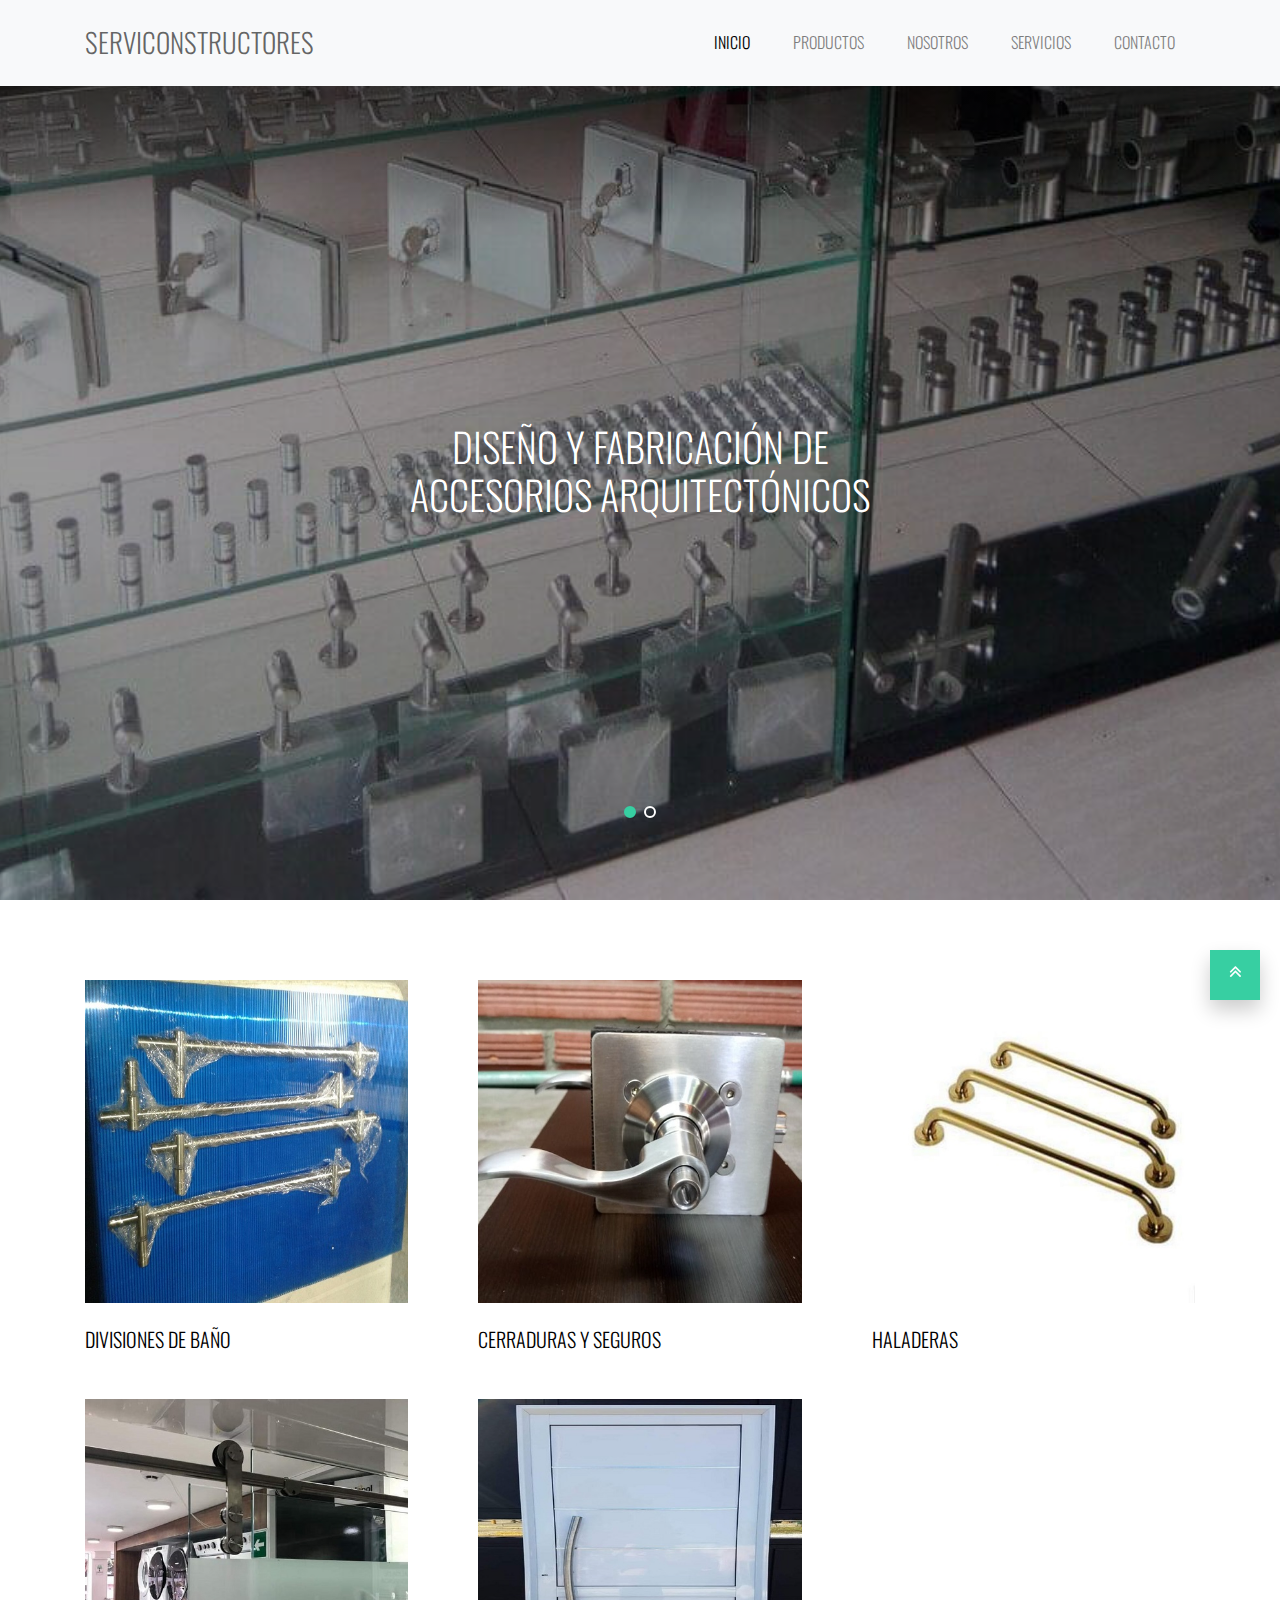
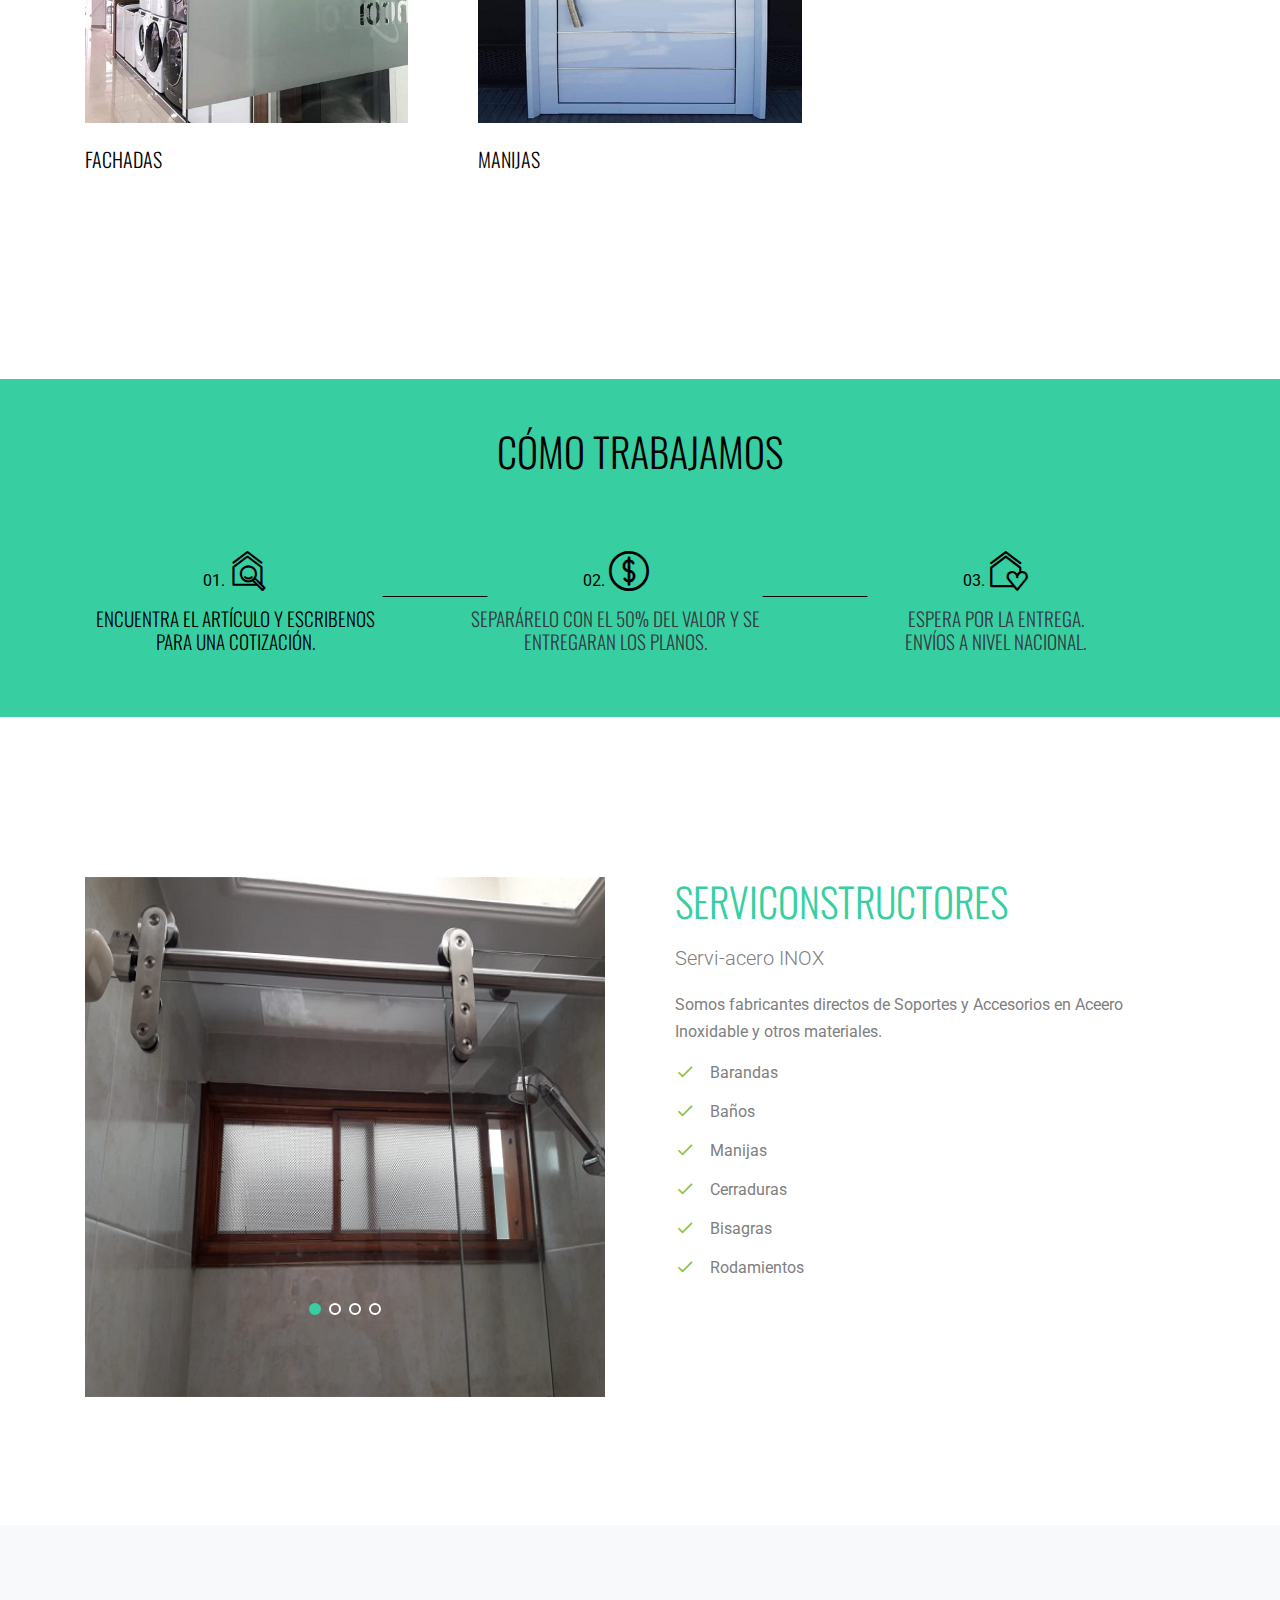
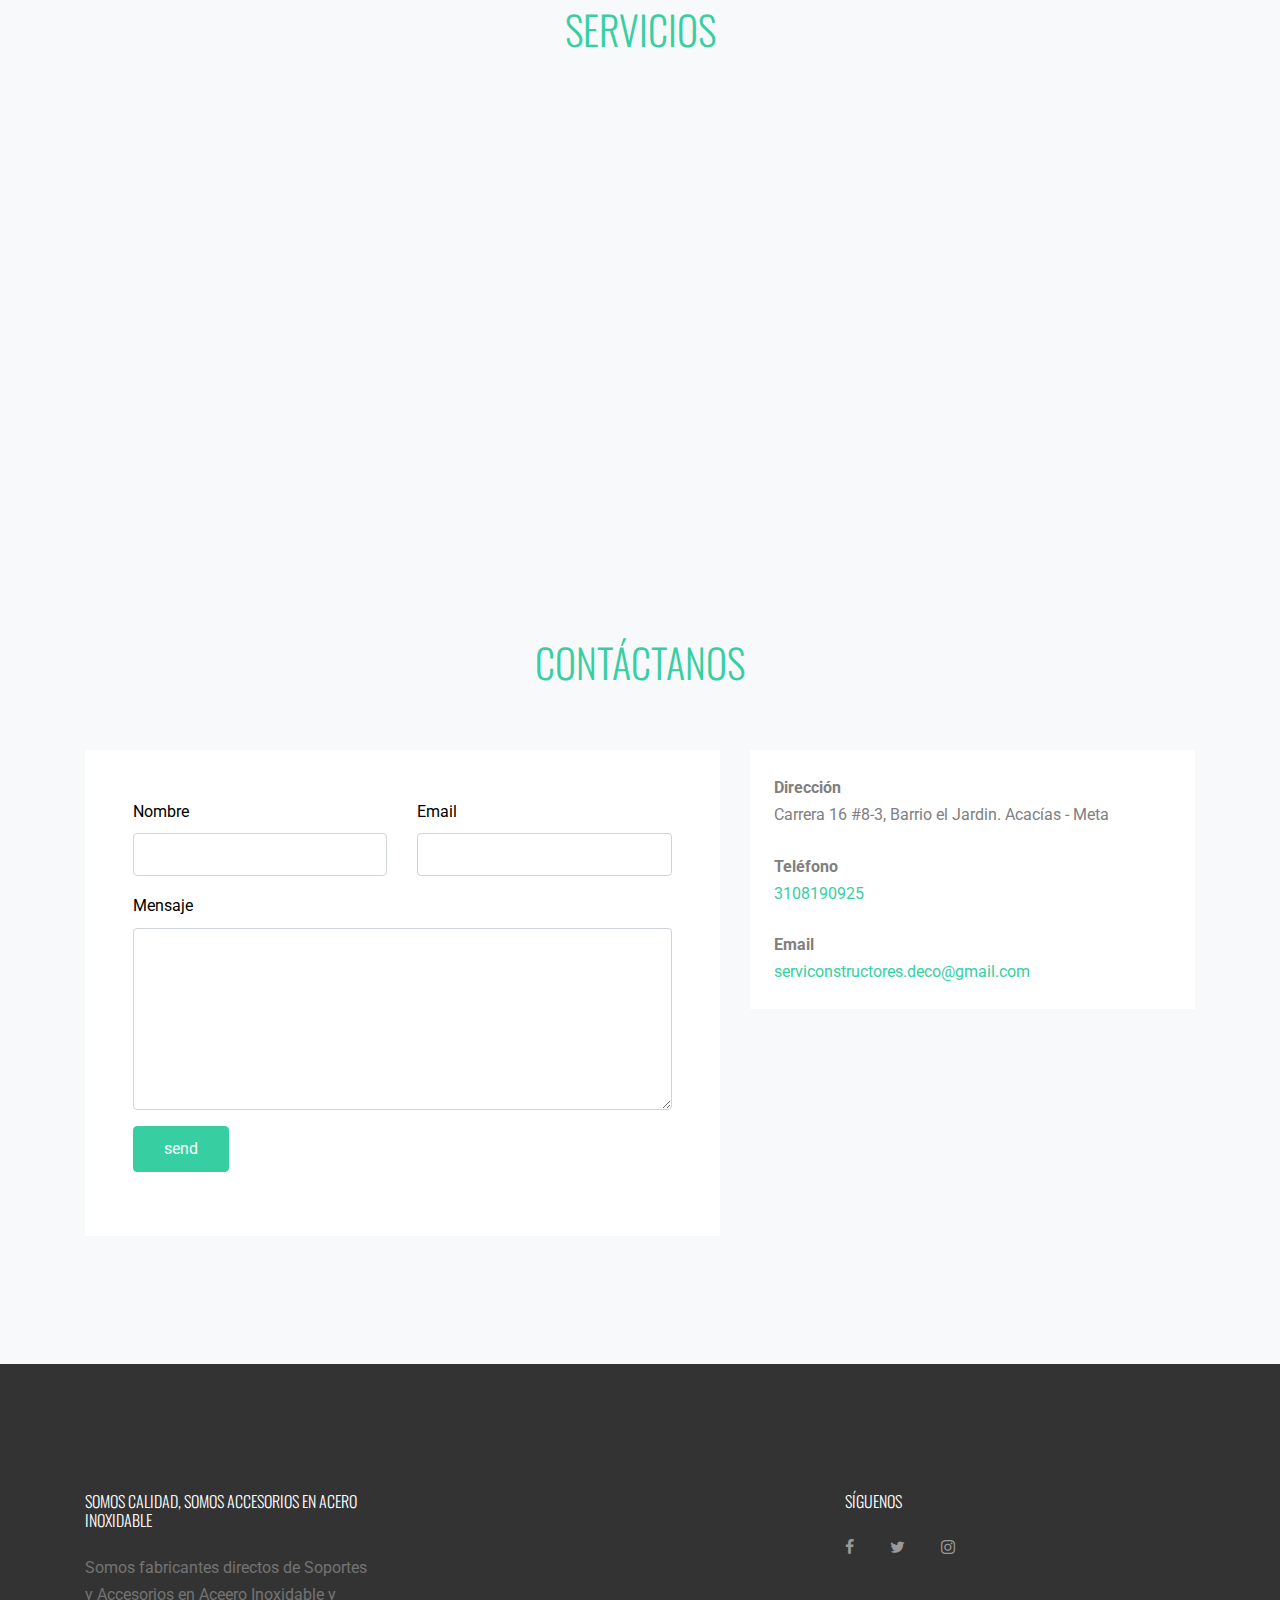
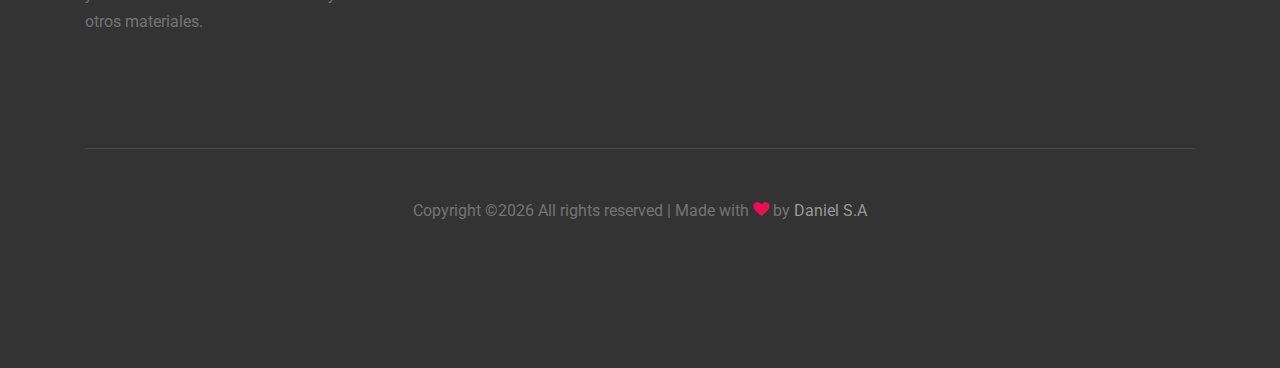
<file: index.html>
<!DOCTYPE html>
<html lang="es">
<head>
  <title></title>
  <meta charset="utf-8">
  <meta name="viewport" content="width=device-width, initial-scale=1, shrink-to-fit=no">
  
  <link href="https://fonts.googleapis.com/css?family=Roboto:300,400,900|Oswald:300,400,700" rel="stylesheet">
  <link rel="stylesheet" href="fonts/icomoon/style.css">
  
  <link rel="stylesheet" href="css/bootstrap.min.css">
  <link rel="stylesheet" href="css/jquery-ui.css">
  <link rel="stylesheet" href="css/owl.carousel.min.css">
  <link rel="stylesheet" href="css/owl.theme.default.min.css">
  <link rel="stylesheet" href="css/owl.theme.default.min.css">
  
  <link rel="stylesheet" href="css/jquery.fancybox.min.css">
  
  <link rel="stylesheet" href="css/bootstrap-datepicker.css">
  
  <link rel="stylesheet" href="fonts/flaticon/font/flaticon.css">
  
  <link rel="stylesheet" href="css/aos.css">
  
  <link rel="stylesheet" href="css/style.css">
  
</head>
<body data-spy="scroll" data-target=".site-navbar-target" data-offset="300">
  
  <div class="site-wrap">
    
    <div class="site-mobile-menu site-navbar-target">
      <div class="site-mobile-menu-header">
        <div class="site-mobile-menu-close mt-3">
          <span class="icon-close2 js-menu-toggle"></span>
        </div>
      </div>
      <div class="site-mobile-menu-body"></div>
    </div>
    
    
    <header class="site-navbar py-4 js-sticky-header site-navbar-target bg-light" role="banner">
      
      <div class="container">
        <div class="row align-items-center">
          
          <div class="col-6 col-xl-2">
            <h1 class="mb-0 site-logo m-0 p-0"><a href="index.html" class="mb-0">Serviconstructores</a></h1>
          </div>
          
          <div class="col-12 col-md-10 d-none d-xl-block">
            <nav class="site-navigation position-relative text-right" role="navigation">
              
              <ul class="site-menu main-menu js-clone-nav mr-auto d-none d-lg-block">
                <li><a href="#home-section" class="nav-link">Inicio</a></li>
                <li><a href="#properties-section" class="nav-link">Productos</a></li>
                <li><a href="#about-section" class="nav-link">Nosotros</a></li>
                <li><a href="#services-section" class="nav-link">Servicios</a></li>
                <li><a href="#contact-section" class="nav-link">Contacto</a></li>
              </ul>
            </nav>
          </div>
          
          
          <div class="col-6 d-inline-block d-xl-none ml-md-0 py-3"><a href="#" class="site-menu-toggle js-menu-toggle text-white float-right"><span class="icon-menu h3"></span></a></div>
          
        </div>
      </div>
      
    </header>
    
    
    <div class="site-block-wrap">
      <div class="owl-carousel with-dots">
        <div class="site-blocks-cover overlay overlay-2" style="background-image: url(images/nuevas/accesorios2h.jpg);" data-aos="fade" id="home-section">
          
          
          <div class="container">
            <div class="row align-items-center justify-content-center">
              <div class="col-md-6 mt-lg-5 text-center">
                <h2 class="text-shadow">Diseño y fabricación de accesorios arquitectónicos</h2>
                
              </div>
            </div>
          </div>
          
          
        </div>  
        
        <div class="site-blocks-cover overlay overlay-2" style="background-image: url(images/hero_2.jpg);" data-aos="fade" id="home-section">
          
          
          <div class="container">
            <div class="row align-items-center justify-content-center">
              <div class="col-md-6 mt-lg-5 text-center">
                <h2 class="text-shadow">Trabajos especiales para vidrio en acero inoxidable</h2>
                
              </div>
            </div>
          </div>
          
          
        </div>  
      </div>   
      
    </div>      
    
    
    <div class="site-section" id="properties-section">
      <div class="container">
        <div class="row large-gutters">
          <div class="col-md-6 col-lg-4 mb-5 mb-lg-5 ">
            <div class="ftco-media-1">
              <div class="ftco-media-1-inner">
                <a href="divisionesDeBano.html" class="d-inline-block mb-4"><img src="images/nuevas/toallleros.jpeg" alt="FImageo" class="img-fluid"></a>
                <div class="ftco-media-details">
                  <h3>Divisiones de baño</h3>
                </div>
                
              </div> 
            </div>
          </div>
          <div class="col-md-6 col-lg-4 mb-5 mb-lg-5 ">
            <div class="ftco-media-1">
              <div class="ftco-media-1-inner">
                <a href="cerradurasyseguros.html" class="d-inline-block mb-4"><img src="images/catalogo/cerradura7.jpeg" alt="Image" class="img-fluid"></a>
                <div class="ftco-media-details">
                  <h3>Cerraduras y seguros</h3>
                </div>
                
              </div> 
            </div>
          </div>
          <div class="col-md-6 col-lg-4 mb-5 mb-lg-5 ">
            <div class="ftco-media-1">
              <div class="ftco-media-1-inner">
                <a href="haladeras.html" class="d-inline-block mb-4"><img src="images/catalogo/bano1.jpeg" alt="Image" class="img-fluid"></a>
                <div class="ftco-media-details">
                  <h3>Haladeras</h3>
                </div>
                
              </div> 
            </div>
          </div>
          <div class="col-md-6 col-lg-4 mb-5 mb-lg-5 ">
            <div class="ftco-media-1">
              <div class="ftco-media-1-inner">
                <a href="fachadas.html" class="d-inline-block mb-4"><img src="images/catalogo/rodamiento2.jpeg" alt="Image" class="img-fluid"></a>
                <div class="ftco-media-details">
                  <h3>Fachadas</h3>
                </div>
                
              </div> 
            </div>
          </div>
          <div class="col-md-6 col-lg-4 mb-5 mb-lg-5 ">
            <div class="ftco-media-1">
              <div class="ftco-media-1-inner">
                <a href="manijas.html" class="d-inline-block mb-4"><img src="images/catalogo/halar3Gorda.jpg" alt="Image" class="img-fluid"></a>
                <div class="ftco-media-details">
                  <h3>manijas</h3>
                </div>
                
              </div> 
            </div>
          </div>

          
          
          </div>
        </div>
      </div>
      
      
      
      <section class="site-section" id="agents-section">
        
        <section class="py-5 bg-primary site-section how-it-works" id="howitworks-section">
          <div class="container">
            <div class="row mb-5 justify-content-center">
              <div class="col-md-7 text-center">
                <h2 class="section-title mb-3 text-black">Cómo trabajamos</h2>
              </div>
            </div>
            <div class="row">
              <div class="col-md-4 text-center">
                <div class="pr-5 first-step">
                  <span class="text-black">01.</span>
                  <span class="custom-icon flaticon-house text-black"></span>
                  <h3 class="text-black">Encuentra el artículo y escribenos para una cotización.</h3>
                </div>
              </div>
              
              <div class="col-md-4 text-center">
                <div class="pr-5 second-step">
                  <span class="text-black">02.</span>
                  <span class="custom-icon flaticon-coin text-black"></span>
                  <h3 class="text-dark">Separárelo con el 50% del valor y se entregaran los planos.</h3>
                </div>
              </div>
              
              <div class="col-md-4 text-center">
                <div class="pr-5">
                  <span class="text-black">03.</span>
                  <span class="custom-icon flaticon-home text-black"></span>
                  <h3 class="text-dark">Espera por la entrega. <br> Envíos a nivel nacional. </h3>
                </div>
              </div>
            </div>
          </div>  
        </section>
        
      </section>
      
      
      
      <section class="site-section" id="about-section">
        <div class="container">
          
          <div class="row large-gutters">
            <div class="col-lg-6 mb-5">
              
              <div class="owl-carousel slide-one-item with-dots">
                <div><img src="images/img_1.jpeg" alt="Image" class="img-fluid"></div>
                <div><img src="images/catalogo/bisagra.jpeg" alt="Image" class="img-fluid"></div>
                <div><img src="images/catalogo/wc.jpeg" alt="Image" class="img-fluid"></div>
                <div><img src="images/nuevas/accesorios2c.jpg" alt="Image" class="img-fluid"></div>
              </div>
              
            </div>
            <div class="col-lg-6 ml-auto">
              
              <h2 class="section-title mb-3">Serviconstructores</h2>
              <p class="lead">Servi-acero INOX</p>
              <p>Somos fabricantes directos de Soportes y Accesorios en Aceero Inoxidable y otros materiales.</p>
              
              <ul class="list-unstyled ul-check success">
                <li>Barandas</li>
                <li>Baños</li>
                <li>Manijas</li>
                <li>Cerraduras</li>
                <li>Bisagras</li>
                <li>Rodamientos</li>
              </ul>
              
              
            </div>
          </div>
        </div>
      </section>
      
      
      
      <section class="site-section bg-light" id="services-section">
        <div class="container">
          <div class="row mb-5">
            <div class="col-12 text-center">
              <h2 class="section-title mb-3">Servicios </h2>
            </div>
          </div>
          <div class="row align-items-stretch">
            <div class="col-md-6 col-lg-4 mb-4 mb-lg-4" data-aos="fade-up">
              <div class="unit-4 d-flex">
                <div class="unit-4-icon mr-4"><span class="text-primary flaticon-house"></span></div>
                <div>
                  <h3>Diseñamos</h3>
                  <p>Con alegria y creatividad, nuestros diseños se adaptan a las necesidades de nuestros clientes. Fabricamos sus ideas.</p>
                   
                </div>
              </div>
            </div>
            <div class="col-md-6 col-lg-4 mb-4 mb-lg-4" data-aos="fade-up" data-aos-delay="100">
              <div class="unit-4 d-flex">
                <div class="unit-4-icon mr-4"><span class="text-primary flaticon-coin"></span></div>
                <div>
                  <h3>Bajos Costos</h3>
                  <p>Somos fabricantes directos de nuestros produtos para brindar siempre la mejor calidad y precios justos</p>
                   
                </div>
              </div>
            </div>
            <div class="col-md-6 col-lg-4 mb-4 mb-lg-4" data-aos="fade-up" data-aos-delay="200">
              <div class="unit-4 d-flex">
                <div class="unit-4-icon mr-4"><span class="text-primary flaticon-home"></span></div>
                <div>
                  <h3>Hermosos acabados</h3>
                  <p>La calidad de nuestros trabajos se ven reflejados en el producto final y en nuestros artículos.</p>
                   
                </div>
              </div>
            </div>
            
            
            <div class="col-md-6 col-lg-4 mb-4 mb-lg-4" data-aos="fade-up" data-aos-delay="300">
              <div class="unit-4 d-flex">
                <div class="unit-4-icon mr-4"><span class="text-primary flaticon-flat"></span></div>
                <div>
                  <h3>Construcciones</h3>
                  <p>Contamos con especialistas para el montaje y la instalación sobre planos.</p>
                   
                </div>
              </div>
            </div>
            <div class="col-md-6 col-lg-4 mb-4 mb-lg-4" data-aos="fade-up" data-aos-delay="400">
              <div class="unit-4 d-flex">
                <div class="unit-4-icon mr-4"><span class="text-primary flaticon-location"></span></div>
                <div>
                  <h3>Atención a domicilio</h3>
                  <p>Nuestros diseñadores y repartidores acudiran al lugar de trabajo que lo requieran nuestros clientes.</p>
                   
                </div>
              </div>
            </div>
            <div class="col-md-6 col-lg-4 mb-4 mb-lg-4" data-aos="fade-up" data-aos-delay="500">
              <div class="unit-4 d-flex">
                <div class="unit-4-icon mr-4"><span class="text-primary flaticon-mobile-phone"></span></div>
                <div>
                  <h3>Contacto en todo momento</h3>
                  <p>Estamos atentos a dudas o inconvenientes que tengan nuestros clientes durante las horas de trabajo con total disposición de ayudar.</p>
                   
                </div>
              </div>
            </div>
            
          </div>
        </div>
      </section>
      
      
      <section class="site-section bg-light bg-image" id="contact-section">
        <div class="container">
          <div class="row mb-5">
            <div class="col-12 text-center">
              <h2 class="section-title mb-3">Contáctanos</h2>
            </div>
          </div>
          <div class="row">
            <div class="col-md-7 mb-5">
              
              
              
              <form action="#" class="p-5 bg-white">
                
                
                <div class="row form-group">
                  <div class="col-md-6 mb-3 mb-md-0">
                    <label class="text-black" for="fname">Nombre</label>
                    <input type="text" id="fname" class="form-control" name="name">
                  </div>
                  <div class="col-md-6">
                    <label class="text-black" for="email">Email</label> 
                    <input type="email" id="email" class="form-control" name="_replyto">
                  </div>
                </div>
                
                
                <div class="row form-group">
                  <div class="col-md-12">
                    <label class="text-black" for="message">Mensaje</label> 
                    <textarea name="message" id="message" cols="30" rows="7" class="form-control" placeholder=""></textarea>
                  </div>
                </div>
                
                <div class="row form-group">
                  <div class="col-md-12">
                    <input type="submit" value="send" class="btn btn-primary btn-md text-white">
                  </div>
                </div>
                
                
              </form>
            </div>
            <div class="col-md-5">
              
              <div class="p-4 mb-3 bg-white">
                <p class="mb-0 font-weight-bold">Dirección</p>
                <p class="mb-4">Carrera 16 #8-3, Barrio el Jardin. Acacías - Meta</p>
                
                <p class="mb-0 font-weight-bold">Teléfono</p>
                <p class="mb-4"><a href="#">3108190925</a></p>
                
                <p class="mb-0 font-weight-bold">Email</p>
                <p class="mb-0"><a href="#">serviconstructores.deco@gmail.com</a></p>
                
              </div>
              
            </div>
          </div>
        </div>
      </section>
      
      
      <footer class="site-footer">
        <div class="container">
          <div class="row">
            <div class="col-md-8">
              <div class="row">
                <div class="col-md-5">
                  <h2 class="footer-heading mb-4">Somos Calidad, Somos Accesorios en Acero Inoxidable</h2>
                  <p>Somos fabricantes directos de Soportes y Accesorios en Aceero Inoxidable y otros materiales.</p>
                </div>
                
              </div>
            </div>
            <div class="col-md-4">
              
              <div class="">
                <h2 class="footer-heading mb-4">Síguenos</h2>
                <a href="#" class="pl-0 pr-3"><span class="icon-facebook"></span></a>
                <a href="#" class="pl-3 pr-3"><span class="icon-twitter"></span></a>
                <a href="#" class="pl-3 pr-3"><span class="icon-instagram"></span></a>
              </div>
              
              
            </div>
          </div>
          <div class="row pt-5 mt-5 text-center">
            <div class="col-md-12">
              <div class="border-top pt-5">
                <p class="copyright">
                  <!-- Link back to Colorlib can't be removed. Template is licensed under CC BY 3.0. -->
                  Copyright &copy;<script>document.write(new Date().getFullYear());</script> All rights reserved | Made with <i class="icon-heart text-danger" aria-hidden="true"></i> by <a href="https://soydanielsa.com" target="_blank" >Daniel S.A</a>
                  <!-- Link back to Colorlib can't be removed. Template is licensed under CC BY 3.0. -->
                </p>
              </div>
            </div>
            
          </div>
        </div>
      </footer>
      
    </div> <!-- .site-wrap -->
    
    <a href="#top" class="gototop"><span class="icon-angle-double-up"></span></a> 
    
    <script src="js/jquery-3.3.1.min.js"></script>
    <script src="js/jquery-ui.js"></script>
    <script src="js/popper.min.js"></script>
    <script src="js/bootstrap.min.js"></script>
    <script src="js/owl.carousel.min.js"></script>
    <script src="js/jquery.countdown.min.js"></script>
    <script src="js/bootstrap-datepicker.min.js"></script>
    <script src="js/jquery.easing.1.3.js"></script>
    <script src="js/aos.js"></script>
    <script src="js/jquery.fancybox.min.js"></script>
    <script src="js/jquery.sticky.js"></script>
    
    
    <script src="js/main.js"></script>
    
  </body>
  </html>
</file>
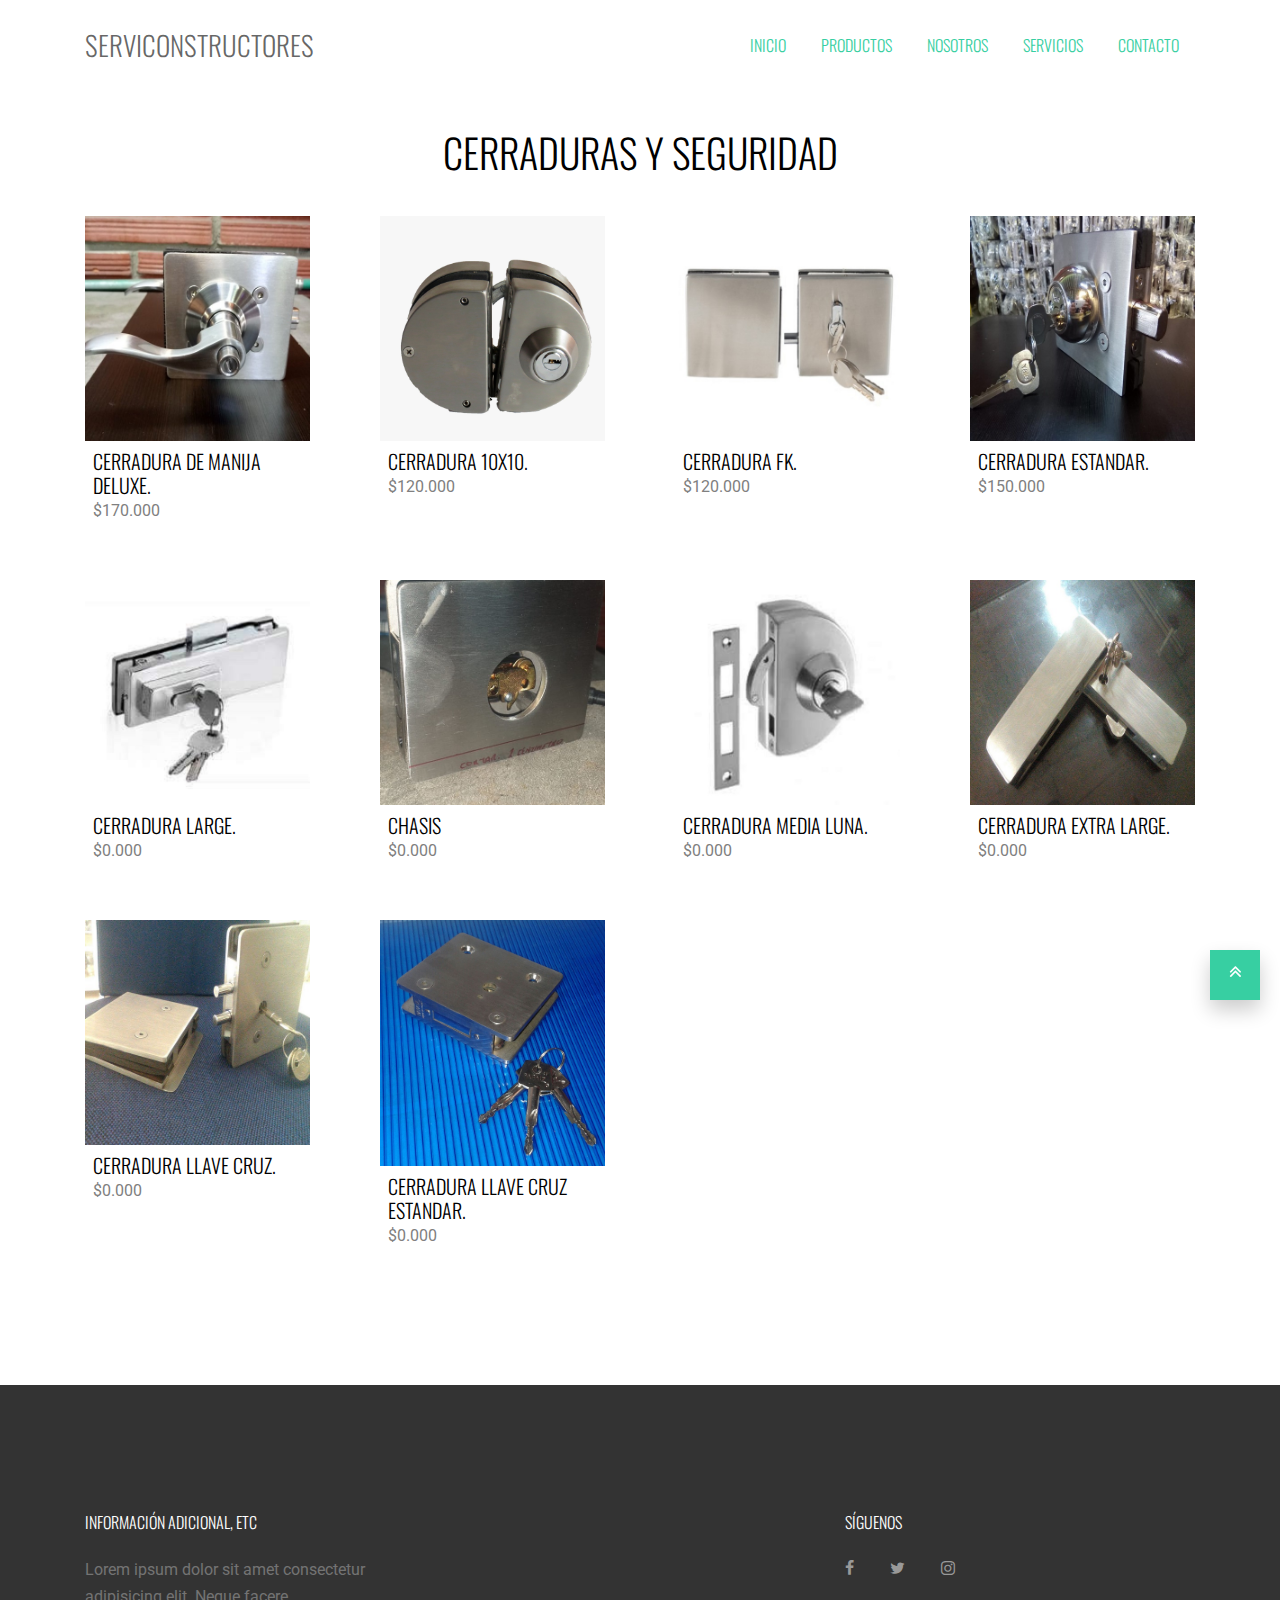
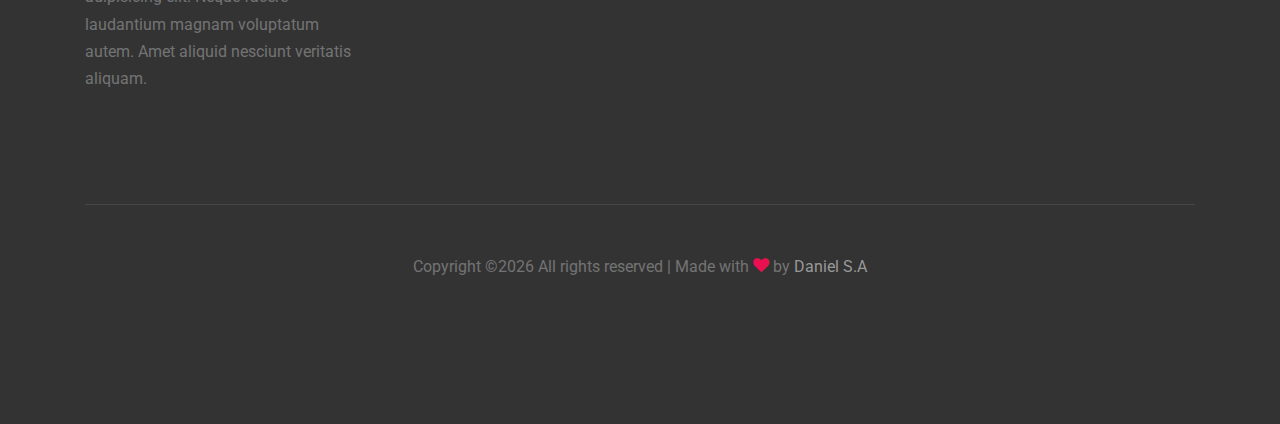
<file: cerradurasyseguros.html>
<!DOCTYPE html>
<html lang="en">
<head>
  <title>Cerraduras y seguridad</title>
  <meta charset="utf-8">
  <meta name="viewport" content="width=device-width, initial-scale=1, shrink-to-fit=no">
  
  <link href="https://fonts.googleapis.com/css?family=Roboto:300,400,900|Oswald:300,400,700" rel="stylesheet">
  <link rel="stylesheet" href="fonts/icomoon/style.css">
  
  <link rel="stylesheet" href="css/bootstrap.min.css">
  <link rel="stylesheet" href="css/jquery-ui.css">
  <link rel="stylesheet" href="css/owl.carousel.min.css">
  <link rel="stylesheet" href="css/owl.theme.default.min.css">
  <link rel="stylesheet" href="css/owl.theme.default.min.css">
  
  <link rel="stylesheet" href="css/jquery.fancybox.min.css">
  
  <link rel="stylesheet" href="css/bootstrap-datepicker.css">
  
  <link rel="stylesheet" href="fonts/flaticon/font/flaticon.css">
  
  <link rel="stylesheet" href="css/aos.css">
  
  <link rel="stylesheet" href="css/style.css">
  
</head>
<body data-spy="scroll" data-target=".site-navbar-target" data-offset="300">
  
  <div class="site-wrap">
    
    <div class="site-mobile-menu site-navbar-target">
      <div class="site-mobile-menu-header">
        <div class="site-mobile-menu-close mt-3">
          <span class="icon-close2 js-menu-toggle"></span>
        </div>
      </div>
      <div class="site-mobile-menu-body"></div>
    </div>
    
    
    <header class="site-navbar py-4 js-sticky-header site-navbar-target" role="banner">
      
      <div class="container">
        <div class="row align-items-center">
          
          <div class="col-6 col-xl-2">
            <h1 class="mb-0 site-logo m-0 p-0"><a href="index.html" class="mb-0">Serviconstructores</a></h1>
          </div>
          
          <div class="col-12 col-md-10 d-none d-xl-block">
            <nav class="site-navigation position-relative text-right" role="navigation">
              
              <ul class="site-menu main-menu js-clone-nav mr-auto d-none d-lg-block">
                <a href="index.html#home-section" class="nav-link"><li>Inicio</li></a>
                <a href="index.html#properties-section" class="nav-link"><li>Productos</li></a>
                <a href="index.html#about-section" class="nav-link"><li>Nosotros</li></a>
                <a href="index.html#services-section" class="nav-link"><li>Servicios</li></a>
                <a href="index.html#contact-section" class="nav-link"><li>Contacto</li></a>
              </ul>
            </nav>
          </div>
          
          
          <div class="col-6 d-inline-block d-xl-none ml-md-0 py-3"><a href="#" class="site-menu-toggle js-menu-toggle  float-right"><span class="icon-menu h3"></span></a></div>
          
        </div>
      </div>
      
    </header>
    
    
    <div class="site-section" id="listings-section">
      <div class="text-center pt-5">
        <h2 class="section-title mb-3 text-black pb-4">Cerraduras y seguridad</h2>
      </div>
      <div class="container">
        
        
        
        
        <div class="row large-gutters">
          <div class="col-md-6 col-lg-3 mb-5 mb-lg-5 ">
            <div class="ftco-media-1">
              <div class="ftco-media-1-inner">
                <img src="images/catalogo/cerradura7.jpeg" alt="Image" class="img-fluid">
                <div class="ftco-media-details p-2">
                  <h3>Cerradura de manija deluxe.</h3>
                  
                  <strong>$170.000</strong>
                </div>
                
              </div> 
            </div>
          </div>
          <div class="col-md-6 col-lg-3 mb-5 mb-lg-5 ">
            <div class="ftco-media-1">
              <div class="ftco-media-1-inner">
                <img src="images/catalogo/cerradura8.jpeg" alt="Image" class="img-fluid">
                <div class="ftco-media-details p-2">
                  <h3>cerradura 10x10.</h3>
                  
                  <strong>$120.000</strong>
                </div>
                
              </div> 
            </div>
          </div>
          <div class="col-md-6 col-lg-3 mb-5 mb-lg-5 ">
            <div class="ftco-media-1">
              <div class="ftco-media-1-inner">
                <img src="images/catalogo/cerradura3.jpeg" alt="Image" class="img-fluid">
                <div class="ftco-media-details p-2">
                  <h3>cerradura FK.</h3>
                  
                  <strong>$120.000</strong>
                </div>
                
              </div> 
            </div>
          </div>
          
          <div class="col-md-6 col-lg-3 mb-5 mb-lg-5 ">
            <div class="ftco-media-1">
              <div class="ftco-media-1-inner">
                <img src="images/catalogo/cerradura5.jpeg" alt="Image" class="img-fluid">
                <div class="ftco-media-details p-2">
                  <h3>cerradura estandar.</h3>
                  
                  <strong>$150.000</strong>
                </div>
                
              </div> 
            </div>
          </div>
          <div class="col-md-6 col-lg-3 mb-5 mb-lg-5 ">
            <div class="ftco-media-1">
              <div class="ftco-media-1-inner">
                <img src="images/nuevas/cerradura10.jpeg" alt="Image" class="img-fluid">
                <div class="ftco-media-details p-2">
                  <h3>cerradura Large.</h3>
                  
                  <strong>$0.000</strong>
                </div>
                
              </div> 
            </div>
          </div>
          <div class="col-md-6 col-lg-3 mb-5 mb-lg-5 ">
            <div class="ftco-media-1">
              <div class="ftco-media-1-inner">
                <img src="images/nuevas/chasis.jpeg" alt="Image" class="img-fluid">
                <div class="ftco-media-details p-2">
                  <h3>Chasis</h3>
                  
                  <strong>$0.000</strong>
                </div>
                
              </div> 
            </div>
          </div>
          <div class="col-md-6 col-lg-3 mb-5 mb-lg-5 ">
            <div class="ftco-media-1">
              <div class="ftco-media-1-inner">
                <img src="images/nuevas/cerradura11.jpeg" alt="Image" class="img-fluid">
                <div class="ftco-media-details p-2">
                  <h3>cerradura media luna.</h3>
                  
                  <strong>$0.000</strong>
                </div>
                
              </div> 
            </div>
          </div>
          <div class="col-md-6 col-lg-3 mb-5 mb-lg-5 ">
            <div class="ftco-media-1">
              <div class="ftco-media-1-inner">
                <img src="images/nuevas/cerradura12.jpeg" alt="Image" class="img-fluid">
                <div class="ftco-media-details p-2">
                  <h3>cerradura extra Large.</h3>
                  
                  <strong>$0.000</strong>
                </div>
                
              </div> 
            </div>
          </div>
          <div class="col-md-6 col-lg-3 mb-5 mb-lg-5 ">
            <div class="ftco-media-1">
              <div class="ftco-media-1-inner">
                <img src="images/nuevas/cerradura13.jpeg" alt="Image" class="img-fluid">
                <div class="ftco-media-details p-2">
                  <h3>cerradura llave cruz.</h3>
                  
                  <strong>$0.000</strong>
                </div>
                
              </div> 
            </div>
          </div>
          <div class="col-md-6 col-lg-3 mb-5 mb-lg-5 ">
            <div class="ftco-media-1">
              <div class="ftco-media-1-inner">
                <img src="images/nuevas/cerradura14.jpeg" alt="Image" class="img-fluid">
                <div class="ftco-media-details p-2">
                  <h3>cerradura llave cruz <br> estandar.</h3>
                  
                  <strong>$0.000</strong>
                </div>
                
              </div> 
            </div>
          </div>

          
          <!-- fin imagenes -->
        </div>
        
      </div>
    </div>
    
    
    
    
    <footer class="site-footer">
      <div class="container">
        <div class="row">
          <div class="col-md-8">
            <div class="row">
              <div class="col-md-5">
                <h2 class="footer-heading mb-4">Información adicional, etc</h2>
                <p>Lorem ipsum dolor sit amet consectetur adipisicing elit. Neque facere laudantium magnam voluptatum autem. Amet aliquid nesciunt veritatis aliquam.</p>
              </div>
              
            </div>
          </div>
          <div class="col-md-4">
            
            <div class="">
              <h2 class="footer-heading mb-4">Síguenos</h2>
              <a href="#" class="pl-0 pr-3"><span class="icon-facebook"></span></a>
              <a href="#" class="pl-3 pr-3"><span class="icon-twitter"></span></a>
              <a href="#" class="pl-3 pr-3"><span class="icon-instagram"></span></a>
            </div>
            
            
          </div>
        </div>
        <div class="row pt-5 mt-5 text-center">
          <div class="col-md-12">
            <div class="border-top pt-5">
              <p class="copyright">
                <!-- Link back to Colorlib can't be removed. Template is licensed under CC BY 3.0. -->
                Copyright &copy;<script>document.write(new Date().getFullYear());</script> All rights reserved | Made with <i class="icon-heart text-danger" aria-hidden="true"></i> by <a href="https://soydanielsa.com" target="_blank" >Daniel S.A</a>
                <!-- Link back to Colorlib can't be removed. Template is licensed under CC BY 3.0. -->
              </p>
            </div>
          </div>
          
        </div>
      </div>
    </footer>
    
  </div> <!-- .site-wrap -->
  
  <a href="#top" class="gototop"><span class="icon-angle-double-up"></span></a> 
  
  <script src="js/jquery-3.3.1.min.js"></script>
  <script src="js/jquery-ui.js"></script>
  <script src="js/popper.min.js"></script>
  <script src="js/bootstrap.min.js"></script>
  <script src="js/owl.carousel.min.js"></script>
  <script src="js/jquery.countdown.min.js"></script>
  <script src="js/bootstrap-datepicker.min.js"></script>
  <script src="js/jquery.easing.1.3.js"></script>
  <script src="js/aos.js"></script>
  <script src="js/jquery.fancybox.min.js"></script>
  <script src="js/jquery.sticky.js"></script>
  
  
  <script src="js/main.js"></script>
  
</body>
</html>
</file>
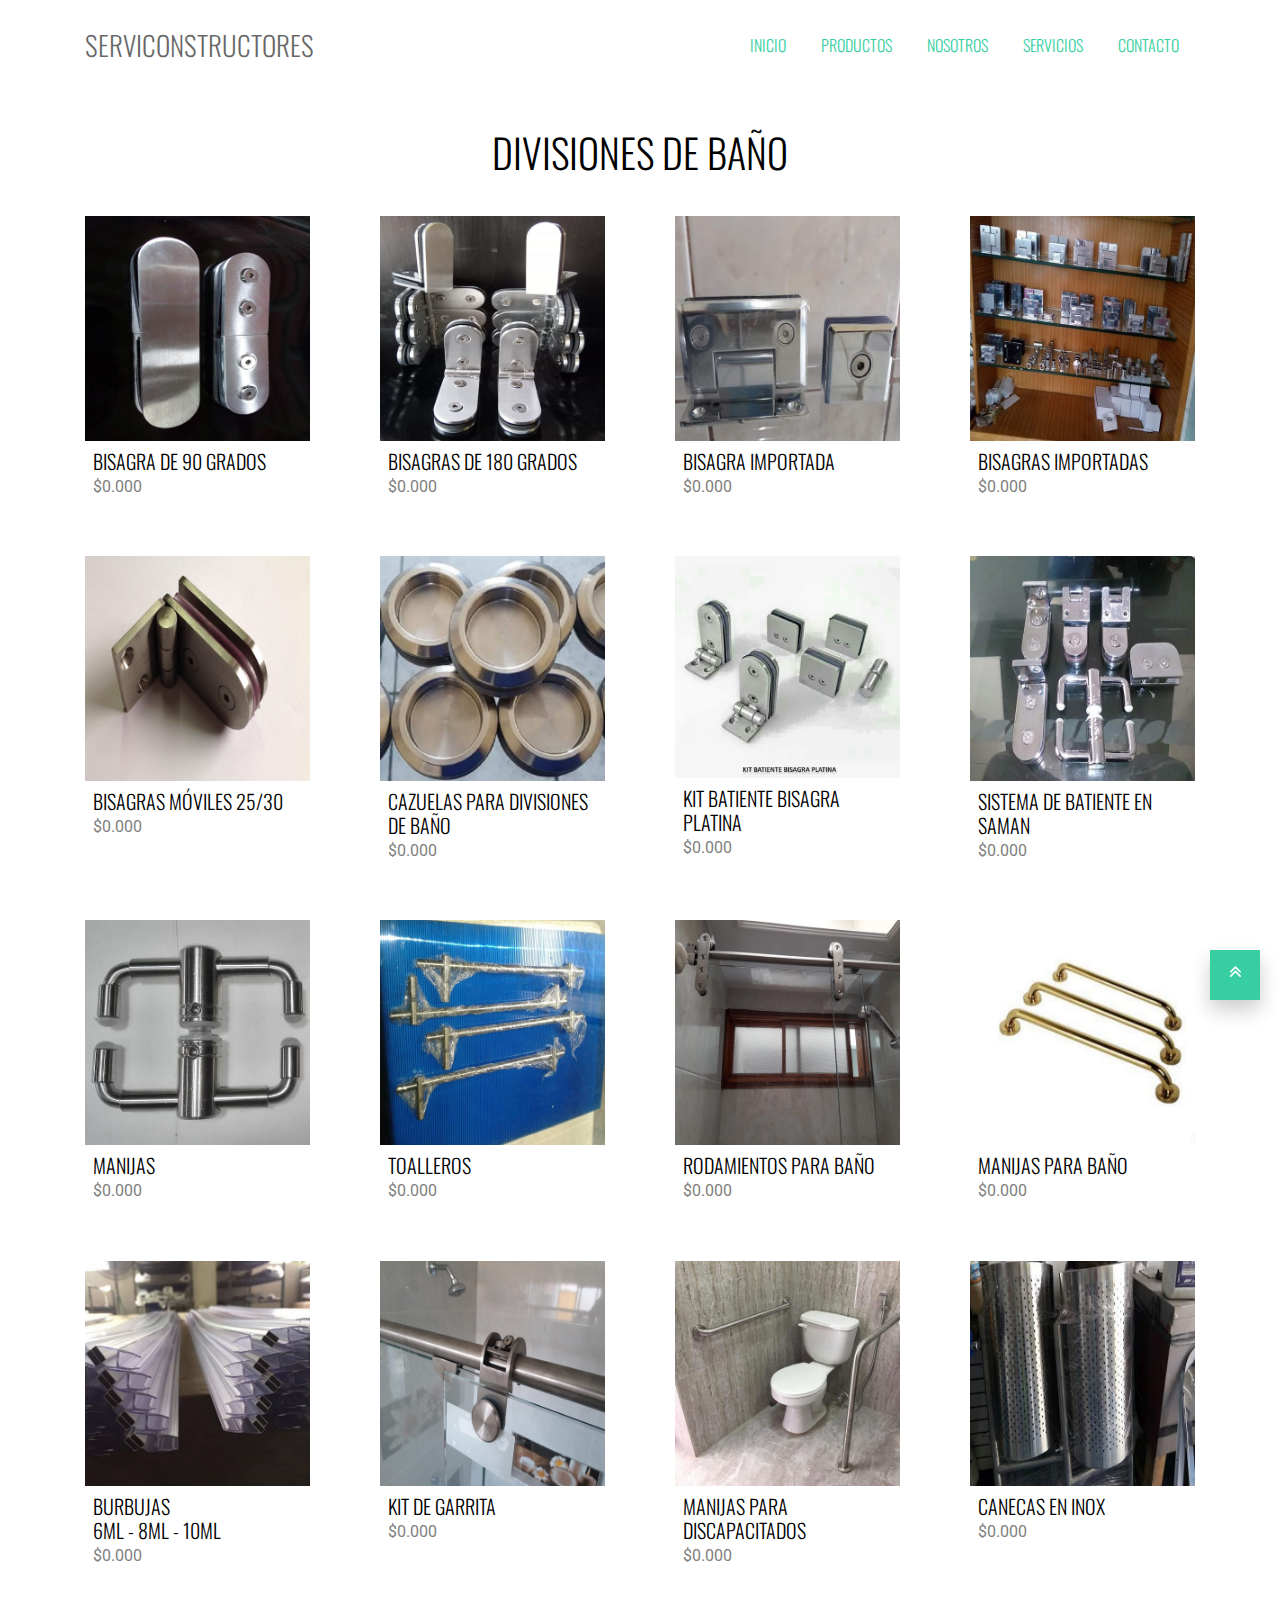
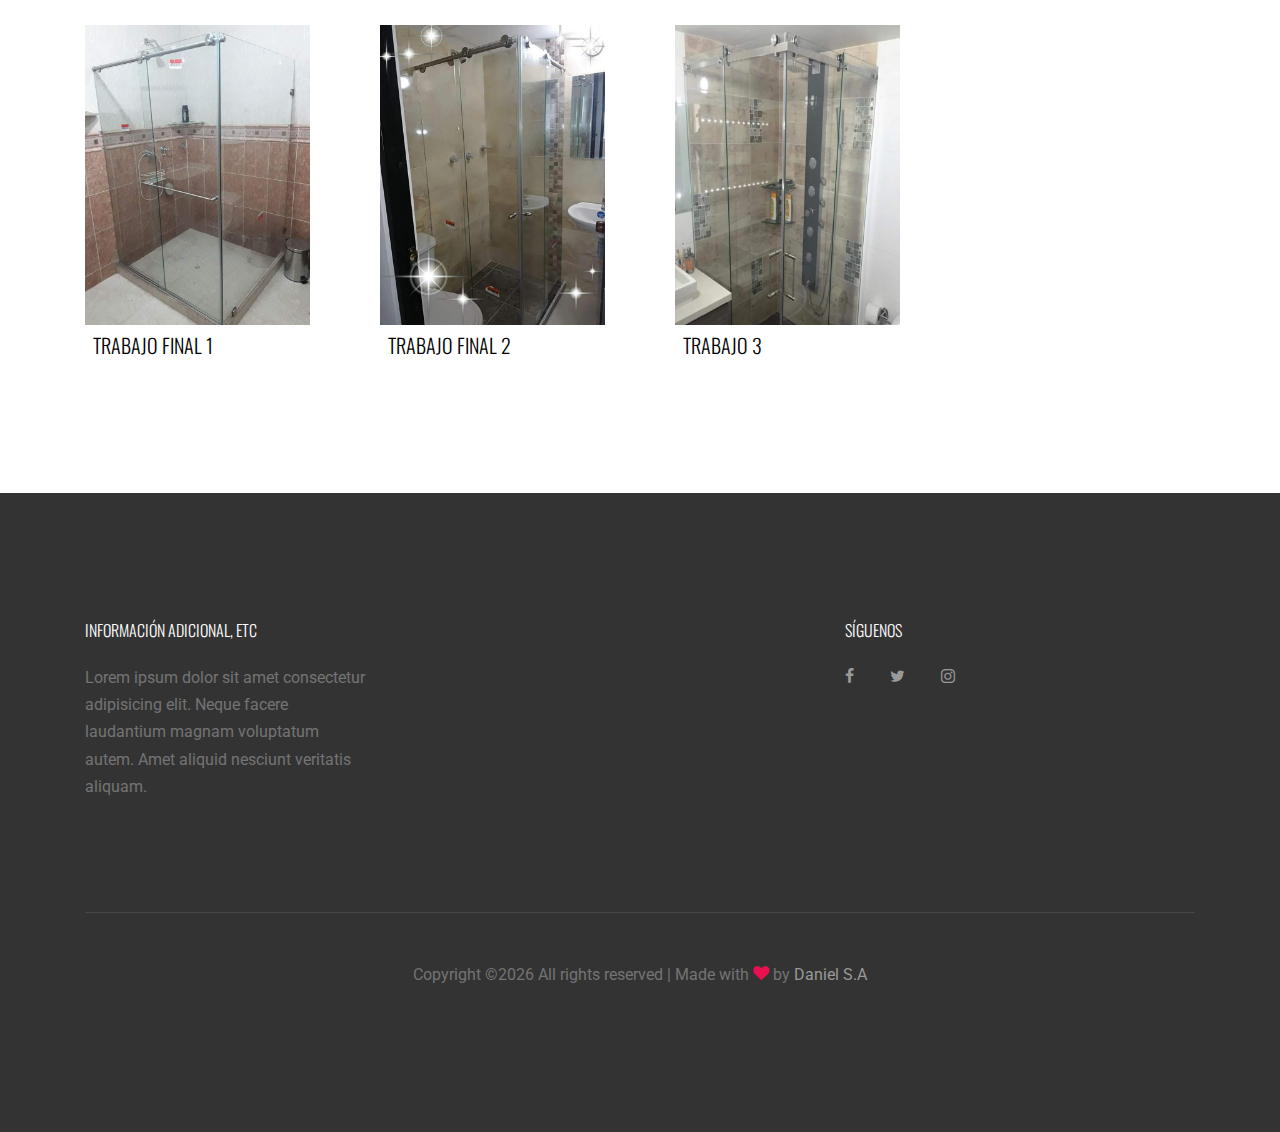
<file: divisionesDeBano.html>
<!DOCTYPE html>
<html lang="en">
<head>
  <title>Divisiones de Baño</title>
  <meta charset="utf-8">
  <meta name="viewport" content="width=device-width, initial-scale=1, shrink-to-fit=no">
  
  <link href="https://fonts.googleapis.com/css?family=Roboto:300,400,900|Oswald:300,400,700" rel="stylesheet">
  <link rel="stylesheet" href="fonts/icomoon/style.css">
  
  <link rel="stylesheet" href="css/bootstrap.min.css">
  <link rel="stylesheet" href="css/jquery-ui.css">
  <link rel="stylesheet" href="css/owl.carousel.min.css">
  <link rel="stylesheet" href="css/owl.theme.default.min.css">
  <link rel="stylesheet" href="css/owl.theme.default.min.css">
  
  <link rel="stylesheet" href="css/jquery.fancybox.min.css">
  
  <link rel="stylesheet" href="css/bootstrap-datepicker.css">
  
  <link rel="stylesheet" href="fonts/flaticon/font/flaticon.css">
  
  <link rel="stylesheet" href="css/aos.css">
  
  <link rel="stylesheet" href="css/style.css">
  
</head>
<body data-spy="scroll" data-target=".site-navbar-target" data-offset="300">
  
  <div class="site-wrap">
    
    <div class="site-mobile-menu site-navbar-target">
      <div class="site-mobile-menu-header">
        <div class="site-mobile-menu-close mt-3">
          <span class="icon-close2 js-menu-toggle"></span>
        </div>
      </div>
      <div class="site-mobile-menu-body"></div>
    </div>
    
    
    <header class="site-navbar py-4 js-sticky-header site-navbar-target" role="banner">
      
      <div class="container">
        <div class="row align-items-center">
          
          <div class="col-6 col-xl-2">
            <h1 class="mb-0 site-logo m-0 p-0"><a href="index.html" class="mb-0">Serviconstructores</a></h1>
          </div>
          
          <div class="col-12 col-md-10 d-none d-xl-block">
            <nav class="site-navigation position-relative text-right" role="navigation">
              
              <ul class="site-menu main-menu js-clone-nav mr-auto d-none d-lg-block">
                <a href="index.html#home-section" class="nav-link"><li>Inicio</li></a>
                <a href="index.html#properties-section" class="nav-link"><li>Productos</li></a>
                <a href="index.html#about-section" class="nav-link"><li>Nosotros</li></a>
                <a href="index.html#services-section" class="nav-link"><li>Servicios</li></a>
                <a href="index.html#contact-section" class="nav-link"><li>Contacto</li></a>
              </ul>
            </nav>
          </div>
          
          
          <div class="col-6 d-inline-block d-xl-none ml-md-0 py-3"><a href="#" class="site-menu-toggle js-menu-toggle  float-right"><span class="icon-menu h3"></span></a></div>
          
        </div>
      </div>
      
    </header>
    
    
    <div class="site-section" id="listings-section">
      <div class="text-center pt-5">
        <h2 class="section-title mb-3 text-black pb-4">Divisiones de baño</h2>
      </div>
      <div class="container">
        
        
        
        
        <div class="row large-gutters">
          <div class="col-md-6 col-lg-3 mb-5 mb-lg-5 ">
            <div class="ftco-media-1">
              <div class="ftco-media-1-inner">
                <img src="images/nuevas/bisagra90grados.jpeg" alt="Image" class="img-fluid">
                <div class="ftco-media-details p-2">
                  <h3>Bisagra de 90 grados</h3>
                  
                  <strong>$0.000</strong>
                </div>
                
              </div> 
            </div>
          </div>
          <div class="col-md-6 col-lg-3 mb-5 mb-lg-5 ">
            <div class="ftco-media-1">
              <div class="ftco-media-1-inner">
                <img src="images/nuevas/bisagras180.jpeg" alt="Image" class="img-fluid">
                <div class="ftco-media-details p-2">
                  <h3>bisagras de 180 grados</h3>
                  
                  <strong>$0.000 </strong>
                </div>
                
              </div> 
            </div>
          </div>
          <div class="col-md-6 col-lg-3 mb-5 mb-lg-5 ">
            <div class="ftco-media-1">
              <div class="ftco-media-1-inner">
                <img src="images/nuevas/bisagraImportada.jpeg" alt="Image" class="img-fluid">
                <div class="ftco-media-details p-2">
                  <h3>bisagra importada</h3>
                  
                  <strong>$0.000 </strong>
                </div>
                
              </div> 
            </div>
          </div>
          <div class="col-md-6 col-lg-3 mb-5 mb-lg-5 ">
            <div class="ftco-media-1">
              <div class="ftco-media-1-inner">
                <img src="images/nuevas/bizagrasImportadas.jpeg" alt="Image" class="img-fluid">
                <div class="ftco-media-details p-2">
                  <h3>bisagras importadas</h3>
                  
                  <strong>$0.000 </strong>
                </div>
                
              </div> 
            </div>
          </div>
          <div class="col-md-6 col-lg-3 mb-5 mb-lg-5 ">
            <div class="ftco-media-1">
              <div class="ftco-media-1-inner">
                <img src="images/nuevas/bisagrasMOviles25_30.jpeg" alt="Image" class="img-fluid">
                <div class="ftco-media-details p-2">
                  <h3>bisagras móviles 25/30</h3>
                  
                  <strong>$0.000 </strong>
                </div>
                
              </div> 
            </div>
          </div>
          <div class="col-md-6 col-lg-3 mb-5 mb-lg-5 ">
            <div class="ftco-media-1">
              <div class="ftco-media-1-inner">
                <img src="images/nuevas/cazuelasParaDivisionDeBaño.jpeg" alt="Image" class="img-fluid">
                <div class="ftco-media-details p-2">
                  <h3>cazuelas para divisiones de baño</h3>
                  
                  <strong>$0.000 </strong>
                </div>
                
              </div> 
            </div>
          </div>
          <div class="col-md-6 col-lg-3 mb-5 mb-lg-5 ">
            <div class="ftco-media-1">
              <div class="ftco-media-1-inner">
                <img src="images/nuevas/kitBatienteBisagraPlatina.jpeg" alt="Image" class="img-fluid">
                <div class="ftco-media-details p-2">
                  <h3>kit batiente bisagra platina </h3>
                  
                  <strong>$0.000 </strong>
                </div>
                
              </div> 
            </div>
          </div>
          <div class="col-md-6 col-lg-3 mb-5 mb-lg-5 ">
            <div class="ftco-media-1">
              <div class="ftco-media-1-inner">
                <img src="images/nuevas/sistemaDeBatienteEnSaman.jpeg" alt="Image" class="img-fluid">
                <div class="ftco-media-details p-2">
                  <h3>sistema de batiente en saman</h3>
                  
                  <strong>$0.000 </strong>
                </div>
                
              </div> 
            </div>
          </div>
          <div class="col-md-6 col-lg-3 mb-5 mb-lg-5 ">
            <div class="ftco-media-1">
              <div class="ftco-media-1-inner">
                <img src="images/catalogo/bano.jpeg" alt="Image" class="img-fluid">
                <div class="ftco-media-details p-2">
                  <h3>manijas</h3>
                  
                  <strong>$0.000 </strong>
                </div>
                
              </div> 
            </div>
          </div>
          <div class="col-md-6 col-lg-3 mb-5 mb-lg-5 ">
            <div class="ftco-media-1">
              <div class="ftco-media-1-inner">
                <img src="images/nuevas/toallleros.jpeg" alt="Image" class="img-fluid">
                <div class="ftco-media-details p-2">
                  <h3>Toalleros</h3>
                  
                  <strong>$0.000 </strong>
                </div>
                
              </div> 
            </div>
          </div>
          <div class="col-md-6 col-lg-3 mb-5 mb-lg-5 ">
            <div class="ftco-media-1">
              <div class="ftco-media-1-inner">
                <img src="images/catalogo/rodamientoBano.jpeg" alt="Image" class="img-fluid">
                <div class="ftco-media-details p-2">
                  <h3>rodamientos para baño</h3>
                  
                  <strong>$0.000 </strong>
                </div>
                
              </div> 
            </div>
          </div>
          <div class="col-md-6 col-lg-3 mb-5 mb-lg-5 ">
            <div class="ftco-media-1">
              <div class="ftco-media-1-inner">
                <img src="images/catalogo/bano1.jpeg" alt="Image" class="img-fluid">
                <div class="ftco-media-details p-2">
                  <h3>manijas para baño</h3>
                  
                  <strong>$0.000 </strong>
                </div>
                
              </div> 
            </div>
          </div>
          <div class="col-md-6 col-lg-3 mb-5 mb-lg-5 ">
            <div class="ftco-media-1">
              <div class="ftco-media-1-inner">
                <img src="images/nuevas/burbujas.jpeg" alt="Image" class="img-fluid">
                <div class="ftco-media-details p-2">
                  <h3>Burbujas <br> 6ml - 8ml - 10ml</h3>
                  
                  <strong>$0.000 </strong>
                </div>
                
              </div> 
            </div>
          </div>
          
          


          
          
          <div class="col-md-6 col-lg-3 mb-5 mb-lg-5 ">
            <div class="ftco-media-1">
              <div class="ftco-media-1-inner">
                <img src="images/nuevas/kitDeGarrita.jpeg" alt="Image" class="img-fluid">
                <div class="ftco-media-details p-2">
                  <h3>Kit de garrita</h3>
                  
                  <strong>$0.000</strong>
                </div>
                
              </div> 
            </div>
          </div>
          <div class="col-md-6 col-lg-3 mb-5 mb-lg-5 ">
            <div class="ftco-media-1">
              <div class="ftco-media-1-inner">
                <img src="images/catalogo/wc.jpeg" alt="Image" class="img-fluid">
                <div class="ftco-media-details p-2">
                  <h3>manijas para discapacitados</h3>
                  
                  <strong>$0.000 </strong>
                </div>
                
              </div> 
            </div>
          </div>
          
          <div class="col-md-6 col-lg-3 mb-5 mb-lg-5 ">
            <div class="ftco-media-1">
              <div class="ftco-media-1-inner">
                <img src="images/nuevas/canecas.jpeg" alt="Image" class="img-fluid">
                <div class="ftco-media-details p-2">
                  <h3>Canecas en inox</h3>
                  
                  <strong>$0.000</strong>
                </div>
                
              </div> 
            </div>
          </div>
          
          
        </div>
        <div class="row large-gutters">
          <div class="col-md-6 col-lg-3 mb-5 mb-lg-5 ">
            <div class="ftco-media-1">
              <div class="ftco-media-1-inner">
                <img src="images/nuevas/fachada5.jpeg" alt="Image" class="img-fluid">
                <div class="ftco-media-details p-2">
                  <h3>Trabajo final 1</h3>
                  
                </div>
                
              </div> 
            </div>
          </div>
          <div class="col-md-6 col-lg-3 mb-5 mb-lg-5 ">
            <div class="ftco-media-1">
              <div class="ftco-media-1-inner">
                <img src="images/nuevas/fachada9.jpeg" alt="Image" class="img-fluid">
                <div class="ftco-media-details p-2">
                  <h3>trabajo final 2</h3>
                  
                </div>
                
              </div> 
            </div>
          </div>
          <div class="col-md-6 col-lg-3 mb-5 mb-lg-5 ">
            <div class="ftco-media-1">
              <div class="ftco-media-1-inner">
                <img src="images/catalogo/ducha.jpeg" alt="Image" class="img-fluid">
                <div class="ftco-media-details p-2">
                  <h3>trabajo 3</h3>
                  
                </div>
                
              </div> 
            </div>
          </div>
        </div>
        
      </div>
    </div>
    
    
    
    
    <footer class="site-footer">
      <div class="container">
        <div class="row">
          <div class="col-md-8">
            <div class="row">
              <div class="col-md-5">
                <h2 class="footer-heading mb-4">Información adicional, etc</h2>
                <p>Lorem ipsum dolor sit amet consectetur adipisicing elit. Neque facere laudantium magnam voluptatum autem. Amet aliquid nesciunt veritatis aliquam.</p>
              </div>
              
            </div>
          </div>
          <div class="col-md-4">
            
            <div class="">
              <h2 class="footer-heading mb-4">Síguenos</h2>
              <a href="#" class="pl-0 pr-3"><span class="icon-facebook"></span></a>
              <a href="#" class="pl-3 pr-3"><span class="icon-twitter"></span></a>
              <a href="#" class="pl-3 pr-3"><span class="icon-instagram"></span></a>
            </div>
            
            
          </div>
        </div>
        <div class="row pt-5 mt-5 text-center">
          <div class="col-md-12">
            <div class="border-top pt-5">
              <p class="copyright">
                <!-- Link back to Colorlib can't be removed. Template is licensed under CC BY 3.0. -->
                Copyright &copy;<script>document.write(new Date().getFullYear());</script> All rights reserved | Made with <i class="icon-heart text-danger" aria-hidden="true"></i> by <a href="https://soydanielsa.com" target="_blank" >Daniel S.A</a>
                <!-- Link back to Colorlib can't be removed. Template is licensed under CC BY 3.0. -->
              </p>
            </div>
          </div>
          
        </div>
      </div>
    </footer>
    
  </div> <!-- .site-wrap -->
  
  <a href="#top" class="gototop"><span class="icon-angle-double-up"></span></a> 
  
  <script src="js/jquery-3.3.1.min.js"></script>
  <script src="js/jquery-ui.js"></script>
  <script src="js/popper.min.js"></script>
  <script src="js/bootstrap.min.js"></script>
  <script src="js/owl.carousel.min.js"></script>
  <script src="js/jquery.countdown.min.js"></script>
  <script src="js/bootstrap-datepicker.min.js"></script>
  <script src="js/jquery.easing.1.3.js"></script>
  <script src="js/aos.js"></script>
  <script src="js/jquery.fancybox.min.js"></script>
  <script src="js/jquery.sticky.js"></script>
  
  
  <script src="js/main.js"></script>
  
</body>
</html>
</file>
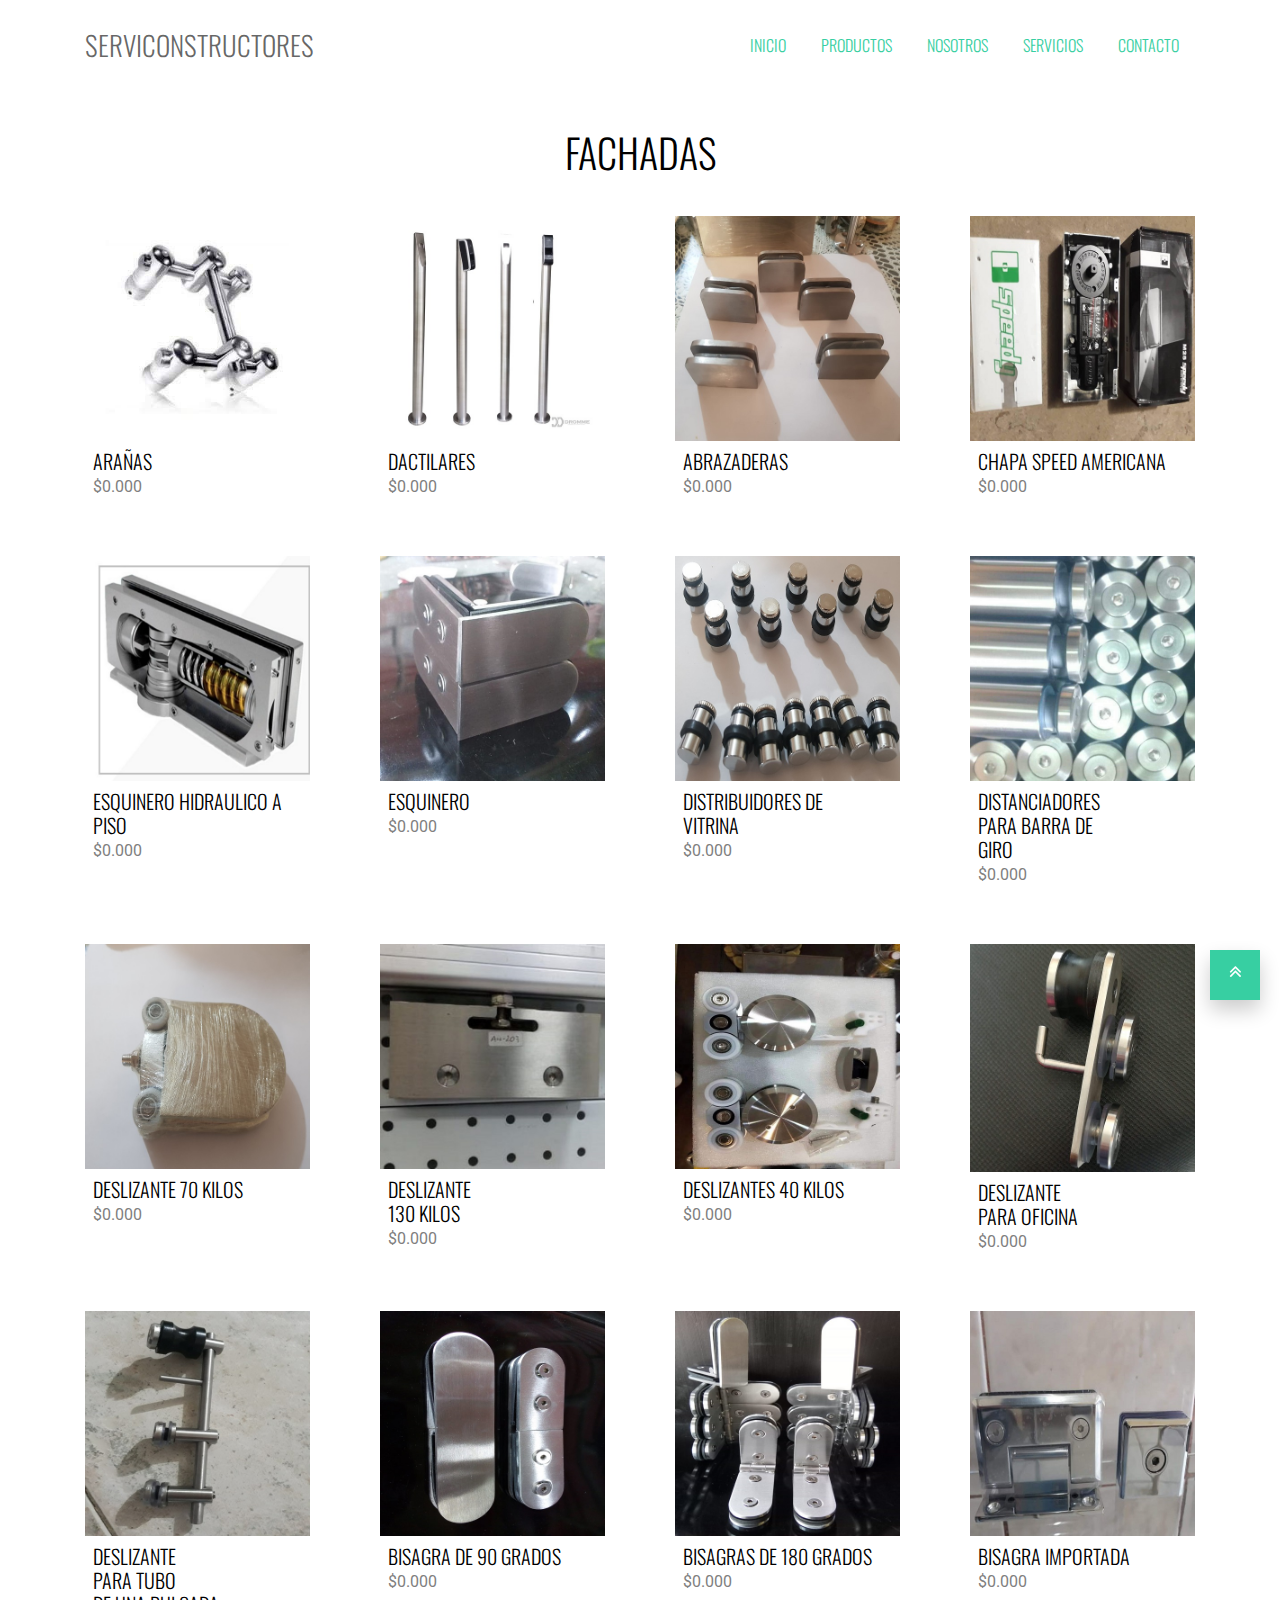
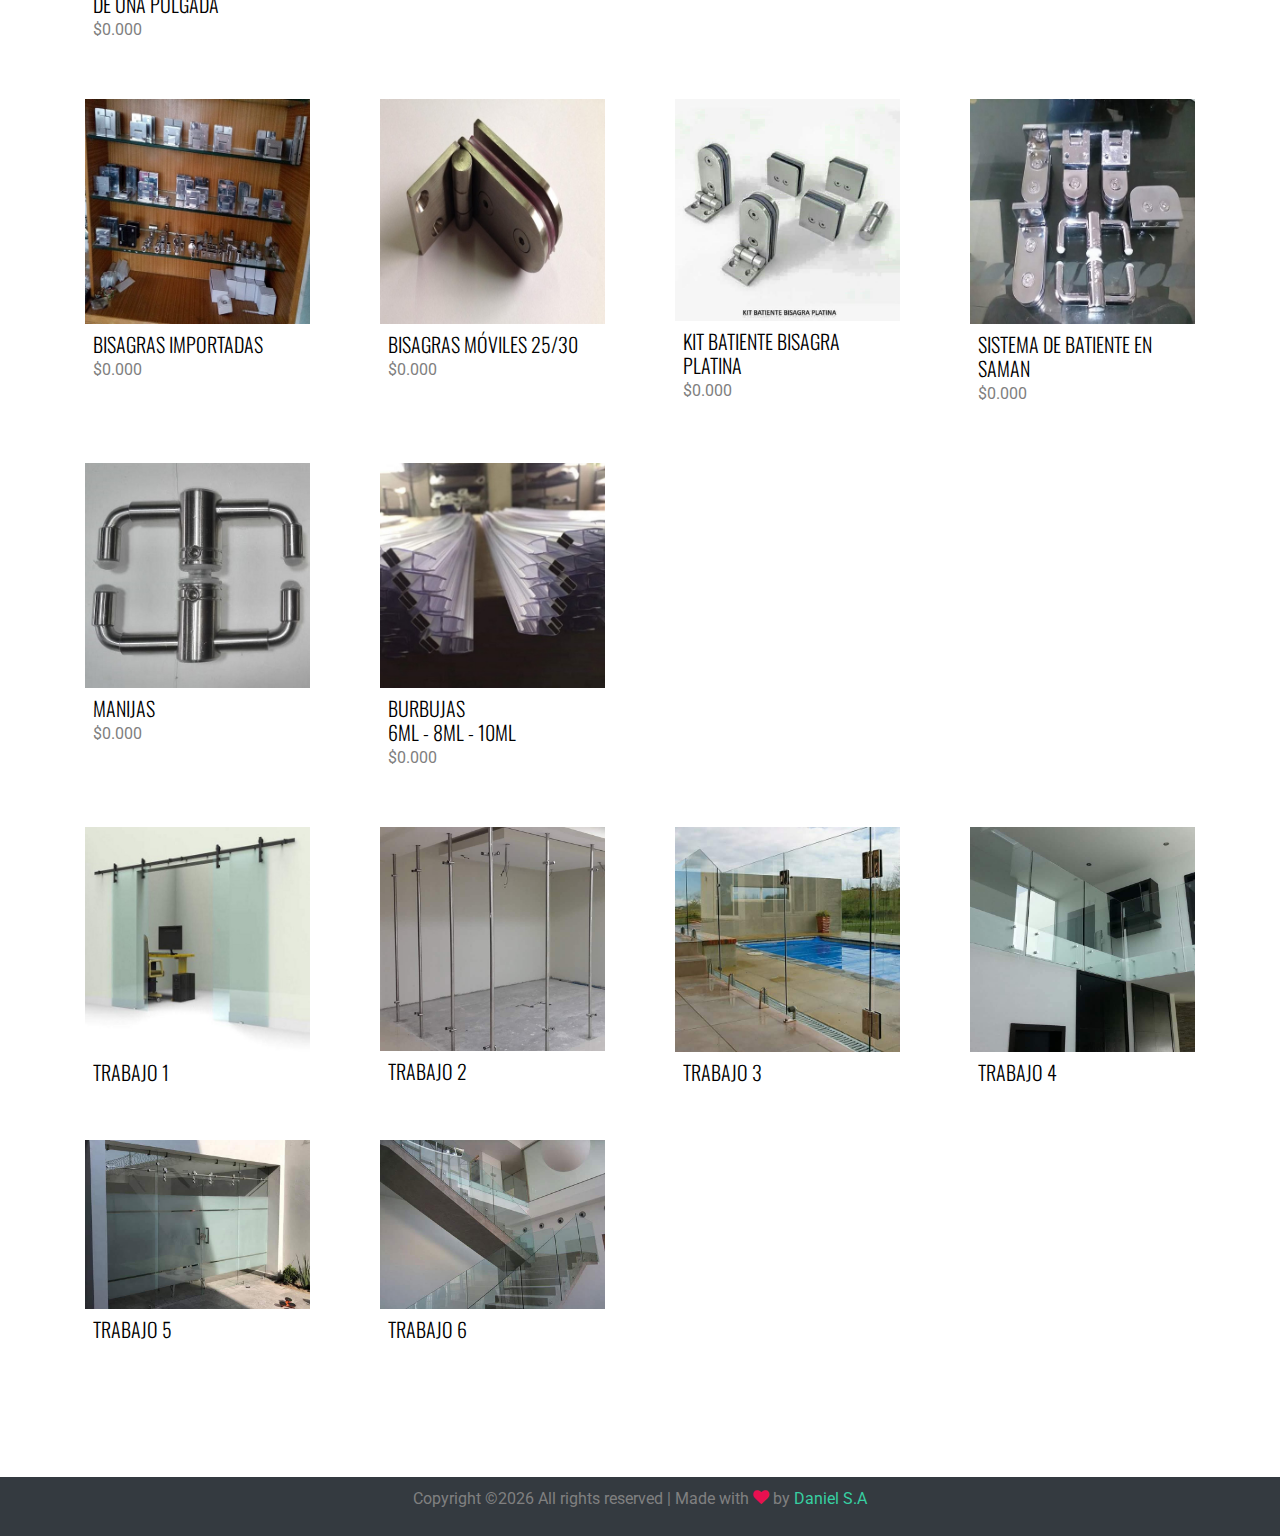
<file: fachadas.html>
<!DOCTYPE html>
<html lang="en">
<head>
  <title>Fachadas</title>
  <meta charset="utf-8">
  <meta name="viewport" content="width=device-width, initial-scale=1, shrink-to-fit=no">
  
  <link href="https://fonts.googleapis.com/css?family=Roboto:300,400,900|Oswald:300,400,700" rel="stylesheet">
  <link rel="stylesheet" href="fonts/icomoon/style.css">
  
  <link rel="stylesheet" href="css/bootstrap.min.css">
  <link rel="stylesheet" href="css/jquery-ui.css">
  <link rel="stylesheet" href="css/owl.carousel.min.css">
  <link rel="stylesheet" href="css/owl.theme.default.min.css">
  <link rel="stylesheet" href="css/owl.theme.default.min.css">
  
  <link rel="stylesheet" href="css/jquery.fancybox.min.css">
  
  <link rel="stylesheet" href="css/bootstrap-datepicker.css">
  
  <link rel="stylesheet" href="fonts/flaticon/font/flaticon.css">
  
  <link rel="stylesheet" href="css/aos.css">
  
  <link rel="stylesheet" href="css/style.css">
  
</head>
<body data-spy="scroll" data-target=".site-navbar-target" data-offset="300">
  
  <div class="site-wrap">
    
    <div class="site-mobile-menu site-navbar-target">
      <div class="site-mobile-menu-header">
        <div class="site-mobile-menu-close mt-3">
          <span class="icon-close2 js-menu-toggle"></span>
        </div>
      </div>
      <div class="site-mobile-menu-body"></div>
    </div>
    
    
    <header class="site-navbar py-4 js-sticky-header site-navbar-target" role="banner">
      
      <div class="container">
        <div class="row align-items-center">
          
          <div class="col-6 col-xl-2">
            <h1 class="mb-0 site-logo m-0 p-0"><a href="index.html" class="mb-0">Serviconstructores</a></h1>
          </div>
          
          <div class="col-12 col-md-10 d-none d-xl-block">
            <nav class="site-navigation position-relative text-right" role="navigation">
              
              <ul class="site-menu main-menu js-clone-nav mr-auto d-none d-lg-block">
                <a href="index.html#home-section" class="nav-link"><li>Inicio</li></a>
                <a href="index.html#properties-section" class="nav-link"><li>Productos</li></a>
                <a href="index.html#about-section" class="nav-link"><li>Nosotros</li></a>
                <a href="index.html#services-section" class="nav-link"><li>Servicios</li></a>
                <a href="index.html#contact-section" class="nav-link"><li>Contacto</li></a>
              </ul>
            </nav>
          </div>
          
          
          <div class="col-6 d-inline-block d-xl-none ml-md-0 py-3"><a href="#" class="site-menu-toggle js-menu-toggle  float-right"><span class="icon-menu h3"></span></a></div>
          
        </div>
      </div>
      
    </header>
    
    
    <div class="site-section" id="listings-section">
      <div class="text-center pt-5">
        <h2 class="section-title mb-3 text-black pb-4">Fachadas</h2>
      </div>
      <div class="container">
        
        
        
        
        <div class="row large-gutters">
          <div class="col-md-6 col-lg-3 mb-5 mb-lg-5 ">
            <div class="ftco-media-1">
              <div class="ftco-media-1-inner">
                <img src="images/nuevas/aranas.jpeg" alt="Image" class="img-fluid">
                <div class="ftco-media-details p-2">
                  <h3>arañas</h3>
                  
                  <strong>$0.000</strong>
                </div>
                
              </div> 
            </div>
          </div>
          <div class="col-md-6 col-lg-3 mb-5 mb-lg-5 ">
            <div class="ftco-media-1">
              <div class="ftco-media-1-inner">
                <img src="images/nuevas/dactilares.jpeg" alt="Image" class="img-fluid">
                <div class="ftco-media-details p-2">
                  <h3>dactilares</h3>
                  
                  <strong>$0.000</strong>
                </div>
                
              </div> 
            </div>
          </div>
          <div class="col-md-6 col-lg-3 mb-5 mb-lg-5 ">
            <div class="ftco-media-1">
              <div class="ftco-media-1-inner">
                <img src="images/nuevas/abrazaderas.jpeg" alt="Image" class="img-fluid">
                <div class="ftco-media-details p-2">
                  <h3>abrazaderas</h3>
                  
                  <strong>$0.000</strong>
                </div>
                
              </div> 
            </div>
          </div>
          <div class="col-md-6 col-lg-3 mb-5 mb-lg-5 ">
            <div class="ftco-media-1">
              <div class="ftco-media-1-inner">
                <img src="images/nuevas/chapaSpeedAmericana.jpeg" alt="Image" class="img-fluid">
                <div class="ftco-media-details p-2">
                  <h3>chapa speed americana</h3>
                  
                  <strong>$0.000</strong>
                </div>
                
              </div> 
            </div>
          </div>
          <div class="col-md-6 col-lg-3 mb-5 mb-lg-5 ">
            <div class="ftco-media-1">
              <div class="ftco-media-1-inner">
                <img src="images/nuevas/esquineroHidraulicoAPiso.jpeg" alt="Image" class="img-fluid">
                <div class="ftco-media-details p-2">
                  <h3>esquinero hidraulico a piso</h3>
                  
                  <strong>$0.000</strong>
                </div>
                
              </div> 
            </div>
          </div>
          <div class="col-md-6 col-lg-3 mb-5 mb-lg-5 ">
            <div class="ftco-media-1">
              <div class="ftco-media-1-inner">
                <img src="images/nuevas/esquinero.jpeg" alt="Image" class="img-fluid">
                <div class="ftco-media-details p-2">
                  <h3>Esquinero</h3>
                  
                  <strong>$0.000</strong>
                </div>
                
              </div> 
            </div>
          </div>
          <div class="col-md-6 col-lg-3 mb-5 mb-lg-5 ">
            <div class="ftco-media-1">
              <div class="ftco-media-1-inner">
                <img src="images/nuevas/distribuidorDeVitrina.jpg" alt="Image" class="img-fluid">
                <div class="ftco-media-details p-2">
                  <h3>distribuidores de <br> vitrina</h3>
                  
                  <strong>$0.000</strong>
                </div>
                
              </div> 
            </div>
          </div>
          <div class="col-md-6 col-lg-3 mb-5 mb-lg-5 ">
            <div class="ftco-media-1">
              <div class="ftco-media-1-inner">
                <img src="images/nuevas/DistanciadoresParaBarraDeGiro.jpeg" alt="Image" class="img-fluid">
                <div class="ftco-media-details p-2">
                  <h3>distanciadores <br> para barra de <br> giro</h3>
                  
                  <strong>$0.000</strong>
                </div>
                
              </div> 
            </div>
          </div>
          <div class="col-md-6 col-lg-3 mb-5 mb-lg-5 ">
            <div class="ftco-media-1">
              <div class="ftco-media-1-inner">
                <img src="images/nuevas/delizanteParaFachada.jpg" alt="Image" class="img-fluid">
                <div class="ftco-media-details p-2">
                  <h3>Deslizante 70 kilos</h3>
                  
                  <strong>$0.000</strong>
                </div>
                
              </div> 
            </div>
          </div>
          <div class="col-md-6 col-lg-3 mb-5 mb-lg-5 ">
            <div class="ftco-media-1">
              <div class="ftco-media-1-inner">
                <img src="images/nuevas/deslizante130kilos.jpeg" alt="Image" class="img-fluid">
                <div class="ftco-media-details p-2">
                  <h3>deslizante <br> 130 kilos</h3>
                  
                  <strong>$0.000</strong>
                </div>
                
              </div> 
            </div>
          </div>
          <div class="col-md-6 col-lg-3 mb-5 mb-lg-5 ">
            <div class="ftco-media-1">
              <div class="ftco-media-1-inner">
                <img src="images/nuevas/deslizantesFachadas.jpeg" alt="Image" class="img-fluid">
                <div class="ftco-media-details p-2">
                  <h3>deslizantes 40 kilos</h3>
                  
                  <strong>$0.000</strong>
                </div>
                
              </div> 
            </div>
          </div>
          <div class="col-md-6 col-lg-3 mb-5 mb-lg-5 ">
            <div class="ftco-media-1">
              <div class="ftco-media-1-inner">
                <img src="images/nuevas/deslizanteParaOficina.jpeg" alt="Image" class="img-fluid">
                <div class="ftco-media-details p-2">
                  <h3>Deslizante <br> para oficina</h3>
                  
                  <strong>$0.000</strong>
                </div>
                
              </div> 
            </div>
          </div>
          <div class="col-md-6 col-lg-3 mb-5 mb-lg-5 ">
            <div class="ftco-media-1">
              <div class="ftco-media-1-inner">
                <img src="images/nuevas/deslizanteParaTuboDeUnaPulgada.jpeg" alt="Image" class="img-fluid">
                <div class="ftco-media-details p-2">
                  <h3>Deslizante <br> para tubo <br>de una pulgada</h3>
                  
                  <strong>$0.000</strong>
                </div>
                
              </div> 
            </div>
          </div>
          







          <div class="col-md-6 col-lg-3 mb-5 mb-lg-5 ">
            <div class="ftco-media-1">
              <div class="ftco-media-1-inner">
                <img src="images/nuevas/bisagra90grados.jpeg" alt="Image" class="img-fluid">
                <div class="ftco-media-details p-2">
                  <h3>Bisagra de 90 grados</h3>
                  
                  <strong>$0.000</strong>
                </div>
                
              </div> 
            </div>
          </div>
          <div class="col-md-6 col-lg-3 mb-5 mb-lg-5 ">
            <div class="ftco-media-1">
              <div class="ftco-media-1-inner">
                <img src="images/nuevas/bisagras180.jpeg" alt="Image" class="img-fluid">
                <div class="ftco-media-details p-2">
                  <h3>bisagras de 180 grados</h3>
                  
                  <strong>$0.000 </strong>
                </div>
                
              </div> 
            </div>
          </div>
          <div class="col-md-6 col-lg-3 mb-5 mb-lg-5 ">
            <div class="ftco-media-1">
              <div class="ftco-media-1-inner">
                <img src="images/nuevas/bisagraImportada.jpeg" alt="Image" class="img-fluid">
                <div class="ftco-media-details p-2">
                  <h3>bisagra importada</h3>
                  
                  <strong>$0.000 </strong>
                </div>
                
              </div> 
            </div>
          </div>
          <div class="col-md-6 col-lg-3 mb-5 mb-lg-5 ">
            <div class="ftco-media-1">
              <div class="ftco-media-1-inner">
                <img src="images/nuevas/bizagrasImportadas.jpeg" alt="Image" class="img-fluid">
                <div class="ftco-media-details p-2">
                  <h3>bisagras importadas</h3>
                  
                  <strong>$0.000 </strong>
                </div>
                
              </div> 
            </div>
          </div>
          <div class="col-md-6 col-lg-3 mb-5 mb-lg-5 ">
            <div class="ftco-media-1">
              <div class="ftco-media-1-inner">
                <img src="images/nuevas/bisagrasMOviles25_30.jpeg" alt="Image" class="img-fluid">
                <div class="ftco-media-details p-2">
                  <h3>bisagras móviles 25/30</h3>
                  
                  <strong>$0.000 </strong>
                </div>
                
              </div> 
            </div>
          </div>
          <div class="col-md-6 col-lg-3 mb-5 mb-lg-5 ">
            <div class="ftco-media-1">
              <div class="ftco-media-1-inner">
                <img src="images/nuevas/kitBatienteBisagraPlatina.jpeg" alt="Image" class="img-fluid">
                <div class="ftco-media-details p-2">
                  <h3>kit batiente bisagra platina </h3>
                  
                  <strong>$0.000 </strong>
                </div>
                
              </div> 
            </div>
          </div>
          <div class="col-md-6 col-lg-3 mb-5 mb-lg-5 ">
            <div class="ftco-media-1">
              <div class="ftco-media-1-inner">
                <img src="images/nuevas/sistemaDeBatienteEnSaman.jpeg" alt="Image" class="img-fluid">
                <div class="ftco-media-details p-2">
                  <h3>sistema de batiente en saman</h3>
                  
                  <strong>$0.000 </strong>
                </div>
                
              </div> 
            </div>
          </div>
          <div class="col-md-6 col-lg-3 mb-5 mb-lg-5 ">
            <div class="ftco-media-1">
              <div class="ftco-media-1-inner">
                <img src="images/catalogo/bano.jpeg" alt="Image" class="img-fluid">
                <div class="ftco-media-details p-2">
                  <h3>manijas</h3>
                  
                  <strong>$0.000 </strong>
                </div>
                
              </div> 
            </div>
          </div>
          <div class="col-md-6 col-lg-3 mb-5 mb-lg-5 ">
            <div class="ftco-media-1">
              <div class="ftco-media-1-inner">
                <img src="images/nuevas/burbujas.jpeg" alt="Image" class="img-fluid">
                <div class="ftco-media-details p-2">
                  <h3>Burbujas <br> 6ml - 8ml - 10ml</h3>
                  
                  <strong>$0.000 </strong>
                </div>
                
              </div> 
            </div>
          </div>
          
          


          
      
          
        </div>
        <div class="row large-gutters">
          <div class="col-md-6 col-lg-3 mb-5 mb-lg-5 ">
            <div class="ftco-media-1">
              <div class="ftco-media-1-inner">
                <img src="images/nuevas/fachadas.jpeg" alt="Image" class="img-fluid">
                <div class="ftco-media-details p-2">
                  <h3>Trabajo 1</h3>
                  
                </div>
                
              </div> 
            </div>
          </div>
          <div class="col-md-6 col-lg-3 mb-5 mb-lg-5 ">
            <div class="ftco-media-1">
              <div class="ftco-media-1-inner">
                <img src="images/nuevas/fachadas2.jpeg" alt="Image" class="img-fluid">
                <div class="ftco-media-details p-2">
                  <h3>Trabajo 2</h3>
                  
                </div>
                
              </div> 
            </div>
          </div>
          <div class="col-md-6 col-lg-3 mb-5 mb-lg-5 ">
            <div class="ftco-media-1">
              <div class="ftco-media-1-inner">
                <img src="images/nuevas/fachadas3.jpeg" alt="Image" class="img-fluid">
                <div class="ftco-media-details p-2">
                  <h3>Trabajo 3</h3>
                  
                </div>
                
              </div> 
            </div>
          </div>
          <div class="col-md-6 col-lg-3 mb-5 mb-lg-5 ">
            <div class="ftco-media-1">
              <div class="ftco-media-1-inner">
                <img src="images/nuevas/fachadas4.jpeg" alt="Image" class="img-fluid">
                <div class="ftco-media-details p-2">
                  <h3>Trabajo 4</h3>
                  
                </div>
                
              </div> 
            </div>
          </div>
          <div class="col-md-6 col-lg-3 mb-5 mb-lg-5 ">
            <div class="ftco-media-1">
              <div class="ftco-media-1-inner">
                <img src="images/nuevas/fachada7.jpeg" alt="Image" class="img-fluid">
                <div class="ftco-media-details p-2">
                  <h3>Trabajo 5</h3>
                  
                </div>
                
              </div> 
            </div>
          </div>
          <div class="col-md-6 col-lg-3 mb-5 mb-lg-5 ">
            <div class="ftco-media-1">
              <div class="ftco-media-1-inner">
                <img src="images/nuevas/fachada8.jpeg" alt="Image" class="img-fluid">
                <div class="ftco-media-details p-2">
                  <h3>Trabajo 6</h3>
                  
                </div>
                
              </div> 
            </div>
          </div>




        </div>
        
      </div>
    </div>
    
    
    
    
    <footer class="bg-dark">
      <div class="container">
        
        <div class="row   text-center">
          <div class="col-md-12">
            <div class=" p-2 ">
              <p class="copyright">
                <!-- Link back to Colorlib can't be removed. Template is licensed under CC BY 3.0. -->
                Copyright &copy;<script>document.write(new Date().getFullYear());</script> All rights reserved | Made with <i class="icon-heart text-danger" aria-hidden="true"></i> by <a href="https://soydanielsa.com" target="_blank" >Daniel S.A</a>
                <!-- Link back to Colorlib can't be removed. Template is licensed under CC BY 3.0. -->
              </p>
            </div>
          </div>
          
        </div>
      </div>
    </footer>
    
  </div> <!-- .site-wrap -->
  
  <a href="#top" class="gototop"><span class="icon-angle-double-up"></span></a> 
  
  <script src="js/jquery-3.3.1.min.js"></script>
  <script src="js/jquery-ui.js"></script>
  <script src="js/popper.min.js"></script>
  <script src="js/bootstrap.min.js"></script>
  <script src="js/owl.carousel.min.js"></script>
  <script src="js/jquery.countdown.min.js"></script>
  <script src="js/bootstrap-datepicker.min.js"></script>
  <script src="js/jquery.easing.1.3.js"></script>
  <script src="js/aos.js"></script>
  <script src="js/jquery.fancybox.min.js"></script>
  <script src="js/jquery.sticky.js"></script>
  
  
  <script src="js/main.js"></script>
  
</body>
</html>
</file>
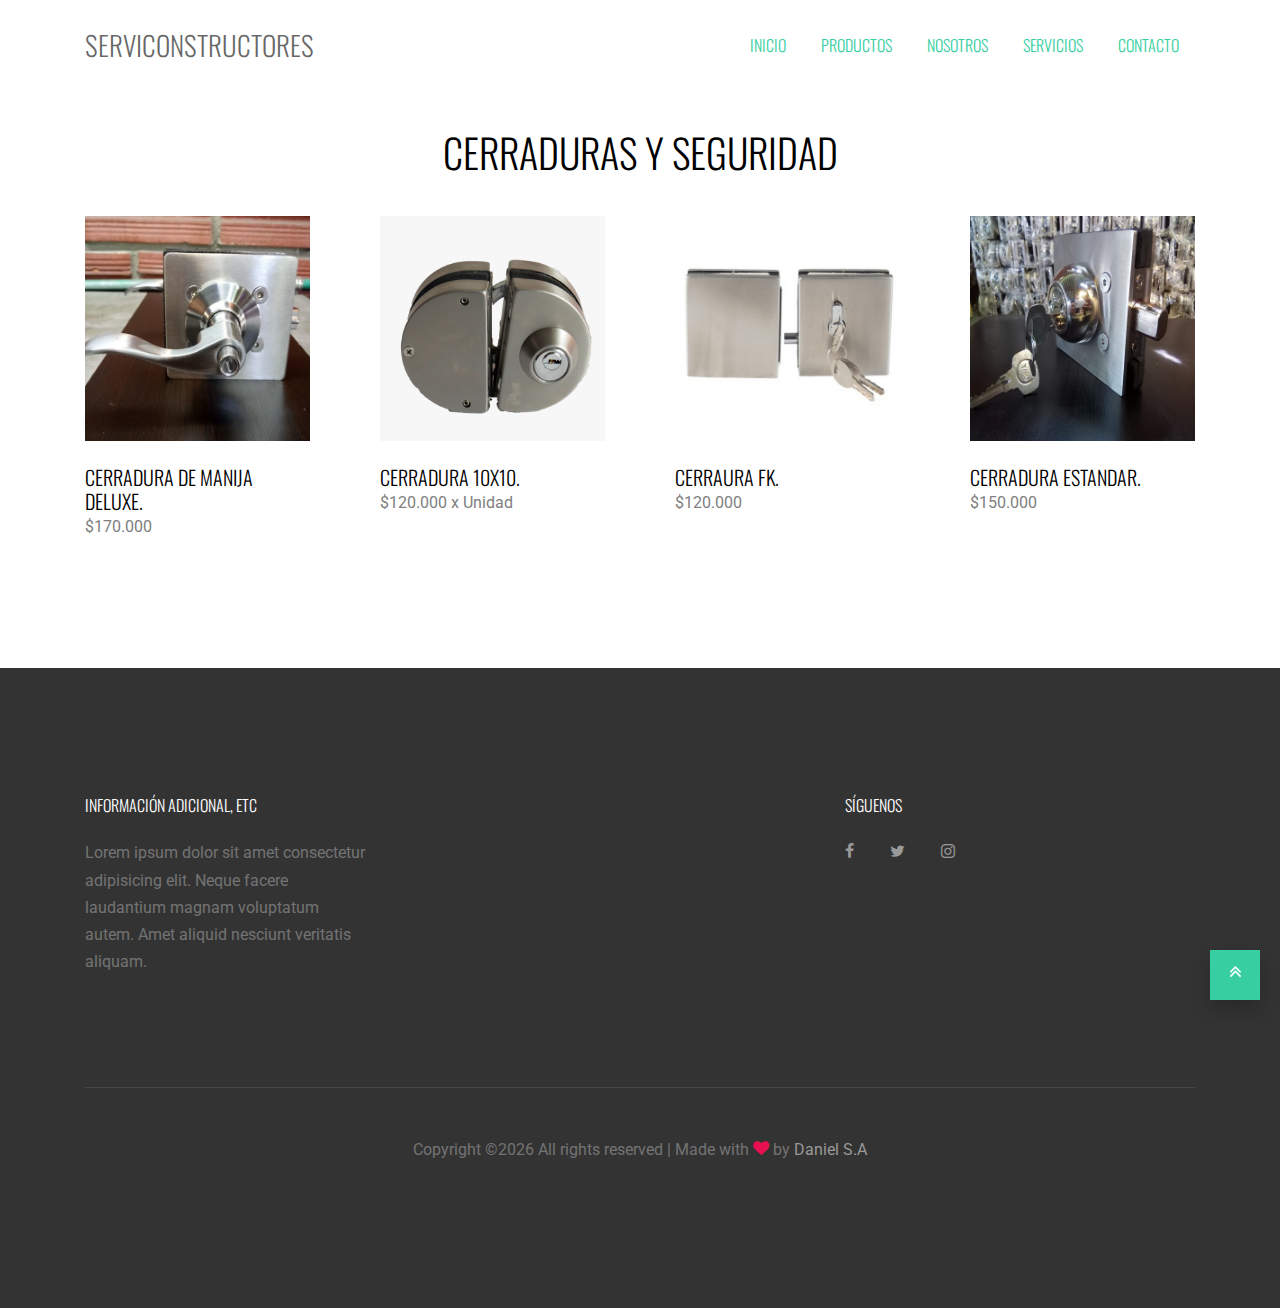
<file: haladeras.html>
<!DOCTYPE html>
<html lang="en">
  <head>
    <title>Cerraduras y seguridad</title>
    <meta charset="utf-8">
    <meta name="viewport" content="width=device-width, initial-scale=1, shrink-to-fit=no">

    <link href="https://fonts.googleapis.com/css?family=Roboto:300,400,900|Oswald:300,400,700" rel="stylesheet">
    <link rel="stylesheet" href="fonts/icomoon/style.css">

    <link rel="stylesheet" href="css/bootstrap.min.css">
    <link rel="stylesheet" href="css/jquery-ui.css">
    <link rel="stylesheet" href="css/owl.carousel.min.css">
    <link rel="stylesheet" href="css/owl.theme.default.min.css">
    <link rel="stylesheet" href="css/owl.theme.default.min.css">

    <link rel="stylesheet" href="css/jquery.fancybox.min.css">

    <link rel="stylesheet" href="css/bootstrap-datepicker.css">

    <link rel="stylesheet" href="fonts/flaticon/font/flaticon.css">

    <link rel="stylesheet" href="css/aos.css">

    <link rel="stylesheet" href="css/style.css">
    
  </head>
  <body data-spy="scroll" data-target=".site-navbar-target" data-offset="300">
  
  <div class="site-wrap">

    <div class="site-mobile-menu site-navbar-target">
      <div class="site-mobile-menu-header">
        <div class="site-mobile-menu-close mt-3">
          <span class="icon-close2 js-menu-toggle"></span>
        </div>
      </div>
      <div class="site-mobile-menu-body"></div>
    </div>
   
    
    <header class="site-navbar py-4 js-sticky-header site-navbar-target" role="banner">
      
      <div class="container">
        <div class="row align-items-center">
          
          <div class="col-6 col-xl-2">
            <h1 class="mb-0 site-logo m-0 p-0"><a href="index.html" class="mb-0">Serviconstructores</a></h1>
          </div>
          
          <div class="col-12 col-md-10 d-none d-xl-block">
            <nav class="site-navigation position-relative text-right" role="navigation">
              
              <ul class="site-menu main-menu js-clone-nav mr-auto d-none d-lg-block">
                <a href="index.html#home-section" class="nav-link"><li>Inicio</li></a>
                <a href="index.html#properties-section" class="nav-link"><li>Productos</li></a>
                <a href="index.html#about-section" class="nav-link"><li>Nosotros</li></a>
                <a href="index.html#services-section" class="nav-link"><li>Servicios</li></a>
                <a href="index.html#contact-section" class="nav-link"><li>Contacto</li></a>
              </ul>
            </nav>
          </div>
          
          
          <div class="col-6 d-inline-block d-xl-none ml-md-0 py-3"><a href="#" class="site-menu-toggle js-menu-toggle  float-right"><span class="icon-menu h3"></span></a></div>
          
        </div>
      </div>
      
    </header>

    
    <div class="site-section" id="listings-section">
      <div class="text-center pt-5">
        <h2 class="section-title mb-3 text-black pb-4">Cerraduras y seguridad</h2>
      </div>
      <div class="container">

        


              <div class="row large-gutters">
                  <div class="col-md-6 col-lg-3 mb-5 mb-lg-5 ">
                    <div class="ftco-media-1">
                      <div class="ftco-media-1-inner">
                        <a href="property-single.html" class="d-inline-block mb-4"><img src="images/catalogo/cerradura7.jpeg" alt="Image" class="img-fluid"></a>
                        <div class="ftco-media-details">
                          <h3>Cerradura de manija deluxe.</h3>
                           
                          <strong>$170.000</strong>
                        </div>
          
                      </div> 
                    </div>
                  </div>
                  <div class="col-md-6 col-lg-3 mb-5 mb-lg-5 ">
                      <div class="ftco-media-1">
                          <div class="ftco-media-1-inner">
                            <a href="property-single.html" class="d-inline-block mb-4"><img src="images/catalogo/cerradura8.jpeg" alt="Image" class="img-fluid"></a>
                            <div class="ftco-media-details">
                              <h3>cerradura 10x10.</h3>
                               
                              <strong>$120.000 x Unidad</strong>
                            </div>
              
                          </div> 
                        </div>
                  </div>
                  <div class="col-md-6 col-lg-3 mb-5 mb-lg-5 ">
                      <div class="ftco-media-1">
                          <div class="ftco-media-1-inner">
                            <a href="property-single.html" class="d-inline-block mb-4"><img src="images/catalogo/cerradura3.jpeg" alt="Image" class="img-fluid"></a>
                            <div class="ftco-media-details">
                              <h3>cerraura FK.</h3>
                               
                              <strong>$120.000</strong>
                            </div>
              
                          </div> 
                        </div>
                  </div>
        
                  <div class="col-md-6 col-lg-3 mb-5 mb-lg-5 ">
                      <div class="ftco-media-1">
                        <div class="ftco-media-1-inner">
                          <a href="property-single.html" class="d-inline-block mb-4"><img src="images/catalogo/cerradura5.jpeg" alt="Image" class="img-fluid"></a>
                          <div class="ftco-media-details">
                            <h3>cerradura estandar.</h3>
                             
                            <strong>$150.000</strong>
                          </div>
            
                        </div> 
                      </div>
                    </div>
                    <!-- <div class="col-md-6 col-lg-3 mb-5 mb-lg-5 ">
                        <div class="ftco-media-1">
                            <div class="ftco-media-1-inner">
                              <a href="property-single.html" class="d-inline-block mb-4"><img src="images/parales3.jpeg" alt="Image" class="img-fluid"></a>
                              <div class="ftco-media-details">
                                <h3>Nombre Producto.</h3>
                                 
                                <strong>$20,000,000</strong>
                              </div>
                
                            </div> 
                          </div>
                    </div>
                    <div class="col-md-6 col-lg-3 mb-5 mb-lg-5 ">
                        <div class="ftco-media-1">
                            <div class="ftco-media-1-inner">
                              <a href="property-single.html" class="d-inline-block mb-4"><img src="images/property_3.jpg" alt="Image" class="img-fluid"></a>
                              <div class="ftco-media-details">
                                <h3>Nombre Producto.</h3>
                                 
                                <strong>$20,000,000</strong>
                              </div>
                
                            </div> 
                          </div>
                    </div> -->
        
                </div>
        
      </div>
    </div>

    

    
    <footer class="site-footer">
      <div class="container">
        <div class="row">
          <div class="col-md-8">
            <div class="row">
              <div class="col-md-5">
                <h2 class="footer-heading mb-4">Información adicional, etc</h2>
                <p>Lorem ipsum dolor sit amet consectetur adipisicing elit. Neque facere laudantium magnam voluptatum autem. Amet aliquid nesciunt veritatis aliquam.</p>
              </div>
              
            </div>
          </div>
          <div class="col-md-4">
            
            <div class="">
              <h2 class="footer-heading mb-4">Síguenos</h2>
              <a href="#" class="pl-0 pr-3"><span class="icon-facebook"></span></a>
              <a href="#" class="pl-3 pr-3"><span class="icon-twitter"></span></a>
              <a href="#" class="pl-3 pr-3"><span class="icon-instagram"></span></a>
            </div>
            
            
          </div>
        </div>
        <div class="row pt-5 mt-5 text-center">
          <div class="col-md-12">
            <div class="border-top pt-5">
              <p class="copyright">
                <!-- Link back to Colorlib can't be removed. Template is licensed under CC BY 3.0. -->
                Copyright &copy;<script>document.write(new Date().getFullYear());</script> All rights reserved | Made with <i class="icon-heart text-danger" aria-hidden="true"></i> by <a href="https://soydanielsa.com" target="_blank" >Daniel S.A</a>
                <!-- Link back to Colorlib can't be removed. Template is licensed under CC BY 3.0. -->
              </p>
            </div>
          </div>
          
        </div>
      </div>
    </footer>

  </div> <!-- .site-wrap -->

  <a href="#top" class="gototop"><span class="icon-angle-double-up"></span></a> 

  <script src="js/jquery-3.3.1.min.js"></script>
  <script src="js/jquery-ui.js"></script>
  <script src="js/popper.min.js"></script>
  <script src="js/bootstrap.min.js"></script>
  <script src="js/owl.carousel.min.js"></script>
  <script src="js/jquery.countdown.min.js"></script>
  <script src="js/bootstrap-datepicker.min.js"></script>
  <script src="js/jquery.easing.1.3.js"></script>
  <script src="js/aos.js"></script>
  <script src="js/jquery.fancybox.min.js"></script>
  <script src="js/jquery.sticky.js"></script>

  
  <script src="js/main.js"></script>
    
  </body>
</html>
</file>
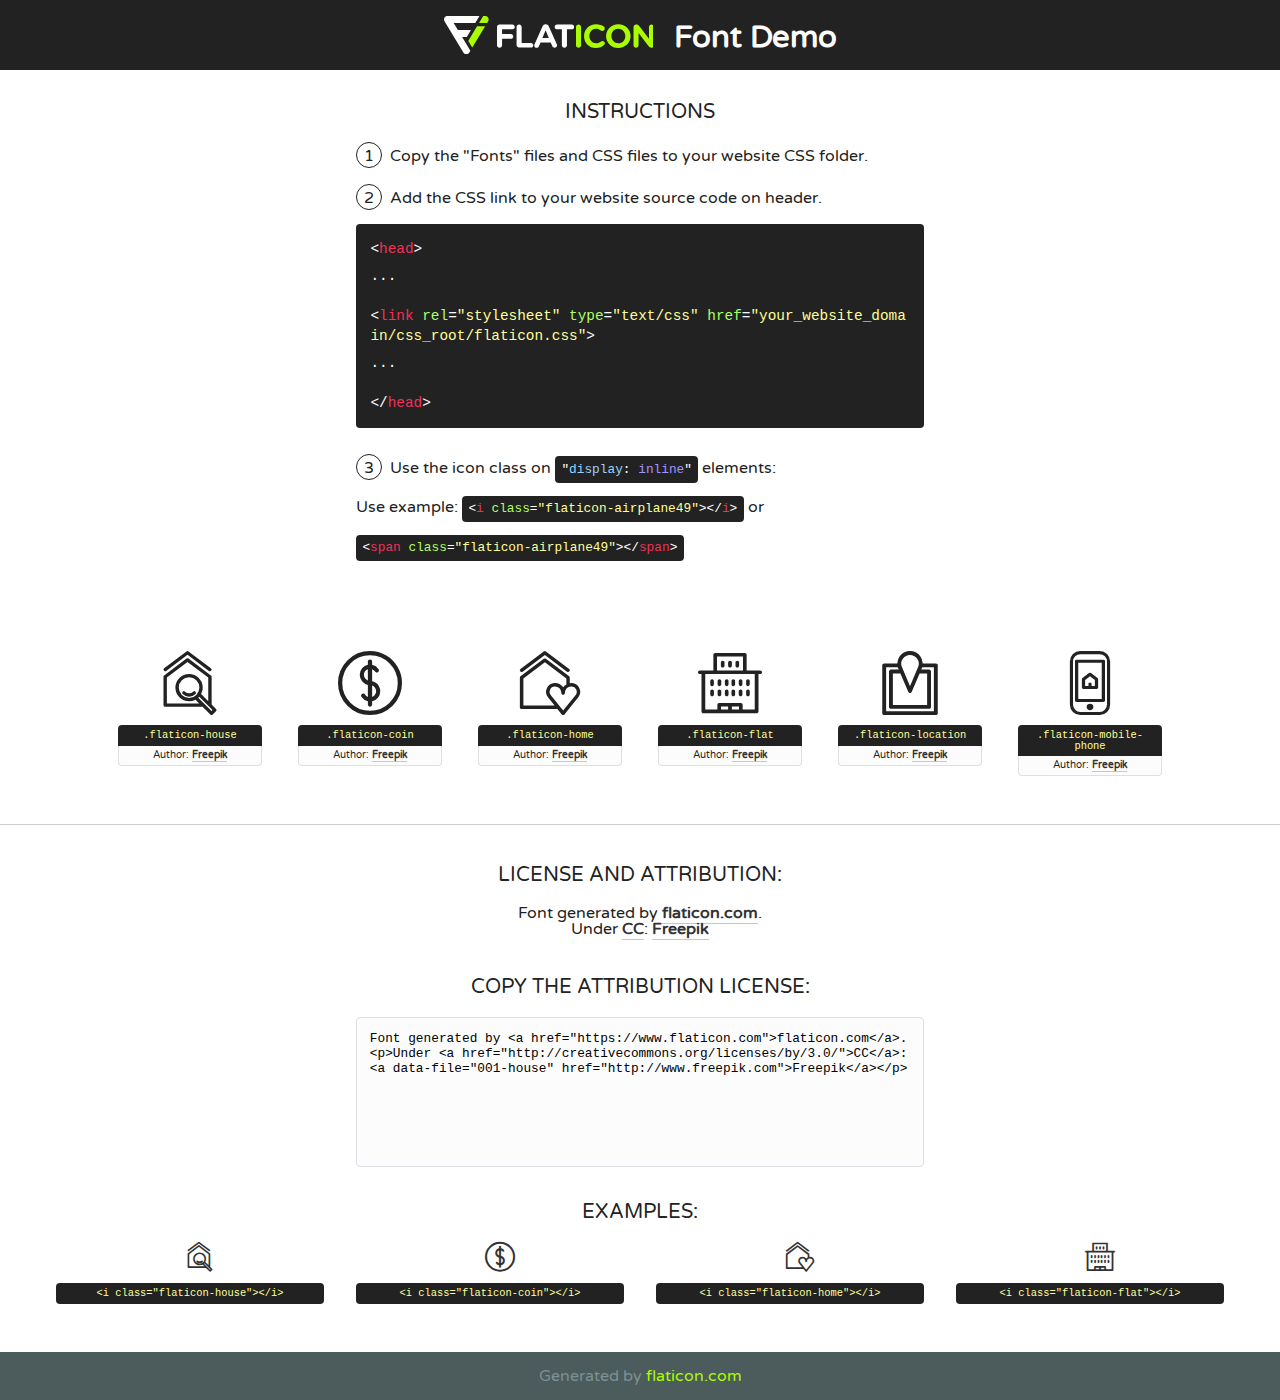
<file: fonts/flaticon/font/flaticon.html>
<!DOCTYPE html>
<!--
  Flaticon icon font: Flaticon
  Creation date: 28/03/2019 08:10
-->
<html>
<!DOCTYPE html>
<html>

<head>
    <title>Flaticon WebFont</title>
    <link href="http://fonts.googleapis.com/css?family=Varela+Round" rel="stylesheet" type="text/css" />
    <link rel="stylesheet" type="text/css" href="flaticon.css">
    <meta charset="UTF-8">
    <style>
    html, body, div, span, applet, object, iframe,
    h1, h2, h3, h4, h5, h6, p, blockquote, pre,
    a, abbr, acronym, address, big, cite, code,
    del, dfn, em, img, ins, kbd, q, s, samp,
    small, strike, strong, sub, sup, tt, var,
    b, u, i, center,
    dl, dt, dd, ol, ul, li,
    fieldset, form, label, legend,
    table, caption, tbody, tfoot, thead, tr, th, td,
    article, aside, canvas, details, embed, 
    figure, figcaption, footer, header, hgroup, 
    menu, nav, output, ruby, section, summary,
    time, mark, audio, video {
        margin: 0;
        padding: 0;
        border: 0;
        font-size: 100%;
        font: inherit;
        vertical-align: baseline;
    }
    /* HTML5 display-role reset for older browsers */
    article, aside, details, figcaption, figure, 
    footer, header, hgroup, menu, nav, section {
        display: block;
    }
    body {
        line-height: 1;
    }
    ol, ul {
        list-style: none;
    }
    blockquote, q {
        quotes: none;
    }
    blockquote:before, blockquote:after,
    q:before, q:after {
        content: '';
        content: none;
    }
    table {
        border-collapse: collapse;
        border-spacing: 0;
    }
    body {
        font-family: 'Varela Round', Helvetica, Arial, sans-serif;
        font-size: 16px;
        color: #222;
    }
    a {
        color: #333;
        border-bottom: 1px solid #a9fd00;
        font-weight: bold;
        text-decoration: none;
    }
    * {
        -moz-box-sizing: border-box;
        -webkit-box-sizing: border-box;
        box-sizing: border-box;
        margin: 0;
        padding: 0;
    }
    [class^="flaticon-"]:before, [class*=" flaticon-"]:before, [class^="flaticon-"]:after, [class*=" flaticon-"]:after {
        font-family: Flaticon;
        font-size: 30px;
        font-style: normal;
        margin-left: 20px;
        color: #333;
    }
    .wrapper {
        max-width: 600px;
        margin: auto;
        padding: 0 1em;
    }
    .title {
        font-size: 1.25em;
        text-align: center;
        margin-bottom: 1em;
        text-transform: uppercase;
    }
    header {
        text-align: center;
        background-color: #222;
        color: #fff;
        padding: 1em;
    }
    header .logo {
        width: 210px;
        height: 38px;
        display: inline-block;
        vertical-align: middle;
        margin-right: 1em;
        border: none;
    }
    header strong {
        font-size: 1.95em;
        font-weight: bold;
        vertical-align: middle;
        margin-top: 5px;
        display: inline-block;
    }
    .demo {
        margin: 2em auto;
        line-height: 1.25em;
    }
    .demo ul li {
        margin-bottom: 1em;
    }
    .demo ul li .num {
        color: #222;
        border-radius: 20px;
        display: inline-block;
        width: 26px;
        padding: 3px;
        height: 26px;
        text-align: center;
        margin-right: 0.5em;
        border: 1px solid #222;
    }
    .demo ul li code {
        background-color: #222;
        border-radius: 4px;
        padding: 0.25em 0.5em;
        display: inline-block;
        color: #fff;
        font-family: Consolas,Monaco,Lucida Console,Liberation Mono,DejaVu Sans Mono,Bitstream Vera Sans Mono,Courier New, monospace;
        font-weight: lighter;
        margin-top: 1em;
        font-size: 0.8em;
        word-break: break-all;
    }
    .demo ul li code.big {
        padding: 1em;
        font-size: 0.9em;
    }
    .demo ul li code .red {
        color: #EF3159;
    }
    .demo ul li code .green {
        color: #ACFF65;
    }
    .demo ul li code .yellow {
        color: #FFFF99;
    }
    .demo ul li code .blue {
        color: #99D3FF;
    }
    .demo ul li code .purple {
        color: #A295FF;
    }
    .demo ul li code .dots {
        margin-top: 0.5em;
        display: block;
    }
    #glyphs {
        border-bottom: 1px solid #ccc;
        padding: 2em 0;
        text-align: center;
    }
    .glyph {
        display: inline-block;
        width: 9em;
        margin: 1em;
        text-align: center;
        vertical-align: top;
        background: #FFF;
    }
    .glyph .glyph-icon {
        padding: 10px;
        display: block;
        font-family:"Flaticon";
        font-size: 64px;
        line-height: 1;
    }
    .glyph .glyph-icon:before {
        font-size: 64px;
        color: #222;
        margin-left: 0;
    }
    .class-name {
        font-size: 0.65em;
        background-color: #222;
        color: #fff;
        border-radius: 4px 4px 0 0;
        padding: 0.5em;
        color: #FFFF99;
        font-family: Consolas,Monaco,Lucida Console,Liberation Mono,DejaVu Sans Mono,Bitstream Vera Sans Mono,Courier New, monospace;
    }
    .author-name {
        font-size: 0.6em;
        background-color: #fcfcfd;
        border: 1px solid #DEDEE4;
        border-top: 0;
        border-radius: 0 0 4px 4px;
        padding: 0.5em;
    }
    .class-name:last-child {
        font-size: 10px;
        color:#888;
    }
    .class-name:last-child a {
        font-size: 10px;
        color:#555;
    }
    .class-name:last-child a:hover {
        color:#a9fd00;
    }
    .glyph > input {
        display: block;
        width: 100px;
        margin: 5px auto;
        text-align: center;
        font-size: 12px;
        cursor: text;
    }
    .glyph > input.icon-input {
        font-family:"Flaticon";
        font-size: 16px;
        margin-bottom: 10px;
    }
    .attribution .title {
        margin-top: 2em;
    }
    .attribution textarea {
        background-color: #fcfcfd;
        padding: 1em;
        border: none;
        box-shadow: none;
        border: 1px solid #DEDEE4;
        border-radius: 4px;
        resize: none;
        width: 100%;
        height: 150px;
        font-size: 0.8em;
        font-family: Consolas,Monaco,Lucida Console,Liberation Mono,DejaVu Sans Mono,Bitstream Vera Sans Mono,Courier New, monospace;
        -webkit-appearance: none;
    }
    .iconsuse {
        margin: 2em auto;
        text-align: center;
        max-width: 1200px;
    }
    .iconsuse:after {
        content: '';
        display: table;
        clear: both;
    }
    .iconsuse .image {
        float: left;
        width: 25%;
        padding: 0 1em;
    }
    .iconsuse .image p {
        margin-bottom: 1em;
    }
    .iconsuse .image span {
        display: block;
        font-size: 0.65em;
        background-color: #222;
        color: #fff;
        border-radius: 4px;
        padding: 0.5em;
        color: #FFFF99;
        margin-top: 1em;
        font-family: Consolas,Monaco,Lucida Console,Liberation Mono,DejaVu Sans Mono,Bitstream Vera Sans Mono,Courier New, monospace;
    }
    #footer {
        text-align: center;
        background-color: #4C5B5C;
        color: #7c9192;
        padding: 1em;
    }
    #footer a {
        border: none;
        color: #a9fd00;
        font-weight: normal;
    }
    @media (max-width: 960px) {
        .iconsuse .image {
            width: 50%;
        }
    }
    @media (max-width: 560px) {
        .iconsuse .image {
            width: 100%;
        }
    }
    </style>
</head>

<body class="characters-off">

    <header>
        <a href="https://www.flaticon.com" target="_blank" class="logo">
            <svg version="1.1" xmlns="http://www.w3.org/2000/svg" xmlns:xlink="http://www.w3.org/1999/xlink" xmlns:a="http://ns.adobe.com/AdobeSVGViewerExtensions/3.0/" viewBox="0 0 560.875 102.036" enable-background="new 0 0 560.875 102.036" xml:space="preserve">
                <defs>
                </defs>
                <g>
                    <g class="letters">
                        <path fill="#ffffff" d="M141.596,29.675c0-3.777,2.985-6.767,6.764-6.767h34.438c3.426,0,6.15,2.728,6.15,6.15
                        c0,3.43-2.724,6.149-6.15,6.149h-27.674v13.091h23.719c3.429,0,6.151,2.724,6.151,6.15c0,3.43-2.723,6.149-6.151,6.149h-23.719
                        v17.574c0,3.773-2.986,6.761-6.764,6.761c-3.779,0-6.764-2.989-6.764-6.761V29.675z"></path>
                        <path fill="#ffffff" d="M193.844,29.149c0-3.781,2.985-6.767,6.764-6.767c3.776,0,6.763,2.985,6.763,6.767v42.957h25.039
                        c3.426,0,6.149,2.726,6.149,6.153c0,3.425-2.723,6.15-6.149,6.15h-31.802c-3.779,0-6.764-2.986-6.764-6.768V29.149z"></path>
                        <path fill="#ffffff" d="M241.891,75.71l21.438-48.407c1.492-3.341,4.215-5.357,7.906-5.357h0.792
                        c3.686,0,6.323,2.017,7.815,5.357l21.439,48.407c0.436,0.967,0.701,1.845,0.701,2.723c0,3.602-2.809,6.501-6.414,6.501
                        c-3.161,0-5.269-1.845-6.499-4.655l-4.132-9.661h-27.059l-4.301,10.102c-1.144,2.631-3.426,4.214-6.237,4.214
                        c-3.517,0-6.24-2.81-6.24-6.325C241.1,77.64,241.451,76.677,241.891,75.71z M279.932,58.666l-8.521-20.297l-8.526,20.297H279.932
                        z"></path>
                        <path fill="#ffffff" d="M314.864,35.387H301.86c-3.429,0-6.239-2.813-6.239-6.238c0-3.429,2.811-6.24,6.239-6.24h39.533
                        c3.426,0,6.237,2.811,6.237,6.24c0,3.425-2.811,6.238-6.237,6.238h-13.001v42.785c0,3.773-2.99,6.761-6.764,6.761
                        c-3.779,0-6.764-2.989-6.764-6.761V35.387z"></path>
                        <path fill="#A9FD00" d="M352.615,29.149c0-3.781,2.985-6.767,6.767-6.767c3.774,0,6.761,2.985,6.761,6.767v49.024
                        c0,3.773-2.987,6.761-6.761,6.761c-3.781,0-6.767-2.989-6.767-6.761V29.149z"></path>
                        <path fill="#A9FD00" d="M374.132,53.836v-0.179c0-17.481,13.178-31.801,32.065-31.801c9.22,0,15.459,2.458,20.557,6.238
                        c1.402,1.054,2.637,2.985,2.637,5.357c0,3.692-2.985,6.59-6.681,6.59c-1.845,0-3.071-0.702-4.044-1.319
                        c-3.776-2.813-7.729-4.393-12.562-4.393c-10.364,0-17.831,8.611-17.831,19.154v0.173c0,10.542,7.291,19.329,17.831,19.329
                        c5.715,0,9.492-1.756,13.359-4.834c1.049-0.874,2.458-1.491,4.039-1.491c3.429,0,6.325,2.813,6.325,6.236
                        c0,2.106-1.056,3.78-2.282,4.834c-5.539,4.834-12.036,7.733-21.878,7.733C387.572,85.464,374.132,71.493,374.132,53.836z"></path>
                        <path fill="#A9FD00" d="M433.009,53.836v-0.179c0-17.481,13.79-31.801,32.766-31.801c18.981,0,32.592,14.143,32.592,31.628v0.173
                        c0,17.483-13.785,31.807-32.769,31.807C446.625,85.464,433.009,71.32,433.009,53.836z M484.224,53.836v-0.179
                        c0-10.539-7.725-19.326-18.626-19.326c-10.893,0-18.449,8.611-18.449,19.154v0.173c0,10.542,7.73,19.329,18.626,19.329
                        C476.676,72.986,484.224,64.378,484.224,53.836z"></path>
                        <path fill="#A9FD00" d="M506.233,29.321c0-3.774,2.99-6.763,6.767-6.763h1.401c3.252,0,5.183,1.583,7.029,3.953l26.093,34.265
                        V29.059c0-3.692,2.99-6.677,6.681-6.677c3.683,0,6.671,2.985,6.671,6.677v48.934c0,3.78-2.987,6.765-6.764,6.765h-0.436
                        c-3.257,0-5.188-1.581-7.034-3.953l-27.056-35.492v32.944c0,3.687-2.985,6.676-6.678,6.676c-3.683,0-6.673-2.989-6.673-6.676
                        V29.321z"></path>
                    </g>
                    <g class="insignia">
                        <path fill="#ffffff" d="M48.372,56.137h12.517l11.156-18.537H37.186L25.688,18.539h57.825L94.668,0H9.271
                        C5.925,0,2.842,1.801,1.198,4.716c-1.644,2.907-1.593,6.482,0.134,9.343l50.38,83.501c1.678,2.781,4.689,4.476,7.938,4.476
                        c3.246,0,6.257-1.695,7.935-4.476l2.898-4.804L48.372,56.137z"></path>
                        <g class="i">
                            <path fill="#A9FD00" d="M93.575,18.539h0.031v0.004l21.652,0.004l2.705-4.488c1.727-2.861,1.778-6.436,0.133-9.343
                            C116.454,1.801,113.371,0,110.026,0h-5.294L93.575,18.539z"></path>
                            <polygon fill="#A9FD00" points="88.291,27.356 64.725,66.486 75.519,84.404 109.942,27.356"></polygon>
                        </g>
                    </g>
                </g>
            </svg>
        </a>
        <strong>Font Demo</strong>
    </header>


    <section class="demo wrapper">

        <p class="title">Instructions</p>

        <ul>
            <li>
                <span class="num">1</span>Copy the "Fonts" files and CSS files to your website CSS folder.
            </li>
            <li>
                <span class="num">2</span>Add the CSS link to your website source code on header.
                <code class="big">
                    &lt;<span class="red">head</span>&gt;
                    <br/><span class="dots">...</span>
                    <br/>&lt;<span class="red">link</span> <span class="green">rel</span>=<span class="yellow">"stylesheet"</span> <span class="green">type</span>=<span class="yellow">"text/css"</span> <span class="green">href</span>=<span class="yellow">"your_website_domain/css_root/flaticon.css"</span>&gt;
                    <br/><span class="dots">...</span>
                    <br/>&lt;/<span class="red">head</span>&gt;
                </code>
            </li>

            <li>
                <p>
                    <span class="num">3</span>Use the icon class on <code>"<span class="blue">display</span>:<span class="purple"> inline</span>"</code> elements:
                    <br />
                    Use example: <code>&lt;<span class="red">i</span> <span class="green">class</span>=<span class="yellow">&quot;flaticon-airplane49&quot;</span>&gt;&lt;/<span class="red">i</span>&gt;</code> or <code>&lt;<span class="red">span</span> <span class="green">class</span>=<span class="yellow">&quot;flaticon-airplane49&quot;</span>&gt;&lt;/<span class="red">span</span>&gt;</code>
            </li>
        </ul>

    </section>




   <section id="glyphs">          
    
      
        <div class="glyph"><div class="glyph-icon flaticon-house"></div>
            <div class="class-name">.flaticon-house</div>
            <div class="author-name">Author: <a data-file="001-house" href="http://www.freepik.com">Freepik</a> </div> 
        </div>        
        
        <div class="glyph"><div class="glyph-icon flaticon-coin"></div>
            <div class="class-name">.flaticon-coin</div>
            <div class="author-name">Author: <a data-file="002-coin" href="http://www.freepik.com">Freepik</a> </div> 
        </div>        
        
        <div class="glyph"><div class="glyph-icon flaticon-home"></div>
            <div class="class-name">.flaticon-home</div>
            <div class="author-name">Author: <a data-file="003-home" href="http://www.freepik.com">Freepik</a> </div> 
        </div>        
        
        <div class="glyph"><div class="glyph-icon flaticon-flat"></div>
            <div class="class-name">.flaticon-flat</div>
            <div class="author-name">Author: <a data-file="004-flat" href="http://www.freepik.com">Freepik</a> </div> 
        </div>        
        
        <div class="glyph"><div class="glyph-icon flaticon-location"></div>
            <div class="class-name">.flaticon-location</div>
            <div class="author-name">Author: <a data-file="005-location" href="http://www.freepik.com">Freepik</a> </div> 
        </div>        
        
        <div class="glyph"><div class="glyph-icon flaticon-mobile-phone"></div>
            <div class="class-name">.flaticon-mobile-phone</div>
            <div class="author-name">Author: <a data-file="006-mobile-phone" href="http://www.freepik.com">Freepik</a> </div> 
        </div>        
        

    </section>



    <section class="attribution wrapper"   style="text-align:center;">

      <div class="title">License and attribution:</div><div class="attrDiv">Font generated by <a href="https://www.flaticon.com">flaticon.com</a>. <div><p>Under <a href="http://creativecommons.org/licenses/by/3.0/">CC</a>: <a data-file="001-house" href="http://www.freepik.com">Freepik</a></p>  </div>
      </div>
      <div class="title">Copy the Attribution License:</div>

    <textarea onclick="this.focus();this.select();">Font generated by &lt;a href=&quot;https://www.flaticon.com&quot;&gt;flaticon.com&lt;/a&gt;. <p>Under <a href="http://creativecommons.org/licenses/by/3.0/">CC</a>: <a data-file="001-house" href="http://www.freepik.com">Freepik</a></p>  
     </textarea>

    </section>

    <section class="iconsuse">

          <div class="title">Examples:</div>            
             
            <div class="image">
                <p>
                    <i class="glyph-icon flaticon-house"></i> 
                    <span>&lt;i class=&quot;flaticon-house&quot;&gt;&lt;/i&gt;</span>
                </p>
            </div>
            
            <div class="image">
                <p>
                    <i class="glyph-icon flaticon-coin"></i> 
                    <span>&lt;i class=&quot;flaticon-coin&quot;&gt;&lt;/i&gt;</span>
                </p>
            </div>
            
            <div class="image">
                <p>
                    <i class="glyph-icon flaticon-home"></i> 
                    <span>&lt;i class=&quot;flaticon-home&quot;&gt;&lt;/i&gt;</span>
                </p>
            </div>
            
            <div class="image">
                <p>
                    <i class="glyph-icon flaticon-flat"></i> 
                    <span>&lt;i class=&quot;flaticon-flat&quot;&gt;&lt;/i&gt;</span>
                </p>
            </div>
                       
        </div>
                            
    </section>

<div id="footer">
    <div>Generated by <a href="https://www.flaticon.com">flaticon.com</a>
    </div>
</div>



</body>
</html>
</file>
<file: fonts/icomoon/style.css>
@font-face {
  font-family: 'icomoon';
  src:  url('fonts/icomoon.eot?10si43');
  src:  url('fonts/icomoon.eot?10si43#iefix') format('embedded-opentype'),
    url('fonts/icomoon.ttf?10si43') format('truetype'),
    url('fonts/icomoon.woff?10si43') format('woff'),
    url('fonts/icomoon.svg?10si43#icomoon') format('svg');
  font-weight: normal;
  font-style: normal;
}

[class^="icon-"], [class*=" icon-"] {
  /* use !important to prevent issues with browser extensions that change fonts */
  font-family: 'icomoon' !important;
  speak: none;
  font-style: normal;
  font-weight: normal;
  font-variant: normal;
  text-transform: none;
  line-height: 1;

  /* Better Font Rendering =========== */
  -webkit-font-smoothing: antialiased;
  -moz-osx-font-smoothing: grayscale;
}

.icon-asterisk:before {
  content: "\f069";
}
.icon-plus:before {
  content: "\f067";
}
.icon-question:before {
  content: "\f128";
}
.icon-minus:before {
  content: "\f068";
}
.icon-glass:before {
  content: "\f000";
}
.icon-music:before {
  content: "\f001";
}
.icon-search:before {
  content: "\f002";
}
.icon-envelope-o:before {
  content: "\f003";
}
.icon-heart:before {
  content: "\f004";
}
.icon-star:before {
  content: "\f005";
}
.icon-star-o:before {
  content: "\f006";
}
.icon-user:before {
  content: "\f007";
}
.icon-film:before {
  content: "\f008";
}
.icon-th-large:before {
  content: "\f009";
}
.icon-th:before {
  content: "\f00a";
}
.icon-th-list:before {
  content: "\f00b";
}
.icon-check:before {
  content: "\f00c";
}
.icon-close:before {
  content: "\f00d";
}
.icon-remove:before {
  content: "\f00d";
}
.icon-times:before {
  content: "\f00d";
}
.icon-search-plus:before {
  content: "\f00e";
}
.icon-search-minus:before {
  content: "\f010";
}
.icon-power-off:before {
  content: "\f011";
}
.icon-signal:before {
  content: "\f012";
}
.icon-cog:before {
  content: "\f013";
}
.icon-gear:before {
  content: "\f013";
}
.icon-trash-o:before {
  content: "\f014";
}
.icon-home:before {
  content: "\f015";
}
.icon-file-o:before {
  content: "\f016";
}
.icon-clock-o:before {
  content: "\f017";
}
.icon-road:before {
  content: "\f018";
}
.icon-download:before {
  content: "\f019";
}
.icon-arrow-circle-o-down:before {
  content: "\f01a";
}
.icon-arrow-circle-o-up:before {
  content: "\f01b";
}
.icon-inbox:before {
  content: "\f01c";
}
.icon-play-circle-o:before {
  content: "\f01d";
}
.icon-repeat:before {
  content: "\f01e";
}
.icon-rotate-right:before {
  content: "\f01e";
}
.icon-refresh:before {
  content: "\f021";
}
.icon-list-alt:before {
  content: "\f022";
}
.icon-lock:before {
  content: "\f023";
}
.icon-flag:before {
  content: "\f024";
}
.icon-headphones:before {
  content: "\f025";
}
.icon-volume-off:before {
  content: "\f026";
}
.icon-volume-down:before {
  content: "\f027";
}
.icon-volume-up:before {
  content: "\f028";
}
.icon-qrcode:before {
  content: "\f029";
}
.icon-barcode:before {
  content: "\f02a";
}
.icon-tag:before {
  content: "\f02b";
}
.icon-tags:before {
  content: "\f02c";
}
.icon-book:before {
  content: "\f02d";
}
.icon-bookmark:before {
  content: "\f02e";
}
.icon-print:before {
  content: "\f02f";
}
.icon-camera:before {
  content: "\f030";
}
.icon-font:before {
  content: "\f031";
}
.icon-bold:before {
  content: "\f032";
}
.icon-italic:before {
  content: "\f033";
}
.icon-text-height:before {
  content: "\f034";
}
.icon-text-width:before {
  content: "\f035";
}
.icon-align-left:before {
  content: "\f036";
}
.icon-align-center:before {
  content: "\f037";
}
.icon-align-right:before {
  content: "\f038";
}
.icon-align-justify:before {
  content: "\f039";
}
.icon-list:before {
  content: "\f03a";
}
.icon-dedent:before {
  content: "\f03b";
}
.icon-outdent:before {
  content: "\f03b";
}
.icon-indent:before {
  content: "\f03c";
}
.icon-video-camera:before {
  content: "\f03d";
}
.icon-image:before {
  content: "\f03e";
}
.icon-photo:before {
  content: "\f03e";
}
.icon-picture-o:before {
  content: "\f03e";
}
.icon-pencil:before {
  content: "\f040";
}
.icon-map-marker:before {
  content: "\f041";
}
.icon-adjust:before {
  content: "\f042";
}
.icon-tint:before {
  content: "\f043";
}
.icon-edit:before {
  content: "\f044";
}
.icon-pencil-square-o:before {
  content: "\f044";
}
.icon-share-square-o:before {
  content: "\f045";
}
.icon-check-square-o:before {
  content: "\f046";
}
.icon-arrows:before {
  content: "\f047";
}
.icon-step-backward:before {
  content: "\f048";
}
.icon-fast-backward:before {
  content: "\f049";
}
.icon-backward:before {
  content: "\f04a";
}
.icon-play:before {
  content: "\f04b";
}
.icon-pause:before {
  content: "\f04c";
}
.icon-stop:before {
  content: "\f04d";
}
.icon-forward:before {
  content: "\f04e";
}
.icon-fast-forward:before {
  content: "\f050";
}
.icon-step-forward:before {
  content: "\f051";
}
.icon-eject:before {
  content: "\f052";
}
.icon-chevron-left:before {
  content: "\f053";
}
.icon-chevron-right:before {
  content: "\f054";
}
.icon-plus-circle:before {
  content: "\f055";
}
.icon-minus-circle:before {
  content: "\f056";
}
.icon-times-circle:before {
  content: "\f057";
}
.icon-check-circle:before {
  content: "\f058";
}
.icon-question-circle:before {
  content: "\f059";
}
.icon-info-circle:before {
  content: "\f05a";
}
.icon-crosshairs:before {
  content: "\f05b";
}
.icon-times-circle-o:before {
  content: "\f05c";
}
.icon-check-circle-o:before {
  content: "\f05d";
}
.icon-ban:before {
  content: "\f05e";
}
.icon-arrow-left:before {
  content: "\f060";
}
.icon-arrow-right:before {
  content: "\f061";
}
.icon-arrow-up:before {
  content: "\f062";
}
.icon-arrow-down:before {
  content: "\f063";
}
.icon-mail-forward:before {
  content: "\f064";
}
.icon-share:before {
  content: "\f064";
}
.icon-expand:before {
  content: "\f065";
}
.icon-compress:before {
  content: "\f066";
}
.icon-exclamation-circle:before {
  content: "\f06a";
}
.icon-gift:before {
  content: "\f06b";
}
.icon-leaf:before {
  content: "\f06c";
}
.icon-fire:before {
  content: "\f06d";
}
.icon-eye:before {
  content: "\f06e";
}
.icon-eye-slash:before {
  content: "\f070";
}
.icon-exclamation-triangle:before {
  content: "\f071";
}
.icon-warning:before {
  content: "\f071";
}
.icon-plane:before {
  content: "\f072";
}
.icon-calendar:before {
  content: "\f073";
}
.icon-random:before {
  content: "\f074";
}
.icon-comment:before {
  content: "\f075";
}
.icon-magnet:before {
  content: "\f076";
}
.icon-chevron-up:before {
  content: "\f077";
}
.icon-chevron-down:before {
  content: "\f078";
}
.icon-retweet:before {
  content: "\f079";
}
.icon-shopping-cart:before {
  content: "\f07a";
}
.icon-folder:before {
  content: "\f07b";
}
.icon-folder-open:before {
  content: "\f07c";
}
.icon-arrows-v:before {
  content: "\f07d";
}
.icon-arrows-h:before {
  content: "\f07e";
}
.icon-bar-chart:before {
  content: "\f080";
}
.icon-bar-chart-o:before {
  content: "\f080";
}
.icon-twitter-square:before {
  content: "\f081";
}
.icon-facebook-square:before {
  content: "\f082";
}
.icon-camera-retro:before {
  content: "\f083";
}
.icon-key:before {
  content: "\f084";
}
.icon-cogs:before {
  content: "\f085";
}
.icon-gears:before {
  content: "\f085";
}
.icon-comments:before {
  content: "\f086";
}
.icon-thumbs-o-up:before {
  content: "\f087";
}
.icon-thumbs-o-down:before {
  content: "\f088";
}
.icon-star-half:before {
  content: "\f089";
}
.icon-heart-o:before {
  content: "\f08a";
}
.icon-sign-out:before {
  content: "\f08b";
}
.icon-linkedin-square:before {
  content: "\f08c";
}
.icon-thumb-tack:before {
  content: "\f08d";
}
.icon-external-link:before {
  content: "\f08e";
}
.icon-sign-in:before {
  content: "\f090";
}
.icon-trophy:before {
  content: "\f091";
}
.icon-github-square:before {
  content: "\f092";
}
.icon-upload:before {
  content: "\f093";
}
.icon-lemon-o:before {
  content: "\f094";
}
.icon-phone:before {
  content: "\f095";
}
.icon-square-o:before {
  content: "\f096";
}
.icon-bookmark-o:before {
  content: "\f097";
}
.icon-phone-square:before {
  content: "\f098";
}
.icon-twitter:before {
  content: "\f099";
}
.icon-facebook:before {
  content: "\f09a";
}
.icon-facebook-f:before {
  content: "\f09a";
}
.icon-github:before {
  content: "\f09b";
}
.icon-unlock:before {
  content: "\f09c";
}
.icon-credit-card:before {
  content: "\f09d";
}
.icon-feed:before {
  content: "\f09e";
}
.icon-rss:before {
  content: "\f09e";
}
.icon-hdd-o:before {
  content: "\f0a0";
}
.icon-bullhorn:before {
  content: "\f0a1";
}
.icon-bell-o:before {
  content: "\f0a2";
}
.icon-certificate:before {
  content: "\f0a3";
}
.icon-hand-o-right:before {
  content: "\f0a4";
}
.icon-hand-o-left:before {
  content: "\f0a5";
}
.icon-hand-o-up:before {
  content: "\f0a6";
}
.icon-hand-o-down:before {
  content: "\f0a7";
}
.icon-arrow-circle-left:before {
  content: "\f0a8";
}
.icon-arrow-circle-right:before {
  content: "\f0a9";
}
.icon-arrow-circle-up:before {
  content: "\f0aa";
}
.icon-arrow-circle-down:before {
  content: "\f0ab";
}
.icon-globe:before {
  content: "\f0ac";
}
.icon-wrench:before {
  content: "\f0ad";
}
.icon-tasks:before {
  content: "\f0ae";
}
.icon-filter:before {
  content: "\f0b0";
}
.icon-briefcase:before {
  content: "\f0b1";
}
.icon-arrows-alt:before {
  content: "\f0b2";
}
.icon-group:before {
  content: "\f0c0";
}
.icon-users:before {
  content: "\f0c0";
}
.icon-chain:before {
  content: "\f0c1";
}
.icon-link:before {
  content: "\f0c1";
}
.icon-cloud:before {
  content: "\f0c2";
}
.icon-flask:before {
  content: "\f0c3";
}
.icon-cut:before {
  content: "\f0c4";
}
.icon-scissors:before {
  content: "\f0c4";
}
.icon-copy:before {
  content: "\f0c5";
}
.icon-files-o:before {
  content: "\f0c5";
}
.icon-paperclip:before {
  content: "\f0c6";
}
.icon-floppy-o:before {
  content: "\f0c7";
}
.icon-save:before {
  content: "\f0c7";
}
.icon-square:before {
  content: "\f0c8";
}
.icon-bars:before {
  content: "\f0c9";
}
.icon-navicon:before {
  content: "\f0c9";
}
.icon-reorder:before {
  content: "\f0c9";
}
.icon-list-ul:before {
  content: "\f0ca";
}
.icon-list-ol:before {
  content: "\f0cb";
}
.icon-strikethrough:before {
  content: "\f0cc";
}
.icon-underline:before {
  content: "\f0cd";
}
.icon-table:before {
  content: "\f0ce";
}
.icon-magic:before {
  content: "\f0d0";
}
.icon-truck:before {
  content: "\f0d1";
}
.icon-pinterest:before {
  content: "\f0d2";
}
.icon-pinterest-square:before {
  content: "\f0d3";
}
.icon-google-plus-square:before {
  content: "\f0d4";
}
.icon-google-plus:before {
  content: "\f0d5";
}
.icon-money:before {
  content: "\f0d6";
}
.icon-caret-down:before {
  content: "\f0d7";
}
.icon-caret-up:before {
  content: "\f0d8";
}
.icon-caret-left:before {
  content: "\f0d9";
}
.icon-caret-right:before {
  content: "\f0da";
}
.icon-columns:before {
  content: "\f0db";
}
.icon-sort:before {
  content: "\f0dc";
}
.icon-unsorted:before {
  content: "\f0dc";
}
.icon-sort-desc:before {
  content: "\f0dd";
}
.icon-sort-down:before {
  content: "\f0dd";
}
.icon-sort-asc:before {
  content: "\f0de";
}
.icon-sort-up:before {
  content: "\f0de";
}
.icon-envelope:before {
  content: "\f0e0";
}
.icon-linkedin:before {
  content: "\f0e1";
}
.icon-rotate-left:before {
  content: "\f0e2";
}
.icon-undo:before {
  content: "\f0e2";
}
.icon-gavel:before {
  content: "\f0e3";
}
.icon-legal:before {
  content: "\f0e3";
}
.icon-dashboard:before {
  content: "\f0e4";
}
.icon-tachometer:before {
  content: "\f0e4";
}
.icon-comment-o:before {
  content: "\f0e5";
}
.icon-comments-o:before {
  content: "\f0e6";
}
.icon-bolt:before {
  content: "\f0e7";
}
.icon-flash:before {
  content: "\f0e7";
}
.icon-sitemap:before {
  content: "\f0e8";
}
.icon-umbrella:before {
  content: "\f0e9";
}
.icon-clipboard:before {
  content: "\f0ea";
}
.icon-paste:before {
  content: "\f0ea";
}
.icon-lightbulb-o:before {
  content: "\f0eb";
}
.icon-exchange:before {
  content: "\f0ec";
}
.icon-cloud-download:before {
  content: "\f0ed";
}
.icon-cloud-upload:before {
  content: "\f0ee";
}
.icon-user-md:before {
  content: "\f0f0";
}
.icon-stethoscope:before {
  content: "\f0f1";
}
.icon-suitcase:before {
  content: "\f0f2";
}
.icon-bell:before {
  content: "\f0f3";
}
.icon-coffee:before {
  content: "\f0f4";
}
.icon-cutlery:before {
  content: "\f0f5";
}
.icon-file-text-o:before {
  content: "\f0f6";
}
.icon-building-o:before {
  content: "\f0f7";
}
.icon-hospital-o:before {
  content: "\f0f8";
}
.icon-ambulance:before {
  content: "\f0f9";
}
.icon-medkit:before {
  content: "\f0fa";
}
.icon-fighter-jet:before {
  content: "\f0fb";
}
.icon-beer:before {
  content: "\f0fc";
}
.icon-h-square:before {
  content: "\f0fd";
}
.icon-plus-square:before {
  content: "\f0fe";
}
.icon-angle-double-left:before {
  content: "\f100";
}
.icon-angle-double-right:before {
  content: "\f101";
}
.icon-angle-double-up:before {
  content: "\f102";
}
.icon-angle-double-down:before {
  content: "\f103";
}
.icon-angle-left:before {
  content: "\f104";
}
.icon-angle-right:before {
  content: "\f105";
}
.icon-angle-up:before {
  content: "\f106";
}
.icon-angle-down:before {
  content: "\f107";
}
.icon-desktop:before {
  content: "\f108";
}
.icon-laptop:before {
  content: "\f109";
}
.icon-tablet:before {
  content: "\f10a";
}
.icon-mobile:before {
  content: "\f10b";
}
.icon-mobile-phone:before {
  content: "\f10b";
}
.icon-circle-o:before {
  content: "\f10c";
}
.icon-quote-left:before {
  content: "\f10d";
}
.icon-quote-right:before {
  content: "\f10e";
}
.icon-spinner:before {
  content: "\f110";
}
.icon-circle:before {
  content: "\f111";
}
.icon-mail-reply:before {
  content: "\f112";
}
.icon-reply:before {
  content: "\f112";
}
.icon-github-alt:before {
  content: "\f113";
}
.icon-folder-o:before {
  content: "\f114";
}
.icon-folder-open-o:before {
  content: "\f115";
}
.icon-smile-o:before {
  content: "\f118";
}
.icon-frown-o:before {
  content: "\f119";
}
.icon-meh-o:before {
  content: "\f11a";
}
.icon-gamepad:before {
  content: "\f11b";
}
.icon-keyboard-o:before {
  content: "\f11c";
}
.icon-flag-o:before {
  content: "\f11d";
}
.icon-flag-checkered:before {
  content: "\f11e";
}
.icon-terminal:before {
  content: "\f120";
}
.icon-code:before {
  content: "\f121";
}
.icon-mail-reply-all:before {
  content: "\f122";
}
.icon-reply-all:before {
  content: "\f122";
}
.icon-star-half-empty:before {
  content: "\f123";
}
.icon-star-half-full:before {
  content: "\f123";
}
.icon-star-half-o:before {
  content: "\f123";
}
.icon-location-arrow:before {
  content: "\f124";
}
.icon-crop:before {
  content: "\f125";
}
.icon-code-fork:before {
  content: "\f126";
}
.icon-chain-broken:before {
  content: "\f127";
}
.icon-unlink:before {
  content: "\f127";
}
.icon-info:before {
  content: "\f129";
}
.icon-exclamation:before {
  content: "\f12a";
}
.icon-superscript:before {
  content: "\f12b";
}
.icon-subscript:before {
  content: "\f12c";
}
.icon-eraser:before {
  content: "\f12d";
}
.icon-puzzle-piece:before {
  content: "\f12e";
}
.icon-microphone:before {
  content: "\f130";
}
.icon-microphone-slash:before {
  content: "\f131";
}
.icon-shield:before {
  content: "\f132";
}
.icon-calendar-o:before {
  content: "\f133";
}
.icon-fire-extinguisher:before {
  content: "\f134";
}
.icon-rocket:before {
  content: "\f135";
}
.icon-maxcdn:before {
  content: "\f136";
}
.icon-chevron-circle-left:before {
  content: "\f137";
}
.icon-chevron-circle-right:before {
  content: "\f138";
}
.icon-chevron-circle-up:before {
  content: "\f139";
}
.icon-chevron-circle-down:before {
  content: "\f13a";
}
.icon-html5:before {
  content: "\f13b";
}
.icon-css3:before {
  content: "\f13c";
}
.icon-anchor:before {
  content: "\f13d";
}
.icon-unlock-alt:before {
  content: "\f13e";
}
.icon-bullseye:before {
  content: "\f140";
}
.icon-ellipsis-h:before {
  content: "\f141";
}
.icon-ellipsis-v:before {
  content: "\f142";
}
.icon-rss-square:before {
  content: "\f143";
}
.icon-play-circle:before {
  content: "\f144";
}
.icon-ticket:before {
  content: "\f145";
}
.icon-minus-square:before {
  content: "\f146";
}
.icon-minus-square-o:before {
  content: "\f147";
}
.icon-level-up:before {
  content: "\f148";
}
.icon-level-down:before {
  content: "\f149";
}
.icon-check-square:before {
  content: "\f14a";
}
.icon-pencil-square:before {
  content: "\f14b";
}
.icon-external-link-square:before {
  content: "\f14c";
}
.icon-share-square:before {
  content: "\f14d";
}
.icon-compass:before {
  content: "\f14e";
}
.icon-caret-square-o-down:before {
  content: "\f150";
}
.icon-toggle-down:before {
  content: "\f150";
}
.icon-caret-square-o-up:before {
  content: "\f151";
}
.icon-toggle-up:before {
  content: "\f151";
}
.icon-caret-square-o-right:before {
  content: "\f152";
}
.icon-toggle-right:before {
  content: "\f152";
}
.icon-eur:before {
  content: "\f153";
}
.icon-euro:before {
  content: "\f153";
}
.icon-gbp:before {
  content: "\f154";
}
.icon-dollar:before {
  content: "\f155";
}
.icon-usd:before {
  content: "\f155";
}
.icon-inr:before {
  content: "\f156";
}
.icon-rupee:before {
  content: "\f156";
}
.icon-cny:before {
  content: "\f157";
}
.icon-jpy:before {
  content: "\f157";
}
.icon-rmb:before {
  content: "\f157";
}
.icon-yen:before {
  content: "\f157";
}
.icon-rouble:before {
  content: "\f158";
}
.icon-rub:before {
  content: "\f158";
}
.icon-ruble:before {
  content: "\f158";
}
.icon-krw:before {
  content: "\f159";
}
.icon-won:before {
  content: "\f159";
}
.icon-bitcoin:before {
  content: "\f15a";
}
.icon-btc:before {
  content: "\f15a";
}
.icon-file:before {
  content: "\f15b";
}
.icon-file-text:before {
  content: "\f15c";
}
.icon-sort-alpha-asc:before {
  content: "\f15d";
}
.icon-sort-alpha-desc:before {
  content: "\f15e";
}
.icon-sort-amount-asc:before {
  content: "\f160";
}
.icon-sort-amount-desc:before {
  content: "\f161";
}
.icon-sort-numeric-asc:before {
  content: "\f162";
}
.icon-sort-numeric-desc:before {
  content: "\f163";
}
.icon-thumbs-up:before {
  content: "\f164";
}
.icon-thumbs-down:before {
  content: "\f165";
}
.icon-youtube-square:before {
  content: "\f166";
}
.icon-youtube:before {
  content: "\f167";
}
.icon-xing:before {
  content: "\f168";
}
.icon-xing-square:before {
  content: "\f169";
}
.icon-youtube-play:before {
  content: "\f16a";
}
.icon-dropbox:before {
  content: "\f16b";
}
.icon-stack-overflow:before {
  content: "\f16c";
}
.icon-instagram:before {
  content: "\f16d";
}
.icon-flickr:before {
  content: "\f16e";
}
.icon-adn:before {
  content: "\f170";
}
.icon-bitbucket:before {
  content: "\f171";
}
.icon-bitbucket-square:before {
  content: "\f172";
}
.icon-tumblr:before {
  content: "\f173";
}
.icon-tumblr-square:before {
  content: "\f174";
}
.icon-long-arrow-down:before {
  content: "\f175";
}
.icon-long-arrow-up:before {
  content: "\f176";
}
.icon-long-arrow-left:before {
  content: "\f177";
}
.icon-long-arrow-right:before {
  content: "\f178";
}
.icon-apple:before {
  content: "\f179";
}
.icon-windows:before {
  content: "\f17a";
}
.icon-android:before {
  content: "\f17b";
}
.icon-linux:before {
  content: "\f17c";
}
.icon-dribbble:before {
  content: "\f17d";
}
.icon-skype:before {
  content: "\f17e";
}
.icon-foursquare:before {
  content: "\f180";
}
.icon-trello:before {
  content: "\f181";
}
.icon-female:before {
  content: "\f182";
}
.icon-male:before {
  content: "\f183";
}
.icon-gittip:before {
  content: "\f184";
}
.icon-gratipay:before {
  content: "\f184";
}
.icon-sun-o:before {
  content: "\f185";
}
.icon-moon-o:before {
  content: "\f186";
}
.icon-archive:before {
  content: "\f187";
}
.icon-bug:before {
  content: "\f188";
}
.icon-vk:before {
  content: "\f189";
}
.icon-weibo:before {
  content: "\f18a";
}
.icon-renren:before {
  content: "\f18b";
}
.icon-pagelines:before {
  content: "\f18c";
}
.icon-stack-exchange:before {
  content: "\f18d";
}
.icon-arrow-circle-o-right:before {
  content: "\f18e";
}
.icon-arrow-circle-o-left:before {
  content: "\f190";
}
.icon-caret-square-o-left:before {
  content: "\f191";
}
.icon-toggle-left:before {
  content: "\f191";
}
.icon-dot-circle-o:before {
  content: "\f192";
}
.icon-wheelchair:before {
  content: "\f193";
}
.icon-vimeo-square:before {
  content: "\f194";
}
.icon-try:before {
  content: "\f195";
}
.icon-turkish-lira:before {
  content: "\f195";
}
.icon-plus-square-o:before {
  content: "\f196";
}
.icon-space-shuttle:before {
  content: "\f197";
}
.icon-slack:before {
  content: "\f198";
}
.icon-envelope-square:before {
  content: "\f199";
}
.icon-wordpress:before {
  content: "\f19a";
}
.icon-openid:before {
  content: "\f19b";
}
.icon-bank:before {
  content: "\f19c";
}
.icon-institution:before {
  content: "\f19c";
}
.icon-university:before {
  content: "\f19c";
}
.icon-graduation-cap:before {
  content: "\f19d";
}
.icon-mortar-board:before {
  content: "\f19d";
}
.icon-yahoo:before {
  content: "\f19e";
}
.icon-google:before {
  content: "\f1a0";
}
.icon-reddit:before {
  content: "\f1a1";
}
.icon-reddit-square:before {
  content: "\f1a2";
}
.icon-stumbleupon-circle:before {
  content: "\f1a3";
}
.icon-stumbleupon:before {
  content: "\f1a4";
}
.icon-delicious:before {
  content: "\f1a5";
}
.icon-digg:before {
  content: "\f1a6";
}
.icon-pied-piper-pp:before {
  content: "\f1a7";
}
.icon-pied-piper-alt:before {
  content: "\f1a8";
}
.icon-drupal:before {
  content: "\f1a9";
}
.icon-joomla:before {
  content: "\f1aa";
}
.icon-language:before {
  content: "\f1ab";
}
.icon-fax:before {
  content: "\f1ac";
}
.icon-building:before {
  content: "\f1ad";
}
.icon-child:before {
  content: "\f1ae";
}
.icon-paw:before {
  content: "\f1b0";
}
.icon-spoon:before {
  content: "\f1b1";
}
.icon-cube:before {
  content: "\f1b2";
}
.icon-cubes:before {
  content: "\f1b3";
}
.icon-behance:before {
  content: "\f1b4";
}
.icon-behance-square:before {
  content: "\f1b5";
}
.icon-steam:before {
  content: "\f1b6";
}
.icon-steam-square:before {
  content: "\f1b7";
}
.icon-recycle:before {
  content: "\f1b8";
}
.icon-automobile:before {
  content: "\f1b9";
}
.icon-car:before {
  content: "\f1b9";
}
.icon-cab:before {
  content: "\f1ba";
}
.icon-taxi:before {
  content: "\f1ba";
}
.icon-tree:before {
  content: "\f1bb";
}
.icon-spotify:before {
  content: "\f1bc";
}
.icon-deviantart:before {
  content: "\f1bd";
}
.icon-soundcloud:before {
  content: "\f1be";
}
.icon-database:before {
  content: "\f1c0";
}
.icon-file-pdf-o:before {
  content: "\f1c1";
}
.icon-file-word-o:before {
  content: "\f1c2";
}
.icon-file-excel-o:before {
  content: "\f1c3";
}
.icon-file-powerpoint-o:before {
  content: "\f1c4";
}
.icon-file-image-o:before {
  content: "\f1c5";
}
.icon-file-photo-o:before {
  content: "\f1c5";
}
.icon-file-picture-o:before {
  content: "\f1c5";
}
.icon-file-archive-o:before {
  content: "\f1c6";
}
.icon-file-zip-o:before {
  content: "\f1c6";
}
.icon-file-audio-o:before {
  content: "\f1c7";
}
.icon-file-sound-o:before {
  content: "\f1c7";
}
.icon-file-movie-o:before {
  content: "\f1c8";
}
.icon-file-video-o:before {
  content: "\f1c8";
}
.icon-file-code-o:before {
  content: "\f1c9";
}
.icon-vine:before {
  content: "\f1ca";
}
.icon-codepen:before {
  content: "\f1cb";
}
.icon-jsfiddle:before {
  content: "\f1cc";
}
.icon-life-bouy:before {
  content: "\f1cd";
}
.icon-life-buoy:before {
  content: "\f1cd";
}
.icon-life-ring:before {
  content: "\f1cd";
}
.icon-life-saver:before {
  content: "\f1cd";
}
.icon-support:before {
  content: "\f1cd";
}
.icon-circle-o-notch:before {
  content: "\f1ce";
}
.icon-ra:before {
  content: "\f1d0";
}
.icon-rebel:before {
  content: "\f1d0";
}
.icon-resistance:before {
  content: "\f1d0";
}
.icon-empire:before {
  content: "\f1d1";
}
.icon-ge:before {
  content: "\f1d1";
}
.icon-git-square:before {
  content: "\f1d2";
}
.icon-git:before {
  content: "\f1d3";
}
.icon-hacker-news:before {
  content: "\f1d4";
}
.icon-y-combinator-square:before {
  content: "\f1d4";
}
.icon-yc-square:before {
  content: "\f1d4";
}
.icon-tencent-weibo:before {
  content: "\f1d5";
}
.icon-qq:before {
  content: "\f1d6";
}
.icon-wechat:before {
  content: "\f1d7";
}
.icon-weixin:before {
  content: "\f1d7";
}
.icon-paper-plane:before {
  content: "\f1d8";
}
.icon-send:before {
  content: "\f1d8";
}
.icon-paper-plane-o:before {
  content: "\f1d9";
}
.icon-send-o:before {
  content: "\f1d9";
}
.icon-history:before {
  content: "\f1da";
}
.icon-circle-thin:before {
  content: "\f1db";
}
.icon-header:before {
  content: "\f1dc";
}
.icon-paragraph:before {
  content: "\f1dd";
}
.icon-sliders:before {
  content: "\f1de";
}
.icon-share-alt:before {
  content: "\f1e0";
}
.icon-share-alt-square:before {
  content: "\f1e1";
}
.icon-bomb:before {
  content: "\f1e2";
}
.icon-futbol-o:before {
  content: "\f1e3";
}
.icon-soccer-ball-o:before {
  content: "\f1e3";
}
.icon-tty:before {
  content: "\f1e4";
}
.icon-binoculars:before {
  content: "\f1e5";
}
.icon-plug:before {
  content: "\f1e6";
}
.icon-slideshare:before {
  content: "\f1e7";
}
.icon-twitch:before {
  content: "\f1e8";
}
.icon-yelp:before {
  content: "\f1e9";
}
.icon-newspaper-o:before {
  content: "\f1ea";
}
.icon-wifi:before {
  content: "\f1eb";
}
.icon-calculator:before {
  content: "\f1ec";
}
.icon-paypal:before {
  content: "\f1ed";
}
.icon-google-wallet:before {
  content: "\f1ee";
}
.icon-cc-visa:before {
  content: "\f1f0";
}
.icon-cc-mastercard:before {
  content: "\f1f1";
}
.icon-cc-discover:before {
  content: "\f1f2";
}
.icon-cc-amex:before {
  content: "\f1f3";
}
.icon-cc-paypal:before {
  content: "\f1f4";
}
.icon-cc-stripe:before {
  content: "\f1f5";
}
.icon-bell-slash:before {
  content: "\f1f6";
}
.icon-bell-slash-o:before {
  content: "\f1f7";
}
.icon-trash:before {
  content: "\f1f8";
}
.icon-copyright:before {
  content: "\f1f9";
}
.icon-at:before {
  content: "\f1fa";
}
.icon-eyedropper:before {
  content: "\f1fb";
}
.icon-paint-brush:before {
  content: "\f1fc";
}
.icon-birthday-cake:before {
  content: "\f1fd";
}
.icon-area-chart:before {
  content: "\f1fe";
}
.icon-pie-chart:before {
  content: "\f200";
}
.icon-line-chart:before {
  content: "\f201";
}
.icon-lastfm:before {
  content: "\f202";
}
.icon-lastfm-square:before {
  content: "\f203";
}
.icon-toggle-off:before {
  content: "\f204";
}
.icon-toggle-on:before {
  content: "\f205";
}
.icon-bicycle:before {
  content: "\f206";
}
.icon-bus:before {
  content: "\f207";
}
.icon-ioxhost:before {
  content: "\f208";
}
.icon-angellist:before {
  content: "\f209";
}
.icon-cc:before {
  content: "\f20a";
}
.icon-ils:before {
  content: "\f20b";
}
.icon-shekel:before {
  content: "\f20b";
}
.icon-sheqel:before {
  content: "\f20b";
}
.icon-meanpath:before {
  content: "\f20c";
}
.icon-buysellads:before {
  content: "\f20d";
}
.icon-connectdevelop:before {
  content: "\f20e";
}
.icon-dashcube:before {
  content: "\f210";
}
.icon-forumbee:before {
  content: "\f211";
}
.icon-leanpub:before {
  content: "\f212";
}
.icon-sellsy:before {
  content: "\f213";
}
.icon-shirtsinbulk:before {
  content: "\f214";
}
.icon-simplybuilt:before {
  content: "\f215";
}
.icon-skyatlas:before {
  content: "\f216";
}
.icon-cart-plus:before {
  content: "\f217";
}
.icon-cart-arrow-down:before {
  content: "\f218";
}
.icon-diamond:before {
  content: "\f219";
}
.icon-ship:before {
  content: "\f21a";
}
.icon-user-secret:before {
  content: "\f21b";
}
.icon-motorcycle:before {
  content: "\f21c";
}
.icon-street-view:before {
  content: "\f21d";
}
.icon-heartbeat:before {
  content: "\f21e";
}
.icon-venus:before {
  content: "\f221";
}
.icon-mars:before {
  content: "\f222";
}
.icon-mercury:before {
  content: "\f223";
}
.icon-intersex:before {
  content: "\f224";
}
.icon-transgender:before {
  content: "\f224";
}
.icon-transgender-alt:before {
  content: "\f225";
}
.icon-venus-double:before {
  content: "\f226";
}
.icon-mars-double:before {
  content: "\f227";
}
.icon-venus-mars:before {
  content: "\f228";
}
.icon-mars-stroke:before {
  content: "\f229";
}
.icon-mars-stroke-v:before {
  content: "\f22a";
}
.icon-mars-stroke-h:before {
  content: "\f22b";
}
.icon-neuter:before {
  content: "\f22c";
}
.icon-genderless:before {
  content: "\f22d";
}
.icon-facebook-official:before {
  content: "\f230";
}
.icon-pinterest-p:before {
  content: "\f231";
}
.icon-whatsapp:before {
  content: "\f232";
}
.icon-server:before {
  content: "\f233";
}
.icon-user-plus:before {
  content: "\f234";
}
.icon-user-times:before {
  content: "\f235";
}
.icon-bed:before {
  content: "\f236";
}
.icon-hotel:before {
  content: "\f236";
}
.icon-viacoin:before {
  content: "\f237";
}
.icon-train:before {
  content: "\f238";
}
.icon-subway:before {
  content: "\f239";
}
.icon-medium:before {
  content: "\f23a";
}
.icon-y-combinator:before {
  content: "\f23b";
}
.icon-yc:before {
  content: "\f23b";
}
.icon-optin-monster:before {
  content: "\f23c";
}
.icon-opencart:before {
  content: "\f23d";
}
.icon-expeditedssl:before {
  content: "\f23e";
}
.icon-battery:before {
  content: "\f240";
}
.icon-battery-4:before {
  content: "\f240";
}
.icon-battery-full:before {
  content: "\f240";
}
.icon-battery-3:before {
  content: "\f241";
}
.icon-battery-three-quarters:before {
  content: "\f241";
}
.icon-battery-2:before {
  content: "\f242";
}
.icon-battery-half:before {
  content: "\f242";
}
.icon-battery-1:before {
  content: "\f243";
}
.icon-battery-quarter:before {
  content: "\f243";
}
.icon-battery-0:before {
  content: "\f244";
}
.icon-battery-empty:before {
  content: "\f244";
}
.icon-mouse-pointer:before {
  content: "\f245";
}
.icon-i-cursor:before {
  content: "\f246";
}
.icon-object-group:before {
  content: "\f247";
}
.icon-object-ungroup:before {
  content: "\f248";
}
.icon-sticky-note:before {
  content: "\f249";
}
.icon-sticky-note-o:before {
  content: "\f24a";
}
.icon-cc-jcb:before {
  content: "\f24b";
}
.icon-cc-diners-club:before {
  content: "\f24c";
}
.icon-clone:before {
  content: "\f24d";
}
.icon-balance-scale:before {
  content: "\f24e";
}
.icon-hourglass-o:before {
  content: "\f250";
}
.icon-hourglass-1:before {
  content: "\f251";
}
.icon-hourglass-start:before {
  content: "\f251";
}
.icon-hourglass-2:before {
  content: "\f252";
}
.icon-hourglass-half:before {
  content: "\f252";
}
.icon-hourglass-3:before {
  content: "\f253";
}
.icon-hourglass-end:before {
  content: "\f253";
}
.icon-hourglass:before {
  content: "\f254";
}
.icon-hand-grab-o:before {
  content: "\f255";
}
.icon-hand-rock-o:before {
  content: "\f255";
}
.icon-hand-paper-o:before {
  content: "\f256";
}
.icon-hand-stop-o:before {
  content: "\f256";
}
.icon-hand-scissors-o:before {
  content: "\f257";
}
.icon-hand-lizard-o:before {
  content: "\f258";
}
.icon-hand-spock-o:before {
  content: "\f259";
}
.icon-hand-pointer-o:before {
  content: "\f25a";
}
.icon-hand-peace-o:before {
  content: "\f25b";
}
.icon-trademark:before {
  content: "\f25c";
}
.icon-registered:before {
  content: "\f25d";
}
.icon-creative-commons:before {
  content: "\f25e";
}
.icon-gg:before {
  content: "\f260";
}
.icon-gg-circle:before {
  content: "\f261";
}
.icon-tripadvisor:before {
  content: "\f262";
}
.icon-odnoklassniki:before {
  content: "\f263";
}
.icon-odnoklassniki-square:before {
  content: "\f264";
}
.icon-get-pocket:before {
  content: "\f265";
}
.icon-wikipedia-w:before {
  content: "\f266";
}
.icon-safari:before {
  content: "\f267";
}
.icon-chrome:before {
  content: "\f268";
}
.icon-firefox:before {
  content: "\f269";
}
.icon-opera:before {
  content: "\f26a";
}
.icon-internet-explorer:before {
  content: "\f26b";
}
.icon-television:before {
  content: "\f26c";
}
.icon-tv:before {
  content: "\f26c";
}
.icon-contao:before {
  content: "\f26d";
}
.icon-500px:before {
  content: "\f26e";
}
.icon-amazon:before {
  content: "\f270";
}
.icon-calendar-plus-o:before {
  content: "\f271";
}
.icon-calendar-minus-o:before {
  content: "\f272";
}
.icon-calendar-times-o:before {
  content: "\f273";
}
.icon-calendar-check-o:before {
  content: "\f274";
}
.icon-industry:before {
  content: "\f275";
}
.icon-map-pin:before {
  content: "\f276";
}
.icon-map-signs:before {
  content: "\f277";
}
.icon-map-o:before {
  content: "\f278";
}
.icon-map:before {
  content: "\f279";
}
.icon-commenting:before {
  content: "\f27a";
}
.icon-commenting-o:before {
  content: "\f27b";
}
.icon-houzz:before {
  content: "\f27c";
}
.icon-vimeo:before {
  content: "\f27d";
}
.icon-black-tie:before {
  content: "\f27e";
}
.icon-fonticons:before {
  content: "\f280";
}
.icon-reddit-alien:before {
  content: "\f281";
}
.icon-edge:before {
  content: "\f282";
}
.icon-credit-card-alt:before {
  content: "\f283";
}
.icon-codiepie:before {
  content: "\f284";
}
.icon-modx:before {
  content: "\f285";
}
.icon-fort-awesome:before {
  content: "\f286";
}
.icon-usb:before {
  content: "\f287";
}
.icon-product-hunt:before {
  content: "\f288";
}
.icon-mixcloud:before {
  content: "\f289";
}
.icon-scribd:before {
  content: "\f28a";
}
.icon-pause-circle:before {
  content: "\f28b";
}
.icon-pause-circle-o:before {
  content: "\f28c";
}
.icon-stop-circle:before {
  content: "\f28d";
}
.icon-stop-circle-o:before {
  content: "\f28e";
}
.icon-shopping-bag:before {
  content: "\f290";
}
.icon-shopping-basket:before {
  content: "\f291";
}
.icon-hashtag:before {
  content: "\f292";
}
.icon-bluetooth:before {
  content: "\f293";
}
.icon-bluetooth-b:before {
  content: "\f294";
}
.icon-percent:before {
  content: "\f295";
}
.icon-gitlab:before {
  content: "\f296";
}
.icon-wpbeginner:before {
  content: "\f297";
}
.icon-wpforms:before {
  content: "\f298";
}
.icon-envira:before {
  content: "\f299";
}
.icon-universal-access:before {
  content: "\f29a";
}
.icon-wheelchair-alt:before {
  content: "\f29b";
}
.icon-question-circle-o:before {
  content: "\f29c";
}
.icon-blind:before {
  content: "\f29d";
}
.icon-audio-description:before {
  content: "\f29e";
}
.icon-volume-control-phone:before {
  content: "\f2a0";
}
.icon-braille:before {
  content: "\f2a1";
}
.icon-assistive-listening-systems:before {
  content: "\f2a2";
}
.icon-american-sign-language-interpreting:before {
  content: "\f2a3";
}
.icon-asl-interpreting:before {
  content: "\f2a3";
}
.icon-deaf:before {
  content: "\f2a4";
}
.icon-deafness:before {
  content: "\f2a4";
}
.icon-hard-of-hearing:before {
  content: "\f2a4";
}
.icon-glide:before {
  content: "\f2a5";
}
.icon-glide-g:before {
  content: "\f2a6";
}
.icon-sign-language:before {
  content: "\f2a7";
}
.icon-signing:before {
  content: "\f2a7";
}
.icon-low-vision:before {
  content: "\f2a8";
}
.icon-viadeo:before {
  content: "\f2a9";
}
.icon-viadeo-square:before {
  content: "\f2aa";
}
.icon-snapchat:before {
  content: "\f2ab";
}
.icon-snapchat-ghost:before {
  content: "\f2ac";
}
.icon-snapchat-square:before {
  content: "\f2ad";
}
.icon-pied-piper:before {
  content: "\f2ae";
}
.icon-first-order:before {
  content: "\f2b0";
}
.icon-yoast:before {
  content: "\f2b1";
}
.icon-themeisle:before {
  content: "\f2b2";
}
.icon-google-plus-circle:before {
  content: "\f2b3";
}
.icon-google-plus-official:before {
  content: "\f2b3";
}
.icon-fa:before {
  content: "\f2b4";
}
.icon-font-awesome:before {
  content: "\f2b4";
}
.icon-handshake-o:before {
  content: "\f2b5";
}
.icon-envelope-open:before {
  content: "\f2b6";
}
.icon-envelope-open-o:before {
  content: "\f2b7";
}
.icon-linode:before {
  content: "\f2b8";
}
.icon-address-book:before {
  content: "\f2b9";
}
.icon-address-book-o:before {
  content: "\f2ba";
}
.icon-address-card:before {
  content: "\f2bb";
}
.icon-vcard:before {
  content: "\f2bb";
}
.icon-address-card-o:before {
  content: "\f2bc";
}
.icon-vcard-o:before {
  content: "\f2bc";
}
.icon-user-circle:before {
  content: "\f2bd";
}
.icon-user-circle-o:before {
  content: "\f2be";
}
.icon-user-o:before {
  content: "\f2c0";
}
.icon-id-badge:before {
  content: "\f2c1";
}
.icon-drivers-license:before {
  content: "\f2c2";
}
.icon-id-card:before {
  content: "\f2c2";
}
.icon-drivers-license-o:before {
  content: "\f2c3";
}
.icon-id-card-o:before {
  content: "\f2c3";
}
.icon-quora:before {
  content: "\f2c4";
}
.icon-free-code-camp:before {
  content: "\f2c5";
}
.icon-telegram:before {
  content: "\f2c6";
}
.icon-thermometer:before {
  content: "\f2c7";
}
.icon-thermometer-4:before {
  content: "\f2c7";
}
.icon-thermometer-full:before {
  content: "\f2c7";
}
.icon-thermometer-3:before {
  content: "\f2c8";
}
.icon-thermometer-three-quarters:before {
  content: "\f2c8";
}
.icon-thermometer-2:before {
  content: "\f2c9";
}
.icon-thermometer-half:before {
  content: "\f2c9";
}
.icon-thermometer-1:before {
  content: "\f2ca";
}
.icon-thermometer-quarter:before {
  content: "\f2ca";
}
.icon-thermometer-0:before {
  content: "\f2cb";
}
.icon-thermometer-empty:before {
  content: "\f2cb";
}
.icon-shower:before {
  content: "\f2cc";
}
.icon-bath:before {
  content: "\f2cd";
}
.icon-bathtub:before {
  content: "\f2cd";
}
.icon-s15:before {
  content: "\f2cd";
}
.icon-podcast:before {
  content: "\f2ce";
}
.icon-window-maximize:before {
  content: "\f2d0";
}
.icon-window-minimize:before {
  content: "\f2d1";
}
.icon-window-restore:before {
  content: "\f2d2";
}
.icon-times-rectangle:before {
  content: "\f2d3";
}
.icon-window-close:before {
  content: "\f2d3";
}
.icon-times-rectangle-o:before {
  content: "\f2d4";
}
.icon-window-close-o:before {
  content: "\f2d4";
}
.icon-bandcamp:before {
  content: "\f2d5";
}
.icon-grav:before {
  content: "\f2d6";
}
.icon-etsy:before {
  content: "\f2d7";
}
.icon-imdb:before {
  content: "\f2d8";
}
.icon-ravelry:before {
  content: "\f2d9";
}
.icon-eercast:before {
  content: "\f2da";
}
.icon-microchip:before {
  content: "\f2db";
}
.icon-snowflake-o:before {
  content: "\f2dc";
}
.icon-superpowers:before {
  content: "\f2dd";
}
.icon-wpexplorer:before {
  content: "\f2de";
}
.icon-meetup:before {
  content: "\f2e0";
}
.icon-3d_rotation:before {
  content: "\e84d";
}
.icon-ac_unit:before {
  content: "\eb3b";
}
.icon-alarm:before {
  content: "\e855";
}
.icon-access_alarms:before {
  content: "\e191";
}
.icon-schedule:before {
  content: "\e8b5";
}
.icon-accessibility:before {
  content: "\e84e";
}
.icon-accessible:before {
  content: "\e914";
}
.icon-account_balance:before {
  content: "\e84f";
}
.icon-account_balance_wallet:before {
  content: "\e850";
}
.icon-account_box:before {
  content: "\e851";
}
.icon-account_circle:before {
  content: "\e853";
}
.icon-adb:before {
  content: "\e60e";
}
.icon-add:before {
  content: "\e145";
}
.icon-add_a_photo:before {
  content: "\e439";
}
.icon-alarm_add:before {
  content: "\e856";
}
.icon-add_alert:before {
  content: "\e003";
}
.icon-add_box:before {
  content: "\e146";
}
.icon-add_circle:before {
  content: "\e147";
}
.icon-control_point:before {
  content: "\e3ba";
}
.icon-add_location:before {
  content: "\e567";
}
.icon-add_shopping_cart:before {
  content: "\e854";
}
.icon-queue:before {
  content: "\e03c";
}
.icon-add_to_queue:before {
  content: "\e05c";
}
.icon-adjust2:before {
  content: "\e39e";
}
.icon-airline_seat_flat:before {
  content: "\e630";
}
.icon-airline_seat_flat_angled:before {
  content: "\e631";
}
.icon-airline_seat_individual_suite:before {
  content: "\e632";
}
.icon-airline_seat_legroom_extra:before {
  content: "\e633";
}
.icon-airline_seat_legroom_normal:before {
  content: "\e634";
}
.icon-airline_seat_legroom_reduced:before {
  content: "\e635";
}
.icon-airline_seat_recline_extra:before {
  content: "\e636";
}
.icon-airline_seat_recline_normal:before {
  content: "\e637";
}
.icon-flight:before {
  content: "\e539";
}
.icon-airplanemode_inactive:before {
  content: "\e194";
}
.icon-airplay:before {
  content: "\e055";
}
.icon-airport_shuttle:before {
  content: "\eb3c";
}
.icon-alarm_off:before {
  content: "\e857";
}
.icon-alarm_on:before {
  content: "\e858";
}
.icon-album:before {
  content: "\e019";
}
.icon-all_inclusive:before {
  content: "\eb3d";
}
.icon-all_out:before {
  content: "\e90b";
}
.icon-android2:before {
  content: "\e859";
}
.icon-announcement:before {
  content: "\e85a";
}
.icon-apps:before {
  content: "\e5c3";
}
.icon-archive2:before {
  content: "\e149";
}
.icon-arrow_back:before {
  content: "\e5c4";
}
.icon-arrow_downward:before {
  content: "\e5db";
}
.icon-arrow_drop_down:before {
  content: "\e5c5";
}
.icon-arrow_drop_down_circle:before {
  content: "\e5c6";
}
.icon-arrow_drop_up:before {
  content: "\e5c7";
}
.icon-arrow_forward:before {
  content: "\e5c8";
}
.icon-arrow_upward:before {
  content: "\e5d8";
}
.icon-art_track:before {
  content: "\e060";
}
.icon-aspect_ratio:before {
  content: "\e85b";
}
.icon-poll:before {
  content: "\e801";
}
.icon-assignment:before {
  content: "\e85d";
}
.icon-assignment_ind:before {
  content: "\e85e";
}
.icon-assignment_late:before {
  content: "\e85f";
}
.icon-assignment_return:before {
  content: "\e860";
}
.icon-assignment_returned:before {
  content: "\e861";
}
.icon-assignment_turned_in:before {
  content: "\e862";
}
.icon-assistant:before {
  content: "\e39f";
}
.icon-flag2:before {
  content: "\e153";
}
.icon-attach_file:before {
  content: "\e226";
}
.icon-attach_money:before {
  content: "\e227";
}
.icon-attachment:before {
  content: "\e2bc";
}
.icon-audiotrack:before {
  content: "\e3a1";
}
.icon-autorenew:before {
  content: "\e863";
}
.icon-av_timer:before {
  content: "\e01b";
}
.icon-backspace:before {
  content: "\e14a";
}
.icon-cloud_upload:before {
  content: "\e2c3";
}
.icon-battery_alert:before {
  content: "\e19c";
}
.icon-battery_charging_full:before {
  content: "\e1a3";
}
.icon-battery_std:before {
  content: "\e1a5";
}
.icon-battery_unknown:before {
  content: "\e1a6";
}
.icon-beach_access:before {
  content: "\eb3e";
}
.icon-beenhere:before {
  content: "\e52d";
}
.icon-block:before {
  content: "\e14b";
}
.icon-bluetooth2:before {
  content: "\e1a7";
}
.icon-bluetooth_searching:before {
  content: "\e1aa";
}
.icon-bluetooth_connected:before {
  content: "\e1a8";
}
.icon-bluetooth_disabled:before {
  content: "\e1a9";
}
.icon-blur_circular:before {
  content: "\e3a2";
}
.icon-blur_linear:before {
  content: "\e3a3";
}
.icon-blur_off:before {
  content: "\e3a4";
}
.icon-blur_on:before {
  content: "\e3a5";
}
.icon-class:before {
  content: "\e86e";
}
.icon-turned_in:before {
  content: "\e8e6";
}
.icon-turned_in_not:before {
  content: "\e8e7";
}
.icon-border_all:before {
  content: "\e228";
}
.icon-border_bottom:before {
  content: "\e229";
}
.icon-border_clear:before {
  content: "\e22a";
}
.icon-border_color:before {
  content: "\e22b";
}
.icon-border_horizontal:before {
  content: "\e22c";
}
.icon-border_inner:before {
  content: "\e22d";
}
.icon-border_left:before {
  content: "\e22e";
}
.icon-border_outer:before {
  content: "\e22f";
}
.icon-border_right:before {
  content: "\e230";
}
.icon-border_style:before {
  content: "\e231";
}
.icon-border_top:before {
  content: "\e232";
}
.icon-border_vertical:before {
  content: "\e233";
}
.icon-branding_watermark:before {
  content: "\e06b";
}
.icon-brightness_1:before {
  content: "\e3a6";
}
.icon-brightness_2:before {
  content: "\e3a7";
}
.icon-brightness_3:before {
  content: "\e3a8";
}
.icon-brightness_4:before {
  content: "\e3a9";
}
.icon-brightness_low:before {
  content: "\e1ad";
}
.icon-brightness_medium:before {
  content: "\e1ae";
}
.icon-brightness_high:before {
  content: "\e1ac";
}
.icon-brightness_auto:before {
  content: "\e1ab";
}
.icon-broken_image:before {
  content: "\e3ad";
}
.icon-brush:before {
  content: "\e3ae";
}
.icon-bubble_chart:before {
  content: "\e6dd";
}
.icon-bug_report:before {
  content: "\e868";
}
.icon-build:before {
  content: "\e869";
}
.icon-burst_mode:before {
  content: "\e43c";
}
.icon-domain:before {
  content: "\e7ee";
}
.icon-business_center:before {
  content: "\eb3f";
}
.icon-cached:before {
  content: "\e86a";
}
.icon-cake:before {
  content: "\e7e9";
}
.icon-phone2:before {
  content: "\e0cd";
}
.icon-call_end:before {
  content: "\e0b1";
}
.icon-call_made:before {
  content: "\e0b2";
}
.icon-merge_type:before {
  content: "\e252";
}
.icon-call_missed:before {
  content: "\e0b4";
}
.icon-call_missed_outgoing:before {
  content: "\e0e4";
}
.icon-call_received:before {
  content: "\e0b5";
}
.icon-call_split:before {
  content: "\e0b6";
}
.icon-call_to_action:before {
  content: "\e06c";
}
.icon-camera2:before {
  content: "\e3af";
}
.icon-photo_camera:before {
  content: "\e412";
}
.icon-camera_enhance:before {
  content: "\e8fc";
}
.icon-camera_front:before {
  content: "\e3b1";
}
.icon-camera_rear:before {
  content: "\e3b2";
}
.icon-camera_roll:before {
  content: "\e3b3";
}
.icon-cancel:before {
  content: "\e5c9";
}
.icon-redeem:before {
  content: "\e8b1";
}
.icon-card_membership:before {
  content: "\e8f7";
}
.icon-card_travel:before {
  content: "\e8f8";
}
.icon-casino:before {
  content: "\eb40";
}
.icon-cast:before {
  content: "\e307";
}
.icon-cast_connected:before {
  content: "\e308";
}
.icon-center_focus_strong:before {
  content: "\e3b4";
}
.icon-center_focus_weak:before {
  content: "\e3b5";
}
.icon-change_history:before {
  content: "\e86b";
}
.icon-chat:before {
  content: "\e0b7";
}
.icon-chat_bubble:before {
  content: "\e0ca";
}
.icon-chat_bubble_outline:before {
  content: "\e0cb";
}
.icon-check2:before {
  content: "\e5ca";
}
.icon-check_box:before {
  content: "\e834";
}
.icon-check_box_outline_blank:before {
  content: "\e835";
}
.icon-check_circle:before {
  content: "\e86c";
}
.icon-navigate_before:before {
  content: "\e408";
}
.icon-navigate_next:before {
  content: "\e409";
}
.icon-child_care:before {
  content: "\eb41";
}
.icon-child_friendly:before {
  content: "\eb42";
}
.icon-chrome_reader_mode:before {
  content: "\e86d";
}
.icon-close2:before {
  content: "\e5cd";
}
.icon-clear_all:before {
  content: "\e0b8";
}
.icon-closed_caption:before {
  content: "\e01c";
}
.icon-wb_cloudy:before {
  content: "\e42d";
}
.icon-cloud_circle:before {
  content: "\e2be";
}
.icon-cloud_done:before {
  content: "\e2bf";
}
.icon-cloud_download:before {
  content: "\e2c0";
}
.icon-cloud_off:before {
  content: "\e2c1";
}
.icon-cloud_queue:before {
  content: "\e2c2";
}
.icon-code2:before {
  content: "\e86f";
}
.icon-photo_library:before {
  content: "\e413";
}
.icon-collections_bookmark:before {
  content: "\e431";
}
.icon-palette:before {
  content: "\e40a";
}
.icon-colorize:before {
  content: "\e3b8";
}
.icon-comment2:before {
  content: "\e0b9";
}
.icon-compare:before {
  content: "\e3b9";
}
.icon-compare_arrows:before {
  content: "\e915";
}
.icon-laptop2:before {
  content: "\e31e";
}
.icon-confirmation_number:before {
  content: "\e638";
}
.icon-contact_mail:before {
  content: "\e0d0";
}
.icon-contact_phone:before {
  content: "\e0cf";
}
.icon-contacts:before {
  content: "\e0ba";
}
.icon-content_copy:before {
  content: "\e14d";
}
.icon-content_cut:before {
  content: "\e14e";
}
.icon-content_paste:before {
  content: "\e14f";
}
.icon-control_point_duplicate:before {
  content: "\e3bb";
}
.icon-copyright2:before {
  content: "\e90c";
}
.icon-mode_edit:before {
  content: "\e254";
}
.icon-create_new_folder:before {
  content: "\e2cc";
}
.icon-payment:before {
  content: "\e8a1";
}
.icon-crop2:before {
  content: "\e3be";
}
.icon-crop_16_9:before {
  content: "\e3bc";
}
.icon-crop_3_2:before {
  content: "\e3bd";
}
.icon-crop_landscape:before {
  content: "\e3c3";
}
.icon-crop_7_5:before {
  content: "\e3c0";
}
.icon-crop_din:before {
  content: "\e3c1";
}
.icon-crop_free:before {
  content: "\e3c2";
}
.icon-crop_original:before {
  content: "\e3c4";
}
.icon-crop_portrait:before {
  content: "\e3c5";
}
.icon-crop_rotate:before {
  content: "\e437";
}
.icon-crop_square:before {
  content: "\e3c6";
}
.icon-dashboard2:before {
  content: "\e871";
}
.icon-data_usage:before {
  content: "\e1af";
}
.icon-date_range:before {
  content: "\e916";
}
.icon-dehaze:before {
  content: "\e3c7";
}
.icon-delete:before {
  content: "\e872";
}
.icon-delete_forever:before {
  content: "\e92b";
}
.icon-delete_sweep:before {
  content: "\e16c";
}
.icon-description:before {
  content: "\e873";
}
.icon-desktop_mac:before {
  content: "\e30b";
}
.icon-desktop_windows:before {
  content: "\e30c";
}
.icon-details:before {
  content: "\e3c8";
}
.icon-developer_board:before {
  content: "\e30d";
}
.icon-developer_mode:before {
  content: "\e1b0";
}
.icon-device_hub:before {
  content: "\e335";
}
.icon-phonelink:before {
  content: "\e326";
}
.icon-devices_other:before {
  content: "\e337";
}
.icon-dialer_sip:before {
  content: "\e0bb";
}
.icon-dialpad:before {
  content: "\e0bc";
}
.icon-directions:before {
  content: "\e52e";
}
.icon-directions_bike:before {
  content: "\e52f";
}
.icon-directions_boat:before {
  content: "\e532";
}
.icon-directions_bus:before {
  content: "\e530";
}
.icon-directions_car:before {
  content: "\e531";
}
.icon-directions_railway:before {
  content: "\e534";
}
.icon-directions_run:before {
  content: "\e566";
}
.icon-directions_transit:before {
  content: "\e535";
}
.icon-directions_walk:before {
  content: "\e536";
}
.icon-disc_full:before {
  content: "\e610";
}
.icon-dns:before {
  content: "\e875";
}
.icon-not_interested:before {
  content: "\e033";
}
.icon-do_not_disturb_alt:before {
  content: "\e611";
}
.icon-do_not_disturb_off:before {
  content: "\e643";
}
.icon-remove_circle:before {
  content: "\e15c";
}
.icon-dock:before {
  content: "\e30e";
}
.icon-done:before {
  content: "\e876";
}
.icon-done_all:before {
  content: "\e877";
}
.icon-donut_large:before {
  content: "\e917";
}
.icon-donut_small:before {
  content: "\e918";
}
.icon-drafts:before {
  content: "\e151";
}
.icon-drag_handle:before {
  content: "\e25d";
}
.icon-time_to_leave:before {
  content: "\e62c";
}
.icon-dvr:before {
  content: "\e1b2";
}
.icon-edit_location:before {
  content: "\e568";
}
.icon-eject2:before {
  content: "\e8fb";
}
.icon-markunread:before {
  content: "\e159";
}
.icon-enhanced_encryption:before {
  content: "\e63f";
}
.icon-equalizer:before {
  content: "\e01d";
}
.icon-error:before {
  content: "\e000";
}
.icon-error_outline:before {
  content: "\e001";
}
.icon-euro_symbol:before {
  content: "\e926";
}
.icon-ev_station:before {
  content: "\e56d";
}
.icon-insert_invitation:before {
  content: "\e24f";
}
.icon-event_available:before {
  content: "\e614";
}
.icon-event_busy:before {
  content: "\e615";
}
.icon-event_note:before {
  content: "\e616";
}
.icon-event_seat:before {
  content: "\e903";
}
.icon-exit_to_app:before {
  content: "\e879";
}
.icon-expand_less:before {
  content: "\e5ce";
}
.icon-expand_more:before {
  content: "\e5cf";
}
.icon-explicit:before {
  content: "\e01e";
}
.icon-explore:before {
  content: "\e87a";
}
.icon-exposure:before {
  content: "\e3ca";
}
.icon-exposure_neg_1:before {
  content: "\e3cb";
}
.icon-exposure_neg_2:before {
  content: "\e3cc";
}
.icon-exposure_plus_1:before {
  content: "\e3cd";
}
.icon-exposure_plus_2:before {
  content: "\e3ce";
}
.icon-exposure_zero:before {
  content: "\e3cf";
}
.icon-extension:before {
  content: "\e87b";
}
.icon-face:before {
  content: "\e87c";
}
.icon-fast_forward:before {
  content: "\e01f";
}
.icon-fast_rewind:before {
  content: "\e020";
}
.icon-favorite:before {
  content: "\e87d";
}
.icon-favorite_border:before {
  content: "\e87e";
}
.icon-featured_play_list:before {
  content: "\e06d";
}
.icon-featured_video:before {
  content: "\e06e";
}
.icon-sms_failed:before {
  content: "\e626";
}
.icon-fiber_dvr:before {
  content: "\e05d";
}
.icon-fiber_manual_record:before {
  content: "\e061";
}
.icon-fiber_new:before {
  content: "\e05e";
}
.icon-fiber_pin:before {
  content: "\e06a";
}
.icon-fiber_smart_record:before {
  content: "\e062";
}
.icon-get_app:before {
  content: "\e884";
}
.icon-file_upload:before {
  content: "\e2c6";
}
.icon-filter2:before {
  content: "\e3d3";
}
.icon-filter_1:before {
  content: "\e3d0";
}
.icon-filter_2:before {
  content: "\e3d1";
}
.icon-filter_3:before {
  content: "\e3d2";
}
.icon-filter_4:before {
  content: "\e3d4";
}
.icon-filter_5:before {
  content: "\e3d5";
}
.icon-filter_6:before {
  content: "\e3d6";
}
.icon-filter_7:before {
  content: "\e3d7";
}
.icon-filter_8:before {
  content: "\e3d8";
}
.icon-filter_9:before {
  content: "\e3d9";
}
.icon-filter_9_plus:before {
  content: "\e3da";
}
.icon-filter_b_and_w:before {
  content: "\e3db";
}
.icon-filter_center_focus:before {
  content: "\e3dc";
}
.icon-filter_drama:before {
  content: "\e3dd";
}
.icon-filter_frames:before {
  content: "\e3de";
}
.icon-terrain:before {
  content: "\e564";
}
.icon-filter_list:before {
  content: "\e152";
}
.icon-filter_none:before {
  content: "\e3e0";
}
.icon-filter_tilt_shift:before {
  content: "\e3e2";
}
.icon-filter_vintage:before {
  content: "\e3e3";
}
.icon-find_in_page:before {
  content: "\e880";
}
.icon-find_replace:before {
  content: "\e881";
}
.icon-fingerprint:before {
  content: "\e90d";
}
.icon-first_page:before {
  content: "\e5dc";
}
.icon-fitness_center:before {
  content: "\eb43";
}
.icon-flare:before {
  content: "\e3e4";
}
.icon-flash_auto:before {
  content: "\e3e5";
}
.icon-flash_off:before {
  content: "\e3e6";
}
.icon-flash_on:before {
  content: "\e3e7";
}
.icon-flight_land:before {
  content: "\e904";
}
.icon-flight_takeoff:before {
  content: "\e905";
}
.icon-flip:before {
  content: "\e3e8";
}
.icon-flip_to_back:before {
  content: "\e882";
}
.icon-flip_to_front:before {
  content: "\e883";
}
.icon-folder2:before {
  content: "\e2c7";
}
.icon-folder_open:before {
  content: "\e2c8";
}
.icon-folder_shared:before {
  content: "\e2c9";
}
.icon-folder_special:before {
  content: "\e617";
}
.icon-font_download:before {
  content: "\e167";
}
.icon-format_align_center:before {
  content: "\e234";
}
.icon-format_align_justify:before {
  content: "\e235";
}
.icon-format_align_left:before {
  content: "\e236";
}
.icon-format_align_right:before {
  content: "\e237";
}
.icon-format_bold:before {
  content: "\e238";
}
.icon-format_clear:before {
  content: "\e239";
}
.icon-format_color_fill:before {
  content: "\e23a";
}
.icon-format_color_reset:before {
  content: "\e23b";
}
.icon-format_color_text:before {
  content: "\e23c";
}
.icon-format_indent_decrease:before {
  content: "\e23d";
}
.icon-format_indent_increase:before {
  content: "\e23e";
}
.icon-format_italic:before {
  content: "\e23f";
}
.icon-format_line_spacing:before {
  content: "\e240";
}
.icon-format_list_bulleted:before {
  content: "\e241";
}
.icon-format_list_numbered:before {
  content: "\e242";
}
.icon-format_paint:before {
  content: "\e243";
}
.icon-format_quote:before {
  content: "\e244";
}
.icon-format_shapes:before {
  content: "\e25e";
}
.icon-format_size:before {
  content: "\e245";
}
.icon-format_strikethrough:before {
  content: "\e246";
}
.icon-format_textdirection_l_to_r:before {
  content: "\e247";
}
.icon-format_textdirection_r_to_l:before {
  content: "\e248";
}
.icon-format_underlined:before {
  content: "\e249";
}
.icon-question_answer:before {
  content: "\e8af";
}
.icon-forward2:before {
  content: "\e154";
}
.icon-forward_10:before {
  content: "\e056";
}
.icon-forward_30:before {
  content: "\e057";
}
.icon-forward_5:before {
  content: "\e058";
}
.icon-free_breakfast:before {
  content: "\eb44";
}
.icon-fullscreen:before {
  content: "\e5d0";
}
.icon-fullscreen_exit:before {
  content: "\e5d1";
}
.icon-functions:before {
  content: "\e24a";
}
.icon-g_translate:before {
  content: "\e927";
}
.icon-games:before {
  content: "\e021";
}
.icon-gavel2:before {
  content: "\e90e";
}
.icon-gesture:before {
  content: "\e155";
}
.icon-gif:before {
  content: "\e908";
}
.icon-goat:before {
  content: "\e900";
}
.icon-golf_course:before {
  content: "\eb45";
}
.icon-my_location:before {
  content: "\e55c";
}
.icon-location_searching:before {
  content: "\e1b7";
}
.icon-location_disabled:before {
  content: "\e1b6";
}
.icon-star2:before {
  content: "\e838";
}
.icon-gradient:before {
  content: "\e3e9";
}
.icon-grain:before {
  content: "\e3ea";
}
.icon-graphic_eq:before {
  content: "\e1b8";
}
.icon-grid_off:before {
  content: "\e3eb";
}
.icon-grid_on:before {
  content: "\e3ec";
}
.icon-people:before {
  content: "\e7fb";
}
.icon-group_add:before {
  content: "\e7f0";
}
.icon-group_work:before {
  content: "\e886";
}
.icon-hd:before {
  content: "\e052";
}
.icon-hdr_off:before {
  content: "\e3ed";
}
.icon-hdr_on:before {
  content: "\e3ee";
}
.icon-hdr_strong:before {
  content: "\e3f1";
}
.icon-hdr_weak:before {
  content: "\e3f2";
}
.icon-headset:before {
  content: "\e310";
}
.icon-headset_mic:before {
  content: "\e311";
}
.icon-healing:before {
  content: "\e3f3";
}
.icon-hearing:before {
  content: "\e023";
}
.icon-help:before {
  content: "\e887";
}
.icon-help_outline:before {
  content: "\e8fd";
}
.icon-high_quality:before {
  content: "\e024";
}
.icon-highlight:before {
  content: "\e25f";
}
.icon-highlight_off:before {
  content: "\e888";
}
.icon-restore:before {
  content: "\e8b3";
}
.icon-home2:before {
  content: "\e88a";
}
.icon-hot_tub:before {
  content: "\eb46";
}
.icon-local_hotel:before {
  content: "\e549";
}
.icon-hourglass_empty:before {
  content: "\e88b";
}
.icon-hourglass_full:before {
  content: "\e88c";
}
.icon-http:before {
  content: "\e902";
}
.icon-lock2:before {
  content: "\e897";
}
.icon-photo2:before {
  content: "\e410";
}
.icon-image_aspect_ratio:before {
  content: "\e3f5";
}
.icon-import_contacts:before {
  content: "\e0e0";
}
.icon-import_export:before {
  content: "\e0c3";
}
.icon-important_devices:before {
  content: "\e912";
}
.icon-inbox2:before {
  content: "\e156";
}
.icon-indeterminate_check_box:before {
  content: "\e909";
}
.icon-info2:before {
  content: "\e88e";
}
.icon-info_outline:before {
  content: "\e88f";
}
.icon-input:before {
  content: "\e890";
}
.icon-insert_comment:before {
  content: "\e24c";
}
.icon-insert_drive_file:before {
  content: "\e24d";
}
.icon-tag_faces:before {
  content: "\e420";
}
.icon-link2:before {
  content: "\e157";
}
.icon-invert_colors:before {
  content: "\e891";
}
.icon-invert_colors_off:before {
  content: "\e0c4";
}
.icon-iso:before {
  content: "\e3f6";
}
.icon-keyboard:before {
  content: "\e312";
}
.icon-keyboard_arrow_down:before {
  content: "\e313";
}
.icon-keyboard_arrow_left:before {
  content: "\e314";
}
.icon-keyboard_arrow_right:before {
  content: "\e315";
}
.icon-keyboard_arrow_up:before {
  content: "\e316";
}
.icon-keyboard_backspace:before {
  content: "\e317";
}
.icon-keyboard_capslock:before {
  content: "\e318";
}
.icon-keyboard_hide:before {
  content: "\e31a";
}
.icon-keyboard_return:before {
  content: "\e31b";
}
.icon-keyboard_tab:before {
  content: "\e31c";
}
.icon-keyboard_voice:before {
  content: "\e31d";
}
.icon-kitchen:before {
  content: "\eb47";
}
.icon-label:before {
  content: "\e892";
}
.icon-label_outline:before {
  content: "\e893";
}
.icon-language2:before {
  content: "\e894";
}
.icon-laptop_chromebook:before {
  content: "\e31f";
}
.icon-laptop_mac:before {
  content: "\e320";
}
.icon-laptop_windows:before {
  content: "\e321";
}
.icon-last_page:before {
  content: "\e5dd";
}
.icon-open_in_new:before {
  content: "\e89e";
}
.icon-layers:before {
  content: "\e53b";
}
.icon-layers_clear:before {
  content: "\e53c";
}
.icon-leak_add:before {
  content: "\e3f8";
}
.icon-leak_remove:before {
  content: "\e3f9";
}
.icon-lens:before {
  content: "\e3fa";
}
.icon-library_books:before {
  content: "\e02f";
}
.icon-library_music:before {
  content: "\e030";
}
.icon-lightbulb_outline:before {
  content: "\e90f";
}
.icon-line_style:before {
  content: "\e919";
}
.icon-line_weight:before {
  content: "\e91a";
}
.icon-linear_scale:before {
  content: "\e260";
}
.icon-linked_camera:before {
  content: "\e438";
}
.icon-list2:before {
  content: "\e896";
}
.icon-live_help:before {
  content: "\e0c6";
}
.icon-live_tv:before {
  content: "\e639";
}
.icon-local_play:before {
  content: "\e553";
}
.icon-local_airport:before {
  content: "\e53d";
}
.icon-local_atm:before {
  content: "\e53e";
}
.icon-local_bar:before {
  content: "\e540";
}
.icon-local_cafe:before {
  content: "\e541";
}
.icon-local_car_wash:before {
  content: "\e542";
}
.icon-local_convenience_store:before {
  content: "\e543";
}
.icon-restaurant_menu:before {
  content: "\e561";
}
.icon-local_drink:before {
  content: "\e544";
}
.icon-local_florist:before {
  content: "\e545";
}
.icon-local_gas_station:before {
  content: "\e546";
}
.icon-shopping_cart:before {
  content: "\e8cc";
}
.icon-local_hospital:before {
  content: "\e548";
}
.icon-local_laundry_service:before {
  content: "\e54a";
}
.icon-local_library:before {
  content: "\e54b";
}
.icon-local_mall:before {
  content: "\e54c";
}
.icon-theaters:before {
  content: "\e8da";
}
.icon-local_offer:before {
  content: "\e54e";
}
.icon-local_parking:before {
  content: "\e54f";
}
.icon-local_pharmacy:before {
  content: "\e550";
}
.icon-local_pizza:before {
  content: "\e552";
}
.icon-print2:before {
  content: "\e8ad";
}
.icon-local_shipping:before {
  content: "\e558";
}
.icon-local_taxi:before {
  content: "\e559";
}
.icon-location_city:before {
  content: "\e7f1";
}
.icon-location_off:before {
  content: "\e0c7";
}
.icon-room:before {
  content: "\e8b4";
}
.icon-lock_open:before {
  content: "\e898";
}
.icon-lock_outline:before {
  content: "\e899";
}
.icon-looks:before {
  content: "\e3fc";
}
.icon-looks_3:before {
  content: "\e3fb";
}
.icon-looks_4:before {
  content: "\e3fd";
}
.icon-looks_5:before {
  content: "\e3fe";
}
.icon-looks_6:before {
  content: "\e3ff";
}
.icon-looks_one:before {
  content: "\e400";
}
.icon-looks_two:before {
  content: "\e401";
}
.icon-sync:before {
  content: "\e627";
}
.icon-loupe:before {
  content: "\e402";
}
.icon-low_priority:before {
  content: "\e16d";
}
.icon-loyalty:before {
  content: "\e89a";
}
.icon-mail_outline:before {
  content: "\e0e1";
}
.icon-map2:before {
  content: "\e55b";
}
.icon-markunread_mailbox:before {
  content: "\e89b";
}
.icon-memory:before {
  content: "\e322";
}
.icon-menu:before {
  content: "\e5d2";
}
.icon-message:before {
  content: "\e0c9";
}
.icon-mic:before {
  content: "\e029";
}
.icon-mic_none:before {
  content: "\e02a";
}
.icon-mic_off:before {
  content: "\e02b";
}
.icon-mms:before {
  content: "\e618";
}
.icon-mode_comment:before {
  content: "\e253";
}
.icon-monetization_on:before {
  content: "\e263";
}
.icon-money_off:before {
  content: "\e25c";
}
.icon-monochrome_photos:before {
  content: "\e403";
}
.icon-mood_bad:before {
  content: "\e7f3";
}
.icon-more:before {
  content: "\e619";
}
.icon-more_horiz:before {
  content: "\e5d3";
}
.icon-more_vert:before {
  content: "\e5d4";
}
.icon-motorcycle2:before {
  content: "\e91b";
}
.icon-mouse:before {
  content: "\e323";
}
.icon-move_to_inbox:before {
  content: "\e168";
}
.icon-movie_creation:before {
  content: "\e404";
}
.icon-movie_filter:before {
  content: "\e43a";
}
.icon-multiline_chart:before {
  content: "\e6df";
}
.icon-music_note:before {
  content: "\e405";
}
.icon-music_video:before {
  content: "\e063";
}
.icon-nature:before {
  content: "\e406";
}
.icon-nature_people:before {
  content: "\e407";
}
.icon-navigation:before {
  content: "\e55d";
}
.icon-near_me:before {
  content: "\e569";
}
.icon-network_cell:before {
  content: "\e1b9";
}
.icon-network_check:before {
  content: "\e640";
}
.icon-network_locked:before {
  content: "\e61a";
}
.icon-network_wifi:before {
  content: "\e1ba";
}
.icon-new_releases:before {
  content: "\e031";
}
.icon-next_week:before {
  content: "\e16a";
}
.icon-nfc:before {
  content: "\e1bb";
}
.icon-no_encryption:before {
  content: "\e641";
}
.icon-signal_cellular_no_sim:before {
  content: "\e1ce";
}
.icon-note:before {
  content: "\e06f";
}
.icon-note_add:before {
  content: "\e89c";
}
.icon-notifications:before {
  content: "\e7f4";
}
.icon-notifications_active:before {
  content: "\e7f7";
}
.icon-notifications_none:before {
  content: "\e7f5";
}
.icon-notifications_off:before {
  content: "\e7f6";
}
.icon-notifications_paused:before {
  content: "\e7f8";
}
.icon-offline_pin:before {
  content: "\e90a";
}
.icon-ondemand_video:before {
  content: "\e63a";
}
.icon-opacity:before {
  content: "\e91c";
}
.icon-open_in_browser:before {
  content: "\e89d";
}
.icon-open_with:before {
  content: "\e89f";
}
.icon-pages:before {
  content: "\e7f9";
}
.icon-pageview:before {
  content: "\e8a0";
}
.icon-pan_tool:before {
  content: "\e925";
}
.icon-panorama:before {
  content: "\e40b";
}
.icon-radio_button_unchecked:before {
  content: "\e836";
}
.icon-panorama_horizontal:before {
  content: "\e40d";
}
.icon-panorama_vertical:before {
  content: "\e40e";
}
.icon-panorama_wide_angle:before {
  content: "\e40f";
}
.icon-party_mode:before {
  content: "\e7fa";
}
.icon-pause2:before {
  content: "\e034";
}
.icon-pause_circle_filled:before {
  content: "\e035";
}
.icon-pause_circle_outline:before {
  content: "\e036";
}
.icon-people_outline:before {
  content: "\e7fc";
}
.icon-perm_camera_mic:before {
  content: "\e8a2";
}
.icon-perm_contact_calendar:before {
  content: "\e8a3";
}
.icon-perm_data_setting:before {
  content: "\e8a4";
}
.icon-perm_device_information:before {
  content: "\e8a5";
}
.icon-person_outline:before {
  content: "\e7ff";
}
.icon-perm_media:before {
  content: "\e8a7";
}
.icon-perm_phone_msg:before {
  content: "\e8a8";
}
.icon-perm_scan_wifi:before {
  content: "\e8a9";
}
.icon-person:before {
  content: "\e7fd";
}
.icon-person_add:before {
  content: "\e7fe";
}
.icon-person_pin:before {
  content: "\e55a";
}
.icon-person_pin_circle:before {
  content: "\e56a";
}
.icon-personal_video:before {
  content: "\e63b";
}
.icon-pets:before {
  content: "\e91d";
}
.icon-phone_android:before {
  content: "\e324";
}
.icon-phone_bluetooth_speaker:before {
  content: "\e61b";
}
.icon-phone_forwarded:before {
  content: "\e61c";
}
.icon-phone_in_talk:before {
  content: "\e61d";
}
.icon-phone_iphone:before {
  content: "\e325";
}
.icon-phone_locked:before {
  content: "\e61e";
}
.icon-phone_missed:before {
  content: "\e61f";
}
.icon-phone_paused:before {
  content: "\e620";
}
.icon-phonelink_erase:before {
  content: "\e0db";
}
.icon-phonelink_lock:before {
  content: "\e0dc";
}
.icon-phonelink_off:before {
  content: "\e327";
}
.icon-phonelink_ring:before {
  content: "\e0dd";
}
.icon-phonelink_setup:before {
  content: "\e0de";
}
.icon-photo_album:before {
  content: "\e411";
}
.icon-photo_filter:before {
  content: "\e43b";
}
.icon-photo_size_select_actual:before {
  content: "\e432";
}
.icon-photo_size_select_large:before {
  content: "\e433";
}
.icon-photo_size_select_small:before {
  content: "\e434";
}
.icon-picture_as_pdf:before {
  content: "\e415";
}
.icon-picture_in_picture:before {
  content: "\e8aa";
}
.icon-picture_in_picture_alt:before {
  content: "\e911";
}
.icon-pie_chart:before {
  content: "\e6c4";
}
.icon-pie_chart_outlined:before {
  content: "\e6c5";
}
.icon-pin_drop:before {
  content: "\e55e";
}
.icon-play_arrow:before {
  content: "\e037";
}
.icon-play_circle_filled:before {
  content: "\e038";
}
.icon-play_circle_outline:before {
  content: "\e039";
}
.icon-play_for_work:before {
  content: "\e906";
}
.icon-playlist_add:before {
  content: "\e03b";
}
.icon-playlist_add_check:before {
  content: "\e065";
}
.icon-playlist_play:before {
  content: "\e05f";
}
.icon-plus_one:before {
  content: "\e800";
}
.icon-polymer:before {
  content: "\e8ab";
}
.icon-pool:before {
  content: "\eb48";
}
.icon-portable_wifi_off:before {
  content: "\e0ce";
}
.icon-portrait:before {
  content: "\e416";
}
.icon-power:before {
  content: "\e63c";
}
.icon-power_input:before {
  content: "\e336";
}
.icon-power_settings_new:before {
  content: "\e8ac";
}
.icon-pregnant_woman:before {
  content: "\e91e";
}
.icon-present_to_all:before {
  content: "\e0df";
}
.icon-priority_high:before {
  content: "\e645";
}
.icon-public:before {
  content: "\e80b";
}
.icon-publish:before {
  content: "\e255";
}
.icon-queue_music:before {
  content: "\e03d";
}
.icon-queue_play_next:before {
  content: "\e066";
}
.icon-radio:before {
  content: "\e03e";
}
.icon-radio_button_checked:before {
  content: "\e837";
}
.icon-rate_review:before {
  content: "\e560";
}
.icon-receipt:before {
  content: "\e8b0";
}
.icon-recent_actors:before {
  content: "\e03f";
}
.icon-record_voice_over:before {
  content: "\e91f";
}
.icon-redo:before {
  content: "\e15a";
}
.icon-refresh2:before {
  content: "\e5d5";
}
.icon-remove2:before {
  content: "\e15b";
}
.icon-remove_circle_outline:before {
  content: "\e15d";
}
.icon-remove_from_queue:before {
  content: "\e067";
}
.icon-visibility:before {
  content: "\e8f4";
}
.icon-remove_shopping_cart:before {
  content: "\e928";
}
.icon-reorder2:before {
  content: "\e8fe";
}
.icon-repeat2:before {
  content: "\e040";
}
.icon-repeat_one:before {
  content: "\e041";
}
.icon-replay:before {
  content: "\e042";
}
.icon-replay_10:before {
  content: "\e059";
}
.icon-replay_30:before {
  content: "\e05a";
}
.icon-replay_5:before {
  content: "\e05b";
}
.icon-reply2:before {
  content: "\e15e";
}
.icon-reply_all:before {
  content: "\e15f";
}
.icon-report:before {
  content: "\e160";
}
.icon-warning2:before {
  content: "\e002";
}
.icon-restaurant:before {
  content: "\e56c";
}
.icon-restore_page:before {
  content: "\e929";
}
.icon-ring_volume:before {
  content: "\e0d1";
}
.icon-room_service:before {
  content: "\eb49";
}
.icon-rotate_90_degrees_ccw:before {
  content: "\e418";
}
.icon-rotate_left:before {
  content: "\e419";
}
.icon-rotate_right:before {
  content: "\e41a";
}
.icon-rounded_corner:before {
  content: "\e920";
}
.icon-router:before {
  content: "\e328";
}
.icon-rowing:before {
  content: "\e921";
}
.icon-rss_feed:before {
  content: "\e0e5";
}
.icon-rv_hookup:before {
  content: "\e642";
}
.icon-satellite:before {
  content: "\e562";
}
.icon-save2:before {
  content: "\e161";
}
.icon-scanner:before {
  content: "\e329";
}
.icon-school:before {
  content: "\e80c";
}
.icon-screen_lock_landscape:before {
  content: "\e1be";
}
.icon-screen_lock_portrait:before {
  content: "\e1bf";
}
.icon-screen_lock_rotation:before {
  content: "\e1c0";
}
.icon-screen_rotation:before {
  content: "\e1c1";
}
.icon-screen_share:before {
  content: "\e0e2";
}
.icon-sd_storage:before {
  content: "\e1c2";
}
.icon-search2:before {
  content: "\e8b6";
}
.icon-security:before {
  content: "\e32a";
}
.icon-select_all:before {
  content: "\e162";
}
.icon-send2:before {
  content: "\e163";
}
.icon-sentiment_dissatisfied:before {
  content: "\e811";
}
.icon-sentiment_neutral:before {
  content: "\e812";
}
.icon-sentiment_satisfied:before {
  content: "\e813";
}
.icon-sentiment_very_dissatisfied:before {
  content: "\e814";
}
.icon-sentiment_very_satisfied:before {
  content: "\e815";
}
.icon-settings:before {
  content: "\e8b8";
}
.icon-settings_applications:before {
  content: "\e8b9";
}
.icon-settings_backup_restore:before {
  content: "\e8ba";
}
.icon-settings_bluetooth:before {
  content: "\e8bb";
}
.icon-settings_brightness:before {
  content: "\e8bd";
}
.icon-settings_cell:before {
  content: "\e8bc";
}
.icon-settings_ethernet:before {
  content: "\e8be";
}
.icon-settings_input_antenna:before {
  content: "\e8bf";
}
.icon-settings_input_composite:before {
  content: "\e8c1";
}
.icon-settings_input_hdmi:before {
  content: "\e8c2";
}
.icon-settings_input_svideo:before {
  content: "\e8c3";
}
.icon-settings_overscan:before {
  content: "\e8c4";
}
.icon-settings_phone:before {
  content: "\e8c5";
}
.icon-settings_power:before {
  content: "\e8c6";
}
.icon-settings_remote:before {
  content: "\e8c7";
}
.icon-settings_system_daydream:before {
  content: "\e1c3";
}
.icon-settings_voice:before {
  content: "\e8c8";
}
.icon-share2:before {
  content: "\e80d";
}
.icon-shop:before {
  content: "\e8c9";
}
.icon-shop_two:before {
  content: "\e8ca";
}
.icon-shopping_basket:before {
  content: "\e8cb";
}
.icon-short_text:before {
  content: "\e261";
}
.icon-show_chart:before {
  content: "\e6e1";
}
.icon-shuffle:before {
  content: "\e043";
}
.icon-signal_cellular_4_bar:before {
  content: "\e1c8";
}
.icon-signal_cellular_connected_no_internet_4_bar:before {
  content: "\e1cd";
}
.icon-signal_cellular_null:before {
  content: "\e1cf";
}
.icon-signal_cellular_off:before {
  content: "\e1d0";
}
.icon-signal_wifi_4_bar:before {
  content: "\e1d8";
}
.icon-signal_wifi_4_bar_lock:before {
  content: "\e1d9";
}
.icon-signal_wifi_off:before {
  content: "\e1da";
}
.icon-sim_card:before {
  content: "\e32b";
}
.icon-sim_card_alert:before {
  content: "\e624";
}
.icon-skip_next:before {
  content: "\e044";
}
.icon-skip_previous:before {
  content: "\e045";
}
.icon-slideshow:before {
  content: "\e41b";
}
.icon-slow_motion_video:before {
  content: "\e068";
}
.icon-stay_primary_portrait:before {
  content: "\e0d6";
}
.icon-smoke_free:before {
  content: "\eb4a";
}
.icon-smoking_rooms:before {
  content: "\eb4b";
}
.icon-textsms:before {
  content: "\e0d8";
}
.icon-snooze:before {
  content: "\e046";
}
.icon-sort2:before {
  content: "\e164";
}
.icon-sort_by_alpha:before {
  content: "\e053";
}
.icon-spa:before {
  content: "\eb4c";
}
.icon-space_bar:before {
  content: "\e256";
}
.icon-speaker:before {
  content: "\e32d";
}
.icon-speaker_group:before {
  content: "\e32e";
}
.icon-speaker_notes:before {
  content: "\e8cd";
}
.icon-speaker_notes_off:before {
  content: "\e92a";
}
.icon-speaker_phone:before {
  content: "\e0d2";
}
.icon-spellcheck:before {
  content: "\e8ce";
}
.icon-star_border:before {
  content: "\e83a";
}
.icon-star_half:before {
  content: "\e839";
}
.icon-stars:before {
  content: "\e8d0";
}
.icon-stay_primary_landscape:before {
  content: "\e0d5";
}
.icon-stop2:before {
  content: "\e047";
}
.icon-stop_screen_share:before {
  content: "\e0e3";
}
.icon-storage:before {
  content: "\e1db";
}
.icon-store_mall_directory:before {
  content: "\e563";
}
.icon-straighten:before {
  content: "\e41c";
}
.icon-streetview:before {
  content: "\e56e";
}
.icon-strikethrough_s:before {
  content: "\e257";
}
.icon-style:before {
  content: "\e41d";
}
.icon-subdirectory_arrow_left:before {
  content: "\e5d9";
}
.icon-subdirectory_arrow_right:before {
  content: "\e5da";
}
.icon-subject:before {
  content: "\e8d2";
}
.icon-subscriptions:before {
  content: "\e064";
}
.icon-subtitles:before {
  content: "\e048";
}
.icon-subway2:before {
  content: "\e56f";
}
.icon-supervisor_account:before {
  content: "\e8d3";
}
.icon-surround_sound:before {
  content: "\e049";
}
.icon-swap_calls:before {
  content: "\e0d7";
}
.icon-swap_horiz:before {
  content: "\e8d4";
}
.icon-swap_vert:before {
  content: "\e8d5";
}
.icon-swap_vertical_circle:before {
  content: "\e8d6";
}
.icon-switch_camera:before {
  content: "\e41e";
}
.icon-switch_video:before {
  content: "\e41f";
}
.icon-sync_disabled:before {
  content: "\e628";
}
.icon-sync_problem:before {
  content: "\e629";
}
.icon-system_update:before {
  content: "\e62a";
}
.icon-system_update_alt:before {
  content: "\e8d7";
}
.icon-tab:before {
  content: "\e8d8";
}
.icon-tab_unselected:before {
  content: "\e8d9";
}
.icon-tablet2:before {
  content: "\e32f";
}
.icon-tablet_android:before {
  content: "\e330";
}
.icon-tablet_mac:before {
  content: "\e331";
}
.icon-tap_and_play:before {
  content: "\e62b";
}
.icon-text_fields:before {
  content: "\e262";
}
.icon-text_format:before {
  content: "\e165";
}
.icon-texture:before {
  content: "\e421";
}
.icon-thumb_down:before {
  content: "\e8db";
}
.icon-thumb_up:before {
  content: "\e8dc";
}
.icon-thumbs_up_down:before {
  content: "\e8dd";
}
.icon-timelapse:before {
  content: "\e422";
}
.icon-timeline:before {
  content: "\e922";
}
.icon-timer:before {
  content: "\e425";
}
.icon-timer_10:before {
  content: "\e423";
}
.icon-timer_3:before {
  content: "\e424";
}
.icon-timer_off:before {
  content: "\e426";
}
.icon-title:before {
  content: "\e264";
}
.icon-toc:before {
  content: "\e8de";
}
.icon-today:before {
  content: "\e8df";
}
.icon-toll:before {
  content: "\e8e0";
}
.icon-tonality:before {
  content: "\e427";
}
.icon-touch_app:before {
  content: "\e913";
}
.icon-toys:before {
  content: "\e332";
}
.icon-track_changes:before {
  content: "\e8e1";
}
.icon-traffic:before {
  content: "\e565";
}
.icon-train2:before {
  content: "\e570";
}
.icon-tram:before {
  content: "\e571";
}
.icon-transfer_within_a_station:before {
  content: "\e572";
}
.icon-transform:before {
  content: "\e428";
}
.icon-translate:before {
  content: "\e8e2";
}
.icon-trending_down:before {
  content: "\e8e3";
}
.icon-trending_flat:before {
  content: "\e8e4";
}
.icon-trending_up:before {
  content: "\e8e5";
}
.icon-tune:before {
  content: "\e429";
}
.icon-tv2:before {
  content: "\e333";
}
.icon-unarchive:before {
  content: "\e169";
}
.icon-undo2:before {
  content: "\e166";
}
.icon-unfold_less:before {
  content: "\e5d6";
}
.icon-unfold_more:before {
  content: "\e5d7";
}
.icon-update:before {
  content: "\e923";
}
.icon-usb2:before {
  content: "\e1e0";
}
.icon-verified_user:before {
  content: "\e8e8";
}
.icon-vertical_align_bottom:before {
  content: "\e258";
}
.icon-vertical_align_center:before {
  content: "\e259";
}
.icon-vertical_align_top:before {
  content: "\e25a";
}
.icon-vibration:before {
  content: "\e62d";
}
.icon-video_call:before {
  content: "\e070";
}
.icon-video_label:before {
  content: "\e071";
}
.icon-video_library:before {
  content: "\e04a";
}
.icon-videocam:before {
  content: "\e04b";
}
.icon-videocam_off:before {
  content: "\e04c";
}
.icon-videogame_asset:before {
  content: "\e338";
}
.icon-view_agenda:before {
  content: "\e8e9";
}
.icon-view_array:before {
  content: "\e8ea";
}
.icon-view_carousel:before {
  content: "\e8eb";
}
.icon-view_column:before {
  content: "\e8ec";
}
.icon-view_comfy:before {
  content: "\e42a";
}
.icon-view_compact:before {
  content: "\e42b";
}
.icon-view_day:before {
  content: "\e8ed";
}
.icon-view_headline:before {
  content: "\e8ee";
}
.icon-view_list:before {
  content: "\e8ef";
}
.icon-view_module:before {
  content: "\e8f0";
}
.icon-view_quilt:before {
  content: "\e8f1";
}
.icon-view_stream:before {
  content: "\e8f2";
}
.icon-view_week:before {
  content: "\e8f3";
}
.icon-vignette:before {
  content: "\e435";
}
.icon-visibility_off:before {
  content: "\e8f5";
}
.icon-voice_chat:before {
  content: "\e62e";
}
.icon-voicemail:before {
  content: "\e0d9";
}
.icon-volume_down:before {
  content: "\e04d";
}
.icon-volume_mute:before {
  content: "\e04e";
}
.icon-volume_off:before {
  content: "\e04f";
}
.icon-volume_up:before {
  content: "\e050";
}
.icon-vpn_key:before {
  content: "\e0da";
}
.icon-vpn_lock:before {
  content: "\e62f";
}
.icon-wallpaper:before {
  content: "\e1bc";
}
.icon-watch:before {
  content: "\e334";
}
.icon-watch_later:before {
  content: "\e924";
}
.icon-wb_auto:before {
  content: "\e42c";
}
.icon-wb_incandescent:before {
  content: "\e42e";
}
.icon-wb_iridescent:before {
  content: "\e436";
}
.icon-wb_sunny:before {
  content: "\e430";
}
.icon-wc:before {
  content: "\e63d";
}
.icon-web:before {
  content: "\e051";
}
.icon-web_asset:before {
  content: "\e069";
}
.icon-weekend:before {
  content: "\e16b";
}
.icon-whatshot:before {
  content: "\e80e";
}
.icon-widgets:before {
  content: "\e1bd";
}
.icon-wifi2:before {
  content: "\e63e";
}
.icon-wifi_lock:before {
  content: "\e1e1";
}
.icon-wifi_tethering:before {
  content: "\e1e2";
}
.icon-work:before {
  content: "\e8f9";
}
.icon-wrap_text:before {
  content: "\e25b";
}
.icon-youtube_searched_for:before {
  content: "\e8fa";
}
.icon-zoom_in:before {
  content: "\e8ff";
}
.icon-zoom_out:before {
  content: "\e901";
}
.icon-zoom_out_map:before {
  content: "\e56b";
}
</file>
<file: fonts/flaticon/font/flaticon.css>
/*
  	Flaticon icon font: Flaticon
  	Creation date: 28/03/2019 08:10
  	*/

@font-face {
  font-family: "Flaticon";
  src: url("./Flaticon.eot");
  src: url("./Flaticon.eot?#iefix") format("embedded-opentype"),
       url("./Flaticon.woff2") format("woff2"),
       url("./Flaticon.woff") format("woff"),
       url("./Flaticon.ttf") format("truetype"),
       url("./Flaticon.svg#Flaticon") format("svg");
  font-weight: normal;
  font-style: normal;
}

@media screen and (-webkit-min-device-pixel-ratio:0) {
  @font-face {
    font-family: "Flaticon";
    src: url("./Flaticon.svg#Flaticon") format("svg");
  }
}

[class^="flaticon-"]:before, [class*=" flaticon-"]:before,
[class^="flaticon-"]:after, [class*=" flaticon-"]:after {   
  font-family: Flaticon;
        font-style: normal;
  font-weight: normal;
  font-variant: normal;
  text-transform: none;
  line-height: 1;

  /* Better Font Rendering =========== */
  -webkit-font-smoothing: antialiased;
  -moz-osx-font-smoothing: grayscale;
}

.flaticon-house:before { content: "\f100"; }
.flaticon-coin:before { content: "\f101"; }
.flaticon-home:before { content: "\f102"; }
.flaticon-flat:before { content: "\f103"; }
.flaticon-location:before { content: "\f104"; }
.flaticon-mobile-phone:before { content: "\f105"; }
</file>
<file: css/style.css>
/* Base */
html {
  overflow-x: hidden; }

body {
  line-height: 1.7;
  color: gray;
  font-weight: 400;
  font-size: 1rem; }

::-moz-selection {
  background: #000;
  color: #fff; }

::selection {
  background: #000;
  color: #fff; }

a {
  -webkit-transition: .3s all ease;
  -o-transition: .3s all ease;
  transition: .3s all ease; }
  a:hover {
    text-decoration: none; }

h1, h2, h3, h4, h5,
.h1, .h2, .h3, .h4, .h5 {
  font-family: "Oswald", sans-serif;
  font-weight: 300 !important;
  text-transform: uppercase; }

.border-2 {
  border-width: 2px; }

.text-black {
  color: #000 !important; }

.bg-black {
  background: #000 !important; }

.color-black-opacity-5 {
  color: rgba(0, 0, 0, 0.5); }

.color-white-opacity-5 {
  color: rgba(255, 255, 255, 0.5); }

.site-wrap:before {
  display: none;
  -webkit-transition: .3s all ease-in-out;
  -o-transition: .3s all ease-in-out;
  transition: .3s all ease-in-out;
  background: rgba(0, 0, 0, 0.6);
  content: "";
  position: absolute;
  z-index: 2000;
  top: 0;
  left: 0;
  right: 0;
  bottom: 0;
  opacity: 0;
  visibility: hidden; }

.offcanvas-menu .site-wrap {
  height: 100%;
  width: 100%;
  z-index: 2; }
  .offcanvas-menu .site-wrap:before {
    opacity: 1;
    visibility: visible; }

.btn {
  font-size: 16px;
  border-radius: 4px;
  padding: 10px 30px; }
  .btn:hover, .btn:active, .btn:focus {
    outline: none;
    -webkit-box-shadow: none !important;
    box-shadow: none !important; }
  .btn.btn-primary {
    background: #37cfa2;
    border-color: #37cfa2;
    color: #fff; }
    .btn.btn-primary:hover {
      background: #343a40;
      color: #fff;
      border-color: #343a40; }
    .btn.btn-primary.btn-black--hover:hover {
      background: #666666;
      color: #fff; }

.line-height-1 {
  line-height: 1 !important; }

.bg-black {
  background: #000; }

.form-control {
  height: 43px;
  border-radius: 4px;
  font-family: "Roboto", -apple-system, BlinkMacSystemFont, "Segoe UI", Roboto, "Helvetica Neue", Arial, sans-serif, "Apple Color Emoji", "Segoe UI Emoji", "Segoe UI Symbol", "Noto Color Emoji"; }
  .form-control:active, .form-control:focus {
    border-color: #37cfa2; }
  .form-control:hover, .form-control:active, .form-control:focus {
    -webkit-box-shadow: none !important;
    box-shadow: none !important; }

.site-section {
  padding: 2.5em 0; }
  @media (min-width: 768px) {
    .site-section {
      padding: 5em 0; } }
  .site-section.site-section-sm {
    padding: 4em 0; }

.site-section-heading {
  padding-bottom: 20px;
  margin-bottom: 0px;
  position: relative;
  font-size: 2.5rem; }
  @media (min-width: 768px) {
    .site-section-heading {
      font-size: 3rem; } }

.border-top {
  border-top: 1px solid #edf0f5 !important; }

.site-footer {
  padding: 4em 0;
  background: #333333; }
  @media (min-width: 768px) {
    .site-footer {
      padding: 8em 0; } }
  .site-footer .border-top {
    border-top: 1px solid rgba(255, 255, 255, 0.1) !important; }
  .site-footer p {
    color: #737373; }
  .site-footer h2, .site-footer h3, .site-footer h4, .site-footer h5 {
    color: #fff; }
  .site-footer a {
    color: #999999; }
    .site-footer a:hover {
      color: white; }
  .site-footer ul li {
    margin-bottom: 10px; }
  .site-footer .footer-heading {
    font-size: 16px;
    color: #fff; }

.bg-text-line {
  display: inline;
  background: #000;
  -webkit-box-shadow: 20px 0 0 #000, -20px 0 0 #000;
  box-shadow: 20px 0 0 #000, -20px 0 0 #000; }

.text-white-opacity-05 {
  color: rgba(255, 255, 255, 0.5); }

.text-black-opacity-05 {
  color: rgba(0, 0, 0, 0.5); }

.hover-bg-enlarge {
  overflow: hidden;
  position: relative; }
  @media (max-width: 991.98px) {
    .hover-bg-enlarge {
      height: auto !important; } }
  .hover-bg-enlarge > div {
    -webkit-transform: scale(1);
    -ms-transform: scale(1);
    transform: scale(1);
    -webkit-transition: .8s all ease-in-out;
    -o-transition: .8s all ease-in-out;
    transition: .8s all ease-in-out; }
  .hover-bg-enlarge:hover > div, .hover-bg-enlarge:focus > div, .hover-bg-enlarge:active > div {
    -webkit-transform: scale(1.2);
    -ms-transform: scale(1.2);
    transform: scale(1.2); }
  @media (max-width: 991.98px) {
    .hover-bg-enlarge .bg-image-md-height {
      height: 300px !important; } }

.bg-image {
  background-size: cover;
  background-position: center center;
  background-repeat: no-repeat;
  background-attachment: fixed; }
  .bg-image.overlay {
    position: relative; }
    .bg-image.overlay:after {
      position: absolute;
      content: "";
      top: 0;
      left: 0;
      right: 0;
      bottom: 0;
      z-index: 0;
      width: 100%; }
  .bg-image > .container {
    position: relative;
    z-index: 1; }

@media (max-width: 991.98px) {
  .img-md-fluid {
    max-width: 100%; } }

@media (max-width: 991.98px) {
  .display-1, .display-3 {
    font-size: 3rem; } }

.play-single-big {
  width: 90px;
  height: 90px;
  display: inline-block;
  border: 2px solid #fff;
  color: #fff !important;
  border-radius: 50%;
  position: relative;
  -webkit-transition: .3s all ease-in-out;
  -o-transition: .3s all ease-in-out;
  transition: .3s all ease-in-out; }
  .play-single-big > span {
    font-size: 50px;
    position: absolute;
    top: 50%;
    left: 50%;
    -webkit-transform: translate(-40%, -50%);
    -ms-transform: translate(-40%, -50%);
    transform: translate(-40%, -50%); }
  .play-single-big:hover {
    width: 120px;
    height: 120px; }

.overlap-to-top {
  margin-top: -150px; }

.ul-check {
  margin-bottom: 50px; }
  .ul-check li {
    position: relative;
    padding-left: 35px;
    margin-bottom: 15px;
    line-height: 1.5; }
    .ul-check li:before {
      left: 0;
      font-size: 20px;
      top: -.3rem;
      font-family: "icomoon";
      content: "\e5ca";
      position: absolute; }
  .ul-check.white li:before {
    color: #fff; }
  .ul-check.success li:before {
    color: #8bc34a; }
  .ul-check.primary li:before {
    color: #37cfa2; }

.select-wrap, .wrap-icon {
  position: relative; }
  .select-wrap .icon, .wrap-icon .icon {
    position: absolute;
    right: 10px;
    top: 50%;
    -webkit-transform: translateY(-50%);
    -ms-transform: translateY(-50%);
    transform: translateY(-50%);
    font-size: 22px; }
  .select-wrap select, .wrap-icon select {
    -webkit-appearance: none;
    -moz-appearance: none;
    appearance: none;
    width: 100%; }

/* Navbar */
.site-navbar {
  margin-bottom: 0px;
  z-index: 1999;
  position: absolute;
  width: 100%; }
  .site-navbar ul {
    font-family: "Oswald", sans-serif;
    text-transform: uppercase;
    list-style: none;
    font-weight: 300; }
  .site-navbar .site-logo {
    position: relative;
    left: 0;
    font-size: 1.7rem;
    font-weight: 900;
    text-transform: uppercase;
    font-family: "Oswald", sans-serif; }
    .site-navbar .site-logo a {
      color: #fff; }
  .site-navbar .site-navigation .site-menu {
    margin-bottom: 0; }
    .site-navbar .site-navigation .site-menu .active {
      display: inline-block;
      padding: 5px 20px; }
    .site-navbar .site-navigation .site-menu a {
      text-decoration: none !important;
      display: inline-block; }
    .site-navbar .site-navigation .site-menu > li {
      display: inline-block; }
      .site-navbar .site-navigation .site-menu > li > a {
        padding: 5px 20px;
        color: rgba(0, 0, 0, 0.5);
        display: inline-block;
        text-decoration: none !important; }
        .site-navbar .site-navigation .site-menu > li > a:hover {
          color: #fff; }
    .site-navbar .site-navigation .site-menu .has-children {
      position: relative; }
      .site-navbar .site-navigation .site-menu .has-children > a {
        position: relative;
        padding-right: 20px; }
        .site-navbar .site-navigation .site-menu .has-children > a:before {
          position: absolute;
          content: "\e313";
          font-size: 16px;
          top: 50%;
          right: 0;
          -webkit-transform: translateY(-50%);
          -ms-transform: translateY(-50%);
          transform: translateY(-50%);
          font-family: 'icomoon'; }
      .site-navbar .site-navigation .site-menu .has-children .dropdown {
        visibility: hidden;
        opacity: 0;
        top: 100%;
        position: absolute;
        text-align: left;
        border-top: 2px solid #37cfa2;
        -webkit-box-shadow: 0 2px 10px -2px rgba(0, 0, 0, 0.1);
        box-shadow: 0 2px 10px -2px rgba(0, 0, 0, 0.1);
        border-left: 1px solid #edf0f5;
        border-right: 1px solid #edf0f5;
        border-bottom: 1px solid #edf0f5;
        padding: 0px 0;
        margin-top: 20px;
        margin-left: 0px;
        background: #fff;
        -webkit-transition: 0.2s 0s;
        -o-transition: 0.2s 0s;
        transition: 0.2s 0s; }
        .site-navbar .site-navigation .site-menu .has-children .dropdown.arrow-top {
          position: absolute; }
          .site-navbar .site-navigation .site-menu .has-children .dropdown.arrow-top:before {
            bottom: 100%;
            left: 20%;
            border: solid transparent;
            content: " ";
            height: 0;
            width: 0;
            position: absolute;
            pointer-events: none; }
          .site-navbar .site-navigation .site-menu .has-children .dropdown.arrow-top:before {
            border-color: rgba(136, 183, 213, 0);
            border-bottom-color: #fff;
            border-width: 10px;
            margin-left: -10px; }
        .site-navbar .site-navigation .site-menu .has-children .dropdown a {
          text-transform: none;
          letter-spacing: normal;
          -webkit-transition: 0s all;
          -o-transition: 0s all;
          transition: 0s all;
          color: #343a40; }
        .site-navbar .site-navigation .site-menu .has-children .dropdown .active > a {
          color: #37cfa2 !important; }
        .site-navbar .site-navigation .site-menu .has-children .dropdown > li {
          list-style: none;
          padding: 0;
          margin: 0;
          min-width: 200px; }
          .site-navbar .site-navigation .site-menu .has-children .dropdown > li > a {
            padding: 9px 20px;
            display: block; }
            .site-navbar .site-navigation .site-menu .has-children .dropdown > li > a:hover {
              background: #f4f5f9;
              color: #25262a; }
          .site-navbar .site-navigation .site-menu .has-children .dropdown > li.has-children > a:before {
            content: "\e315";
            right: 20px; }
          .site-navbar .site-navigation .site-menu .has-children .dropdown > li.has-children > .dropdown, .site-navbar .site-navigation .site-menu .has-children .dropdown > li.has-children > ul {
            left: 100%;
            top: 0; }
          .site-navbar .site-navigation .site-menu .has-children .dropdown > li.has-children:hover > a, .site-navbar .site-navigation .site-menu .has-children .dropdown > li.has-children:active > a, .site-navbar .site-navigation .site-menu .has-children .dropdown > li.has-children:focus > a {
            background: #f4f5f9;
            color: #25262a; }
      .site-navbar .site-navigation .site-menu .has-children:hover > a, .site-navbar .site-navigation .site-menu .has-children:focus > a, .site-navbar .site-navigation .site-menu .has-children:active > a {
        color: #fff; }
      .site-navbar .site-navigation .site-menu .has-children:hover, .site-navbar .site-navigation .site-menu .has-children:focus, .site-navbar .site-navigation .site-menu .has-children:active {
        cursor: pointer; }
        .site-navbar .site-navigation .site-menu .has-children:hover > .dropdown, .site-navbar .site-navigation .site-menu .has-children:focus > .dropdown, .site-navbar .site-navigation .site-menu .has-children:active > .dropdown {
          -webkit-transition-delay: 0s;
          -o-transition-delay: 0s;
          transition-delay: 0s;
          margin-top: 0px;
          visibility: visible;
          opacity: 1; }

.site-mobile-menu {
  width: 300px;
  position: fixed;
  right: 0;
  z-index: 2000;
  padding-top: 20px;
  background: #fff;
  height: calc(100vh);
  -webkit-transform: translateX(110%);
  -ms-transform: translateX(110%);
  transform: translateX(110%);
  -webkit-box-shadow: -10px 0 20px -10px rgba(0, 0, 0, 0.1);
  box-shadow: -10px 0 20px -10px rgba(0, 0, 0, 0.1);
  -webkit-transition: .3s all ease-in-out;
  -o-transition: .3s all ease-in-out;
  transition: .3s all ease-in-out; }
  .offcanvas-menu .site-mobile-menu {
    -webkit-transform: translateX(0%);
    -ms-transform: translateX(0%);
    transform: translateX(0%); }
  .site-mobile-menu .site-mobile-menu-header {
    width: 100%;
    float: left;
    padding-left: 20px;
    padding-right: 20px; }
    .site-mobile-menu .site-mobile-menu-header .site-mobile-menu-close {
      float: right;
      margin-top: 8px; }
      .site-mobile-menu .site-mobile-menu-header .site-mobile-menu-close span {
        font-size: 30px;
        display: inline-block;
        padding-left: 10px;
        padding-right: 0px;
        line-height: 1;
        cursor: pointer;
        -webkit-transition: .3s all ease;
        -o-transition: .3s all ease;
        transition: .3s all ease; }
        .site-mobile-menu .site-mobile-menu-header .site-mobile-menu-close span:hover {
          color: #25262a; }
    .site-mobile-menu .site-mobile-menu-header .site-mobile-menu-logo {
      float: left;
      margin-top: 10px;
      margin-left: 0px; }
      .site-mobile-menu .site-mobile-menu-header .site-mobile-menu-logo a {
        display: inline-block;
        text-transform: uppercase; }
        .site-mobile-menu .site-mobile-menu-header .site-mobile-menu-logo a img {
          max-width: 70px; }
        .site-mobile-menu .site-mobile-menu-header .site-mobile-menu-logo a:hover {
          text-decoration: none; }
  .site-mobile-menu .site-mobile-menu-body {
    overflow-y: scroll;
    -webkit-overflow-scrolling: touch;
    position: relative;
    padding: 0 20px 20px 20px;
    height: calc(100vh - 52px);
    padding-bottom: 150px; }
  .site-mobile-menu .site-nav-wrap {
    padding: 0;
    margin: 0;
    list-style: none;
    position: relative; }
    .site-mobile-menu .site-nav-wrap a {
      padding: 10px 20px;
      display: block;
      position: relative;
      color: #212529; }
      .site-mobile-menu .site-nav-wrap a:hover {
        color: #37cfa2; }
    .site-mobile-menu .site-nav-wrap li {
      position: relative;
      display: block; }
      .site-mobile-menu .site-nav-wrap li .active {
        color: #37cfa2; }
    .site-mobile-menu .site-nav-wrap .arrow-collapse {
      position: absolute;
      right: 0px;
      top: 10px;
      z-index: 20;
      width: 36px;
      height: 36px;
      text-align: center;
      cursor: pointer;
      border-radius: 50%; }
      .site-mobile-menu .site-nav-wrap .arrow-collapse:hover {
        background: #f8f9fa; }
      .site-mobile-menu .site-nav-wrap .arrow-collapse:before {
        font-size: 12px;
        z-index: 20;
        font-family: "icomoon";
        content: "\f078";
        position: absolute;
        top: 50%;
        left: 50%;
        -webkit-transform: translate(-50%, -50%) rotate(-180deg);
        -ms-transform: translate(-50%, -50%) rotate(-180deg);
        transform: translate(-50%, -50%) rotate(-180deg);
        -webkit-transition: .3s all ease;
        -o-transition: .3s all ease;
        transition: .3s all ease; }
      .site-mobile-menu .site-nav-wrap .arrow-collapse.collapsed:before {
        -webkit-transform: translate(-50%, -50%);
        -ms-transform: translate(-50%, -50%);
        transform: translate(-50%, -50%); }
    .site-mobile-menu .site-nav-wrap > li {
      display: block;
      position: relative;
      float: left;
      width: 100%; }
      .site-mobile-menu .site-nav-wrap > li > a {
        padding-left: 20px;
        font-size: 20px; }
      .site-mobile-menu .site-nav-wrap > li > ul {
        padding: 0;
        margin: 0;
        list-style: none; }
        .site-mobile-menu .site-nav-wrap > li > ul > li {
          display: block; }
          .site-mobile-menu .site-nav-wrap > li > ul > li > a {
            padding-left: 40px;
            font-size: 16px; }
          .site-mobile-menu .site-nav-wrap > li > ul > li > ul {
            padding: 0;
            margin: 0; }
            .site-mobile-menu .site-nav-wrap > li > ul > li > ul > li {
              display: block; }
              .site-mobile-menu .site-nav-wrap > li > ul > li > ul > li > a {
                font-size: 16px;
                padding-left: 60px; }
    .site-mobile-menu .site-nav-wrap[data-class="social"] {
      float: left;
      width: 100%;
      margin-top: 30px;
      padding-bottom: 5em; }
      .site-mobile-menu .site-nav-wrap[data-class="social"] > li {
        width: auto; }
        .site-mobile-menu .site-nav-wrap[data-class="social"] > li:first-child a {
          padding-left: 15px !important; }

.sticky-wrapper {
  position: absolute;
  z-index: 100;
  width: 100%;
  right: 0;
  left: 0; }
  .sticky-wrapper .site-navbar {
    -webkit-transition: .3s all ease;
    -o-transition: .3s all ease;
    transition: .3s all ease; }
  .sticky-wrapper .site-navbar {
    border-bottom: 1px solid rgba(255, 255, 255, 0.2); }
    .sticky-wrapper .site-navbar .site-logo a {
      color: rgba(0, 0, 0, 0.6); }
    .sticky-wrapper .site-navbar ul li a {
      color: rgba(255, 255, 255, 0.7); }
      .sticky-wrapper .site-navbar ul li a:hover {
        color: #000; }
      .sticky-wrapper .site-navbar ul li a.active {
        color: #000; }
  .sticky-wrapper.is-sticky .site-menu-toggle .icon-menu {
    color: #000 !important; }
  .sticky-wrapper.is-sticky .site-navbar {
    background: #fff;
    border-bottom: 1px solid transparent;
    -webkit-box-shadow: 4px 0 20px -5px rgba(0, 0, 0, 0.2);
    box-shadow: 4px 0 20px -5px rgba(0, 0, 0, 0.2); }
    .sticky-wrapper.is-sticky .site-navbar .site-logo a {
      color: #000; }
    .sticky-wrapper.is-sticky .site-navbar ul li a {
      color: #000 !important; }
      .sticky-wrapper.is-sticky .site-navbar ul li a.active {
        color: #37cfa2 !important; }
  .sticky-wrapper .shrink {
    padding-top: 10px !important;
    padding-bottom: 10px !important; }

/* Blocks */
.site-block-wrap {
  min-height: 600px;
  height: calc(100vh);
  background: #222; }

.site-blocks-cover {
  background-size: cover;
  background-repeat: no-repeat;
  background-position: top;
  background-position: center center; }
  .site-blocks-cover > .container {
    z-index: 2;
    position: relative; }
  .site-blocks-cover.overlay {
    position: relative; }
    .site-blocks-cover.overlay:before {
      z-index: 1;
      position: absolute;
      content: "";
      left: 0;
      bottom: 0;
      right: 0;
      top: 0;
      background: rgba(0, 0, 0, 0.4); }
  .site-blocks-cover.overlay-2 {
    position: relative; }
    .site-blocks-cover.overlay-2:after {
      z-index: 1;
      position: absolute;
      content: "";
      left: 0;
      bottom: 0;
      right: 0;
      top: 0;
      background: rgba(0, 0, 0, 0.7);
      background: -moz-linear-gradient(top, rgba(0, 0, 0, 0.7) 0%, rgba(255, 255, 255, 0) 25%);
      background: -webkit-gradient(left top, left bottom, color-stop(0%, rgba(0, 0, 0, 0.7)), color-stop(25%, rgba(255, 255, 255, 0)));
      background: -webkit-linear-gradient(top, rgba(0, 0, 0, 0.7) 0%, rgba(255, 255, 255, 0) 25%);
      background: -o-linear-gradient(top, rgba(0, 0, 0, 0.7) 0%, rgba(255, 255, 255, 0) 25%);
      background: -ms-linear-gradient(top, rgba(0, 0, 0, 0.7) 0%, rgba(255, 255, 255, 0) 25%);
      background: -webkit-gradient(linear, left top, left bottom, from(rgba(0, 0, 0, 0.7)), color-stop(25%, rgba(255, 255, 255, 0)));
      background: linear-gradient(to bottom, rgba(0, 0, 0, 0.7) 0%, rgba(255, 255, 255, 0) 25%);
      filter: progid:DXImageTransform.Microsoft.gradient( startColorstr='#000000', endColorstr='#ffffff', GradientType=0 ); }
  .site-blocks-cover .text-shadow {
    text-shadow: 0px 0px 0px #000; }
  .site-blocks-cover .player {
    position: absolute;
    bottom: -250px;
    width: 100%; }
  .site-blocks-cover, .site-blocks-cover > .container > .row {
    min-height: 600px;
    height: calc(100vh); }
  .site-blocks-cover.inner-page-cover, .site-blocks-cover.inner-page-cover > .container > .row {
    min-height: 400px;
    height: calc(20vh); }
  .site-blocks-cover h1 {
    font-size: 3rem;
    font-weight: 400;
    color: #fff;
    font-weight: 900; }
    @media (max-width: 991.98px) {
      .site-blocks-cover h1 {
        font-size: 2rem; } }
        .site-blocks-cover h2 {
          font-size: 2.5rem;
          font-weight: 400;
          color: #fff;
          font-weight: 900; }
          @media (max-width: 991.98px) {
            .site-blocks-cover h2 {
              font-size: 1.8rem; } }
  .site-blocks-cover p {
    color: white;
    font-size: 1.2rem;
    line-height: 1.5;
    font-weight: 300; }
  .site-blocks-cover .intro-text {
    font-size: 16px;
    line-height: 1.5; }
  @media (max-width: 991.98px) {
    .site-blocks-cover .display-1 {
      font-size: 3rem; } }
  .site-blocks-cover .btn:hover {
    background: #000;
    border-color: #000; }

.site-block-subscribe .btn {
  padding-left: 20px;
  padding-right: 20px; }

.site-block-subscribe .form-control {
  font-weight: 300;
  border-color: #fff !important;
  height: 80px;
  font-size: 22px;
  color: #fff;
  padding-left: 30px;
  padding-right: 30px; }
  .site-block-subscribe .form-control::-webkit-input-placeholder {
    /* Chrome/Opera/Safari */
    color: rgba(255, 255, 255, 0.5);
    font-weight: 200;
    font-style: italic; }
  .site-block-subscribe .form-control::-moz-placeholder {
    /* Firefox 19+ */
    color: rgba(255, 255, 255, 0.5);
    font-weight: 200;
    font-style: italic; }
  .site-block-subscribe .form-control:-ms-input-placeholder {
    /* IE 10+ */
    color: rgba(255, 255, 255, 0.5);
    font-weight: 200;
    font-style: italic; }
  .site-block-subscribe .form-control:-moz-placeholder {
    /* Firefox 18- */
    color: rgba(255, 255, 255, 0.5);
    font-weight: 200;
    font-style: italic; }

.bg-light {
  background: #ccc; }

.block-12 {
  position: relative; }
  .block-12 figure {
    position: relative; }
    .block-12 figure:before {
      content: '';
      position: absolute;
      top: 0;
      right: 0;
      bottom: 0;
      left: 0;
      background: -moz-linear-gradient(top, transparent 0%, transparent 18%, rgba(0, 0, 0, 0.8) 99%, rgba(0, 0, 0, 0.8) 100%);
      background: -webkit-linear-gradient(top, transparent 0%, transparent 18%, rgba(0, 0, 0, 0.8) 99%, rgba(0, 0, 0, 0.8) 100%);
      background: -webkit-gradient(linear, left top, left bottom, from(transparent), color-stop(18%, transparent), color-stop(99%, rgba(0, 0, 0, 0.8)), to(rgba(0, 0, 0, 0.8)));
      background: -o-linear-gradient(top, transparent 0%, transparent 18%, rgba(0, 0, 0, 0.8) 99%, rgba(0, 0, 0, 0.8) 100%);
      background: linear-gradient(to bottom, transparent 0%, transparent 18%, rgba(0, 0, 0, 0.8) 99%, rgba(0, 0, 0, 0.8) 100%);
      filter: progid:DXImageTransform.Microsoft.gradient( startColorstr='#00000000', endColorstr='#cc000000',GradientType=0 ); }
  .block-12 .text-overlay {
    position: absolute;
    bottom: 20px;
    left: 20px;
    right: 20px;
    z-index: 10; }
    .block-12 .text-overlay h2 {
      color: #fff; }
  .block-12 .text {
    position: relative;
    top: -100px; }
    .block-12 .text .meta {
      text-transform: uppercase;
      padding-left: 40px;
      color: #fff;
      display: block;
      margin-bottom: 20px; }
    .block-12 .text .text-inner {
      -webkit-box-shadow: 0 0 20px -5px rgba(0, 0, 0, 0.3);
      box-shadow: 0 0 20px -5px rgba(0, 0, 0, 0.3);
      background: #fff;
      padding: 10px;
      margin-right: 30px;
      position: relative; }
      @media (min-width: 576px) {
        .block-12 .text .text-inner {
          padding: 20px; } }
      @media (min-width: 768px) {
        .block-12 .text .text-inner {
          padding: 30px 40px; } }
      .block-12 .text .text-inner:before {
        position: absolute;
        content: "";
        width: 80px;
        height: 4px;
        margin-top: -4px;
        background: #37cfa2;
        top: 0; }
      .block-12 .text .text-inner .heading {
        font-size: 20px;
        margin: 0;
        padding: 0; }

.block-16 figure {
  position: relative; }
  .block-16 figure .play-button {
    position: absolute;
    top: 50%;
    left: 50%;
    -webkit-transform: translate(-50%, -50%);
    -ms-transform: translate(-50%, -50%);
    transform: translate(-50%, -50%);
    font-size: 20px;
    width: 70px;
    height: 70px;
    background: #fff;
    display: block;
    border-radius: 50%;
    opacity: 1;
    color: #37cfa2 !important; }
    .block-16 figure .play-button:hover {
      opacity: 1; }
    .block-16 figure .play-button > span {
      position: absolute;
      left: 55%;
      top: 50%;
      -webkit-transform: translate(-60%, -50%);
      -ms-transform: translate(-60%, -50%);
      transform: translate(-60%, -50%); }

.block-25 ul, .block-25 ul li {
  padding: 0;
  margin: 0; }

.block-25 ul li a .image {
  -webkit-box-flex: 0;
  -ms-flex: 0 0 90px;
  flex: 0 0 90px; }
  .block-25 ul li a .image img {
    border-radius: 4px;
    max-width: 100%;
    opacity: 1;
    -webkit-transition: .3s all ease-in-out;
    -o-transition: .3s all ease-in-out;
    transition: .3s all ease-in-out; }

.block-25 ul li a .text .heading {
  font-size: 18px;
  line-height: 1.5;
  margin: 0;
  padding: 0;
  -webkit-transition: .3s all ease;
  -o-transition: .3s all ease;
  transition: .3s all ease;
  color: #999999; }

.block-25 ul li a .meta {
  color: #37cfa2; }

.block-25 ul li a:hover img {
  opacity: .5; }

.block-25 ul li a:hover .text .heading {
  color: #fff; }

#date-countdown .countdown-block {
  color: #b3b3b3; }

#date-countdown .label {
  font-size: 40px;
  color: #000; }

.next-match .image {
  width: 50px;
  border-radius: 50%; }

.site-block-27 ul, .site-block-27 ul li {
  padding: 0;
  margin: 0; }

.site-block-27 ul li {
  display: inline-block;
  margin-bottom: 4px; }
  .site-block-27 ul li a, .site-block-27 ul li span {
    text-align: center;
    display: inline-block;
    width: 40px;
    height: 40px;
    line-height: 40px;
    border-radius: 50%;
    border: 1px solid #ccc; }
  .site-block-27 ul li.active a, .site-block-27 ul li.active span {
    background: #37cfa2;
    color: #fff;
    border: 1px solid transparent; }

.site-block-feature-7 .icon {
  -webkit-transition: .2s all ease-in-out;
  -o-transition: .2s all ease-in-out;
  transition: .2s all ease-in-out;
  position: relative;
  -webkit-transform: scale(1);
  -ms-transform: scale(1);
  transform: scale(1); }

.site-block-feature-7:hover .icon, .site-block-feature-7:focus .icon, .site-block-feature-7:active .icon {
  -webkit-transform: scale(1.2);
  -ms-transform: scale(1.2);
  transform: scale(1.2); }

.unit-1 {
  position: relative;
  width: 100%;
  overflow: hidden;
  display: block; }
  .unit-1:after {
    content: "";
    z-index: 1;
    position: absolute;
    bottom: 0;
    top: 0;
    left: 0;
    right: 0;
    background: -moz-linear-gradient(top, transparent 0%, transparent 18%, rgba(0, 0, 0, 0.8) 99%, rgba(0, 0, 0, 0.8) 100%);
    background: -webkit-linear-gradient(top, transparent 0%, transparent 18%, rgba(0, 0, 0, 0.8) 99%, rgba(0, 0, 0, 0.8) 100%);
    background: -webkit-gradient(linear, left top, left bottom, from(transparent), color-stop(18%, transparent), color-stop(99%, rgba(0, 0, 0, 0.8)), to(rgba(0, 0, 0, 0.8)));
    background: -o-linear-gradient(top, transparent 0%, transparent 18%, rgba(0, 0, 0, 0.8) 99%, rgba(0, 0, 0, 0.8) 100%);
    background: linear-gradient(to bottom, transparent 0%, transparent 18%, rgba(0, 0, 0, 0.8) 99%, rgba(0, 0, 0, 0.8) 100%);
    filter: progid:DXImageTransform.Microsoft.gradient( startColorstr='#00000000', endColorstr='#cc000000',GradientType=0 ); }
  .unit-1 img {
    -o-object-fit: cover;
    object-fit: cover;
    -webkit-transform: scale(1);
    -ms-transform: scale(1);
    transform: scale(1); }
  .unit-1 img, .unit-1 .unit-1-text {
    -webkit-transition: .3s all ease-in-out;
    -o-transition: .3s all ease-in-out;
    transition: .3s all ease-in-out; }
  .unit-1 .unit-1-text {
    z-index: 2;
    position: absolute;
    bottom: -90px;
    color: #fff;
    display: block;
    width: 100%; }
    .unit-1 .unit-1-text .unit-1-heading {
      font-size: 1.5rem;
      position: relative; }
  .unit-1 p {
    opacity: 0;
    visibility: hidden;
    -webkit-transition: .3s all ease;
    -o-transition: .3s all ease;
    transition: .3s all ease;
    color: rgba(255, 255, 255, 0.5); }
  .unit-1:hover p {
    opacity: 1;
    visibility: visible; }
  .unit-1:hover .unit-1-text {
    bottom: 30px; }
  .unit-1:hover img {
    -webkit-transform: scale(1.05);
    -ms-transform: scale(1.05);
    transform: scale(1.05); }

.overlap-section {
  margin-top: -150px;
  position: relative;
  z-index: 9; }

.unit-4 .unit-4-icon {
  position: relative; }
  .unit-4 .unit-4-icon span {
    font-size: 3rem; }
  .unit-4 .unit-4-icon:before {
    position: absolute;
    content: "";
    width: 50px;
    height: 50px;
    border-radius: 50%;
    background: #37cfa2;
    opacity: .2;
    z-index: -1;
    top: 10px;
    left: -20px; }

.unit-4 h3 {
  font-size: 20px;
  color: #000; }

.h-entry img {
  margin-bottom: 30px; }

.h-entry .meta {
  color: #b3b3b3;
  font-size: 14px; }

.h-entry h2 {
  font-size: 20px; }

.overlap-left {
  margin-left: -100px; }
  @media (max-width: 991.98px) {
    .overlap-left {
      margin-left: 0px; } }

.overlap-section {
  margin-top: -100px; }

.feature-1, .free-quote, .feature-3 {
  background: #37cfa2;
  padding: 30px 50px;
  color: rgba(255, 255, 255, 0.6);
  font-size: 15px; }
  .feature-1 .heading, .free-quote .heading, .feature-3 .heading {
    font-size: 22px;
    text-transform: uppercase;
    color: #fff; }
  .feature-1 .icon, .free-quote .icon, .feature-3 .icon {
    border: 2px solid rgba(255, 255, 255, 0.5);
    width: 80px;
    height: 80px;
    line-height: 80px;
    position: relative;
    border-radius: 50%;
    margin: 0 auto !important; }
    .feature-1 .icon > span, .free-quote .icon > span, .feature-3 .icon > span {
      font-size: 35px;
      color: #fff;
      position: absolute;
      top: 50%;
      left: 50%;
      -webkit-transform: translate(-50%, -50%);
      -ms-transform: translate(-50%, -50%);
      transform: translate(-50%, -50%); }

.free-quote {
  background: #2ebf94; }
  .free-quote .form-control {
    border: 2px solid rgba(255, 255, 255, 0.5);
    background: none;
    color: #fff; }
    .free-quote .form-control:active, .free-quote .form-control:focus {
      border: 2px solid #fff; }
    .free-quote .form-control::-webkit-input-placeholder {
      /* Chrome/Opera/Safari */
      color: rgba(255, 255, 255, 0.4);
      font-size: 13px;
      font-style: italic; }
    .free-quote .form-control::-moz-placeholder {
      /* Firefox 19+ */
      color: rgba(255, 255, 255, 0.4);
      font-size: 13px;
      font-style: italic; }
    .free-quote .form-control:-ms-input-placeholder {
      /* IE 10+ */
      color: rgba(255, 255, 255, 0.4);
      font-size: 13px;
      font-style: italic; }
    .free-quote .form-control:-moz-placeholder {
      /* Firefox 18- */
      color: rgba(255, 255, 255, 0.4);
      font-size: 13px;
      font-style: italic; }

.feature-3 {
  background: #2cb78d; }

.testimonial {
  max-width: 800px;
  margin: 0 auto !important;
  text-align: center; }
  .testimonial blockquote {
    font-size: 1.5rem;
    font-style: italic; }
  .testimonial figure img {
    max-width: 100px;
    margin: 0 auto;
    border-radius: 50%; }

.breadcrumb-custom {
  font-size: 1rem !important; }

.text-muted {
  color: #ccc !important;
  font-size: 12px;
  text-transform: uppercase; }

.how-it-work-item .number {
  width: 50px;
  height: 50px;
  background: #37cfa2;
  color: #fff;
  line-height: 55px;
  font-weight: 300;
  display: inline-block;
  text-align: center;
  font-size: 30px;
  border-radius: 50%;
  margin-bottom: 40px; }

.how-it-work-item h2 {
  font-size: 18px;
  margin-bottom: 30px;
  color: #fff; }

.how-it-work-item p {
  color: white; }

.person h3 {
  font-size: 18px; }

.ul-social-circle {
  list-style: none;
  padding: 0;
  margin: 0; }
  .ul-social-circle li {
    display: inline-block;
    margin-left: 5px;
    margin-bottom: 5px; }
    .ul-social-circle li:first-child {
      margin-left: 0; }
    .ul-social-circle li span {
      width: 30px;
      height: 30px;
      background: #777;
      font-size: 13px;
      text-align: center;
      line-height: 30px;
      border-radius: 50%;
      display: inline-block; }
    .ul-social-circle li a span {
      color: #fff;
      -webkit-transition: .3s all ease;
      -o-transition: .3s all ease;
      transition: .3s all ease; }
    .ul-social-circle li a:hover span {
      background: #2b2b2b;
      color: #fff; }

.custom-pagination a, .custom-pagination span {
  width: 40px;
  height: 40px;
  line-height: 40px;
  border-radius: 50%;
  display: inline-block;
  background: #37cfa2;
  color: #fff; }

.custom-pagination span {
  background: #e6e6e6;
  color: #000; }

.custom-pagination .more-page {
  background: none;
  letter-spacing: .1em; }

.form-search-wrap {
  background: #fff;
  border-radius: 30px; }
  .form-search-wrap .form-control {
    border: none; }
    @media (max-width: 1199.98px) {
      .form-search-wrap .form-control {
        height: 55px; } }
  .form-search-wrap .btn {
    border-radius: 30px;
    padding: 10px 30px; }
    @media (max-width: 1199.98px) {
      .form-search-wrap .btn {
        width: 100% !important;
        display: block; } }

.popular-category {
  background: #fff;
  display: block;
  text-align: center;
  padding: 30px 10px;
  border-radius: 7px;
  background: #f8f9fa;
  position: relative; }
  .popular-category .icon {
    display: block;
    -webkit-transition: .1s all ease;
    -o-transition: .1s all ease;
    transition: .1s all ease; }
    .popular-category .icon > span {
      line-height: 0;
      font-size: 40px; }
  .popular-category .caption {
    color: #666666;
    -webkit-transition: .1s all ease;
    -o-transition: .1s all ease;
    transition: .1s all ease; }
  .popular-category .number {
    padding: 2px 20px;
    border-radius: 30px;
    display: inline-block;
    background: #e9ecef;
    color: #000;
    font-size: 14px;
    -webkit-transition: .1s all ease;
    -o-transition: .1s all ease;
    transition: .1s all ease; }
  .popular-category:hover {
    background: #37cfa2;
    -webkit-box-shadow: 0 5px 30px -5px rgba(55, 207, 162, 0.5);
    box-shadow: 0 5px 30px -5px rgba(55, 207, 162, 0.5); }
    .popular-category:hover .caption {
      color: #fff; }
    .popular-category:hover .icon {
      color: #fff; }
    .popular-category:hover .number {
      background: #2ebf94;
      color: #fff; }

@media (max-width: 1199.98px) {
  .no-sm-border {
    border: none !important; } }

.listing-item {
  position: relative;
  overflow: hidden;
  border-radius: 4px; }
  .listing-item:after {
    position: absolute;
    content: "";
    left: 0;
    right: 0;
    bottom: 0;
    top: 0;
    z-index: 1;
    background: rgba(0, 0, 0, 0.4); }
  .listing-item img {
    -o-object-fit: cover;
    object-fit: cover;
    height: 100%;
    width: 100%;
    -webkit-transition: .3s all ease;
    -o-transition: .3s all ease;
    transition: .3s all ease; }
  .listing-item:hover img {
    -webkit-transform: scale(1.2);
    -ms-transform: scale(1.2);
    transform: scale(1.2); }
  .listing-item .listing-item-content {
    position: absolute;
    bottom: 20px;
    padding-left: 20px;
    padding-right: 20px;
    z-index: 2;
    width: 100%; }
    .listing-item .listing-item-content .category {
      font-size: 12px;
      display: inline-block;
      padding: 5px 30px;
      background: #37cfa2;
      border-radius: 30px;
      color: #fff;
      letter-spacing: .2em;
      text-transform: uppercase; }
    .listing-item .listing-item-content h2 {
      font-size: 22px; }
      .listing-item .listing-item-content h2, .listing-item .listing-item-content h2 a {
        color: #fff; }
    .listing-item .listing-item-content span {
      color: #fff; }
    .listing-item .listing-item-content .address {
      color: rgba(255, 255, 255, 0.8); }
  .listing-item .bookmark {
    position: absolute;
    right: 20px;
    bottom: 0;
    width: 40px;
    height: 40px;
    border-radius: 50%;
    display: inline-block;
    background: rgba(255, 255, 255, 0.3);
    -webkit-transition: .3s all ease;
    -o-transition: .3s all ease;
    transition: .3s all ease; }
    .listing-item .bookmark span {
      position: absolute;
      left: 50%;
      top: 50%;
      -webkit-transform: translate(-50%, -50%);
      -ms-transform: translate(-50%, -50%);
      transform: translate(-50%, -50%); }
    .listing-item .bookmark:hover {
      background: #e81050; }
      .listing-item .bookmark:hover span {
        color: #fff; }

#slider-range {
  height: 8px; }
  #slider-range .ui-slider-handle {
    width: 16px;
    height: 16px;
    border-radius: 50%;
    border: none !important;
    background: #37cfa2; }
    #slider-range .ui-slider-handle:focus, #slider-range .ui-slider-handle:active {
      outline: none; }
  #slider-range .ui-slider-range {
    background-color: #37cfa2; }

.accordion-item[aria-expanded="true"] {
  color: #37cfa2; }

.social-media {
  display: inline-block;
  margin-bottom: 0px;
  padding: 0; }
  .social-media li {
    display: inline-block; }

.ft-feature-1 {
  margin-bottom: 80px; }
  .ft-feature-1 .ft-feature-1-content {
    padding: 30px;
    position: relative;
    z-index: 10; }
  .ft-feature-1 h2, .ft-feature-1 h3 {
    font-size: 20px;
    color: #fff; }
  .ft-feature-1 h3 {
    font-size: 18px; }
    .ft-feature-1 h3 .icon {
      font-size: 30px; }
  .ft-feature-1 a {
    color: #fff;
    text-decoration: underline; }
    .ft-feature-1 a:hover {
      color: #fff;
      text-decoration: none; }
  .ft-feature-1 .play {
    display: inline-block;
    width: 50px;
    height: 50px;
    background: #37cfa2;
    margin-right: 1.5rem;
    border-radius: 50%;
    line-height: 50px;
    text-align: center;
    text-decoration: none !important; }
    .ft-feature-1 .play span {
      color: #fff;
      display: inline; }
  .ft-feature-1 .img-feature {
    position: relative;
    margin-bottom: 30px; }
    @media (min-width: 992px) {
      .ft-feature-1 .img-feature {
        margin-bottom: -80px; } }
  .ft-feature-1 p {
    color: #737373; }

.box-with-humber {
  position: relative; }
  .box-with-humber .number-behind {
    font-size: 6rem;
    position: absolute;
    z-index: -1;
    top: -3rem;
    left: -3rem;
    font-weight: 900;
    color: #f2f4f5; }
  .box-with-humber h2 {
    font-size: 30px; }
    .box-with-humber h2 > span {
      font-size: 18px; }

.media-1 {
  position: relative;
  display: block;
  overflow: hidden;
  margin-bottom: 30px; }
  .media-1:after {
    position: absolute;
    top: 0;
    left: 0;
    right: 0;
    bottom: 0;
    background: rgba(0, 0, 0, 0.8);
    content: "";
    -webkit-transition: .3s all ease;
    -o-transition: .3s all ease;
    transition: .3s all ease;
    opacity: 0;
    visibility: hidden; }
  .media-1 img {
    -o-object-fit: cover;
    object-fit: cover;
    -webkit-transition: .3s all ease;
    -o-transition: .3s all ease;
    transition: .3s all ease; }
  .media-1 .media-1-content {
    z-index: 4;
    top: 50%;
    position: absolute;
    width: 100%;
    text-align: center;
    -webkit-transform: translateY(-50%);
    -ms-transform: translateY(-50%);
    transform: translateY(-50%); }
    .media-1 .media-1-content h2 {
      position: relative;
      color: #fff;
      font-size: 1.5rem;
      -webkit-transition: .4s all ease-in-out;
      -o-transition: .4s all ease-in-out;
      transition: .4s all ease-in-out;
      opacity: 0;
      visibility: hidden;
      bottom: -10px;
      margin-bottom: 0px; }
    .media-1 .media-1-content .category {
      position: relative;
      -webkit-transition: .3s all ease-in-out;
      -o-transition: .3s all ease-in-out;
      transition: .3s all ease-in-out;
      opacity: 0;
      bottom: -10px;
      visibility: hidden;
      color: #999999;
      font-size: 13px;
      text-transform: uppercase;
      letter-spacing: .2em; }
  .media-1:hover:after {
    opacity: 1;
    visibility: visible; }
  .media-1:hover h2 {
    bottom: 0px;
    opacity: 1;
    visibility: visible; }
  .media-1:hover .category {
    opacity: 1;
    visibility: visible;
    bottom: 0px;
    -webkit-transition-delay: 0.09s;
    -o-transition-delay: 0.09s;
    transition-delay: 0.09s; }
  .media-1:hover img {
    -webkit-transform: scale(1.05);
    -ms-transform: scale(1.05);
    transform: scale(1.05); }

.testimonial-wrap .owl-nav {
  display: none; }

.section-sub-title {
  font-size: 13px;
  color: #37cfa2;
  letter-spacing: .2em;
  text-transform: uppercase; }

.section-title {
  color: #37cfa2;
  font-size: 40px;
  font-weight: 900; }
  @media (max-width: 991.98px) {
    .section-title {
      font-size: 30px; } }

.position-relative {
  position: relative; }

.experience {
  position: absolute;
  bottom: -10px;
  right: -10px;
  background: #007bff;
  padding: 20px; }
  @media (max-width: 991.98px) {
    .experience {
      bottom: 0px;
      right: 0px; } }
  .experience span {
    display: block; }
  .experience .year {
    font-weight: 900;
    color: #fff;
    font-size: 3rem;
    letter-spacing: normal;
    line-height: 1.2; }
  .experience span {
    letter-spacing: .2em; }
  .experience .caption {
    color: #fff;
    letter-spacing: .4em;
    text-transform: uppercase; }

.footer-subscribe .btn {
  height: 43px; }
  .footer-subscribe .btn:hover {
    background: #fff;
    color: #000;
    border-color: #fff; }

.cta-big-image > .container {
  position: relative; }

.cta-big-image .img-box {
  background: #e81050;
  max-width: 550px;
  padding: 3rem;
  position: absolute;
  bottom: -10%;
  right: 10%; }
  @media (max-width: 991.98px) {
    .cta-big-image .img-box {
      position: relative;
      right: auto; } }
  .cta-big-image .img-box .sub-title {
    color: rgba(255, 255, 255, 0.7);
    text-transform: uppercase;
    font-size: 13px;
    letter-spacing: .1em;
    margin-bottom: 1.5rem;
    display: block; }
  .cta-big-image .img-box h2 {
    font-size: 2rem;
    color: #fff;
    margin-bottom: 1.5rem; }
  .cta-big-image .img-box p {
    font-size: 1.1rem;
    color: rgba(255, 255, 255, 0.9);
    font-weight: 300;
    margin-bottom: 1.5rem; }
  .cta-big-image .img-box .btn {
    background: #505288;
    border-color: #505288;
    color: #fff; }
  .cta-big-image .img-box *:last-child {
    margin-bottom: 0; }

.team-member {
  background: #f0f0f0; }
  .team-member figure {
    margin: 0;
    padding: 0;
    position: relative;
    overflow: hidden; }
    .team-member figure img {
      position: relative;
      -webkit-transition: .3s all ease;
      -o-transition: .3s all ease;
      transition: .3s all ease;
      -webkit-transform: scale(1);
      -ms-transform: scale(1);
      transform: scale(1);
      z-index: 1; }
  .team-member .social {
    position: absolute;
    margin: 0;
    padding: 0;
    left: 0;
    bottom: 0;
    padding: 10px;
    -webkit-transform: translateY(101%);
    -ms-transform: translateY(101%);
    transform: translateY(101%);
    -webkit-transition: .3s all ease;
    -o-transition: .3s all ease;
    transition: .3s all ease;
    background: #000;
    z-index: 2;
    width: 100%;
    text-align: center; }
    .team-member .social li {
      list-style: none;
      display: inline; }
      .team-member .social li a {
        display: inline-block;
        padding: 5px;
        color: #fff; }
  .team-member h3 {
    color: #000;
    margin: 0;
    bottom: 0;
    font-size: 1.4rem; }
  .team-member .position {
    color: #000; }
  .team-member:hover img {
    -webkit-transform: scale(1.05);
    -ms-transform: scale(1.05);
    transform: scale(1.05); }
  .team-member:hover .social {
    -webkit-transform: translateX(0%);
    -ms-transform: translateX(0%);
    transform: translateX(0%); }

.custom-direction {
  position: relative;
  z-index: 99;
  border-radius: 7px;
  -webkit-transform: translate(-50%, -50%);
  -ms-transform: translate(-50%, -50%);
  transform: translate(-50%, -50%);
  padding: 20px;
  left: 50%;
  display: inline-block;
  background: #37cfa2; }
  .custom-direction a {
    text-decoration: none;
    color: #fff;
    text-transform: uppercase;
    margin: 10px; }

.sidebar-box {
  margin-bottom: 30px;
  padding: 25px;
  font-size: 15px;
  width: 100%;
  float: left;
  background: #fff; }
  .sidebar-box *:last-child {
    margin-bottom: 0; }
  .sidebar-box h3 {
    font-size: 18px;
    margin-bottom: 15px; }

.categories li, .sidelink li {
  position: relative;
  margin-bottom: 10px;
  padding-bottom: 10px;
  border-bottom: 1px dotted #dee2e6;
  list-style: none; }
  .categories li:last-child, .sidelink li:last-child {
    margin-bottom: 0;
    border-bottom: none;
    padding-bottom: 0; }
  .categories li a, .sidelink li a {
    display: block; }
    .categories li a span, .sidelink li a span {
      position: absolute;
      right: 0;
      top: 0;
      color: #ccc; }
  .categories li.active a, .sidelink li.active a {
    color: #000;
    font-style: italic; }

.comment-form-wrap {
  clear: both; }

.comment-list {
  padding: 0;
  margin: 0; }
  .comment-list .children {
    padding: 50px 0 0 40px;
    margin: 0;
    float: left;
    width: 100%; }
  .comment-list li {
    padding: 0;
    margin: 0 0 30px 0;
    float: left;
    width: 100%;
    clear: both;
    list-style: none; }
    .comment-list li .vcard {
      width: 80px;
      float: left; }
      .comment-list li .vcard img {
        width: 50px;
        border-radius: 50%; }
    .comment-list li .comment-body {
      float: right;
      width: calc(100% - 80px); }
      .comment-list li .comment-body h3 {
        font-size: 20px; }
      .comment-list li .comment-body .meta {
        text-transform: uppercase;
        font-size: 13px;
        letter-spacing: .1em;
        color: #ccc; }
      .comment-list li .comment-body .reply {
        padding: 5px 10px;
        background: #e6e6e6;
        color: #000;
        text-transform: uppercase;
        font-size: 14px; }
        .comment-list li .comment-body .reply:hover {
          color: #000;
          background: #e3e3e3; }

.search-form {
  background: #f7f7f7;
  padding: 10px; }
  .search-form .form-group {
    position: relative; }
    .search-form .form-group input {
      padding-right: 50px; }
  .search-form .icon {
    position: absolute;
    top: 50%;
    right: 20px;
    -webkit-transform: translateY(-50%);
    -ms-transform: translateY(-50%);
    transform: translateY(-50%); }

.post-meta {
  font-size: 13px;
  text-transform: uppercase;
  letter-spacing: .2em; }
  .post-meta a {
    color: #fff;
    border-bottom: 1px solid rgba(255, 255, 255, 0.5); }

.arrow-down {
  position: absolute;
  left: 50%;
  -webkit-transform: translateX(-50%);
  -ms-transform: translateX(-50%);
  transform: translateX(-50%);
  font-size: 1.7rem;
  z-index: 2;
  color: #fff;
  bottom: 20px; }
  .arrow-down > span {
    -webkit-transition: .2s all ease;
    -o-transition: .2s all ease;
    transition: .2s all ease;
    position: relative;
    top: 0; }
  .arrow-down:hover {
    color: #fff; }
    .arrow-down:hover > span {
      top: -6px; }

.property img {
  -webkit-transition: .3s all ease;
  -o-transition: .3s all ease;
  transition: .3s all ease; }

.property .prop-details {
  font-size: .8rem; }
  .property .prop-details span.border-r {
    position: relative; }
    .property .prop-details span.border-r:after {
      width: 1px;
      height: 100%;
      position: absolute;
      content: "";
      right: -20px;
      background: #ccc;
      top: 0; }
  .property .prop-details .price {
    font-size: 1.2rem;
    color: #343a40;
    margin-bottom: .5rem;
    display: block; }

.property:hover img {
  -webkit-box-shadow: 0 40px 40px -5px rgba(0, 0, 0, 0.3);
  box-shadow: 0 40px 40px -5px rgba(0, 0, 0, 0.3); }

.property.horizontal {
  border-bottom: 1px solid #e9ecef;
  margin-bottom: 30px;
  padding-bottom: 30px; }
  .property.horizontal .img-entry {
    -webkit-box-flex: 0;
    -ms-flex: 0 0 140px;
    flex: 0 0 140px; }
    .property.horizontal .img-entry img {
      border-radius: 8px; }
  .property.horizontal:hover img {
    -webkit-box-shadow: 0 10px 20px -5px rgba(0, 0, 0, 0.2);
    box-shadow: 0 10px 20px -5px rgba(0, 0, 0, 0.2); }

.font-family-2 {
  font-family: "Roboto", sans-serif !important; }

.custom-nav1 span {
  color: #ccc; }

.custom-nav1 a {
  text-transform: uppercase;
  letter-spacing: .1rem;
  display: inline-block;
  padding: 10px 30px;
  background: #eee;
  font-size: 12px;
  border-radius: 0px;
  color: #000; }
  .custom-nav1 a:hover {
    color: #000;
    background: #e4e4e4; }

.how-it-works .custom-icon {
  font-size: 2.5rem; }

.how-it-works h3 {
  font-size: 1.2rem;
  margin-bottom: 1rem; }

.with-dots .owl-dots {
  margin-top: 20px;
  margin-bottom: 20px;
  text-align: center;
  position: absolute;
  bottom: 50px;
  width: 100%; }
  .with-dots .owl-dots .owl-dot {
    display: inline-block; }
    .with-dots .owl-dots .owl-dot span {
      width: 12px !important;
      height: 12px !important;
      border-radius: 50%;
      background: transparent;
      display: inline-block;
      margin: 4px;
      border: 2px solid #fff; }
    .with-dots .owl-dots .owl-dot.active span {
      border-color: #37cfa2;
      background: #37cfa2; }

.property-status {
  position: absolute;
  top: 0;
  right: 0;
  background: #37cfa2;
  font-size: .85rem;
  color: #fff;
  display: inline-block;
  padding: 2px 7px; }

.large-gutters {
  margin-right: -35px;
  margin-left: -35px; }
  .large-gutters > [class*="col-"] {
    padding-right: 35px;
    padding-left: 35px; }

.ftco-media-1 > .ftco-media-1-inner {
  position: relative; }
  .ftco-media-1 > .ftco-media-1-inner:after {
    position: absolute;
    content: "";
    right: 0px;
    bottom: 0px;
    top: 20px;
    background: #000;
    width: 100%;
    z-index: -1;
    -webkit-transition: .3s all ease;
    -o-transition: .3s all ease;
    transition: .3s all ease;
    opacity: 0;
    visibility: hidden; }

.ftco-media-1 .ftco-media-details {
  -webkit-transition: .3s all ease;
  -o-transition: .3s all ease;
  transition: .3s all ease; }

.ftco-media-1 h3 {
  font-size: 20px;
  color: #000;
  margin-bottom: 0; }

.ftco-media-1 p {
  margin-bottom: 0; }

.ftco-media-1 strong {
  font-weight: normal; }

.ftco-media-1:hover > .ftco-media-1-inner:after, .ftco-media-1:focus > .ftco-media-1-inner:after {
  right: -20px;
  bottom: -20px;
  opacity: 1;
  visibility: visible; }
  @media (max-width: 767.98px) {
    .ftco-media-1:hover > .ftco-media-1-inner:after, .ftco-media-1:focus > .ftco-media-1-inner:after {
      right: 0; } }

.ftco-media-1:hover .ftco-media-details, .ftco-media-1:focus .ftco-media-details {
  position: relative;
  -webkit-transform: translateX(45px);
  -ms-transform: translateX(45px);
  transform: translateX(45px); }
  @media (max-width: 767.98px) {
    .ftco-media-1:hover .ftco-media-details, .ftco-media-1:focus .ftco-media-details {
      -webkit-transform: translateX(25px);
      -ms-transform: translateX(25px);
      transform: translateX(25px); } }

.ftco-media-1:hover h3, .ftco-media-1:focus h3 {
  color: #fff; }

.ftco-media-1:hover p, .ftco-media-1:hover strong, .ftco-media-1:focus p, .ftco-media-1:focus strong {
  color: #939393; }

.ftco-testimonial-1 .ftco-testimonial-vcard img {
  width: 50px;
  height: 50px;
  border-radius: 50%; }

.ftco-testimonial-1 .ftco-testimonial-vcard h3 {
  font-size: 1.2rem;
  display: block;
  margin-bottom: 0; }

.ftco-testimonial-1 .ftco-testimonial-vcard span {
  color: #c4c4c4; }

.ftco-testimonial-1 p {
  color: #a2a2a2; }

.gototop {
  width: 50px;
  height: 50px;
  position: fixed;
  right: 20px;
  z-index: 99;
  background: #37cfa2;
  text-align: center;
  line-height: 50px;
  -webkit-box-shadow: 0 10px 20px 0 rgba(0, 0, 0, 0.2);
  box-shadow: 0 10px 20px 0 rgba(0, 0, 0, 0.2);
  bottom: -100px; }
  .gototop.active {
    bottom: 20px; }
  .gototop span {
    font-size: 20px;
    color: #fff; }

.first-step, .second-step {
  position: relative; }
  .first-step:after, .second-step:after {
    width: 30%;
    content: "";
    background: #000;
    height: 1px;
    top: 50%;
    position: absolute;
    left: 100%;
    -webkit-transform: translateX(-50%);
    -ms-transform: translateX(-50%);
    transform: translateX(-50%); }
    @media (max-width: 991.98px) {
      .first-step:after, .second-step:after {
        display: none; } }
</file>
